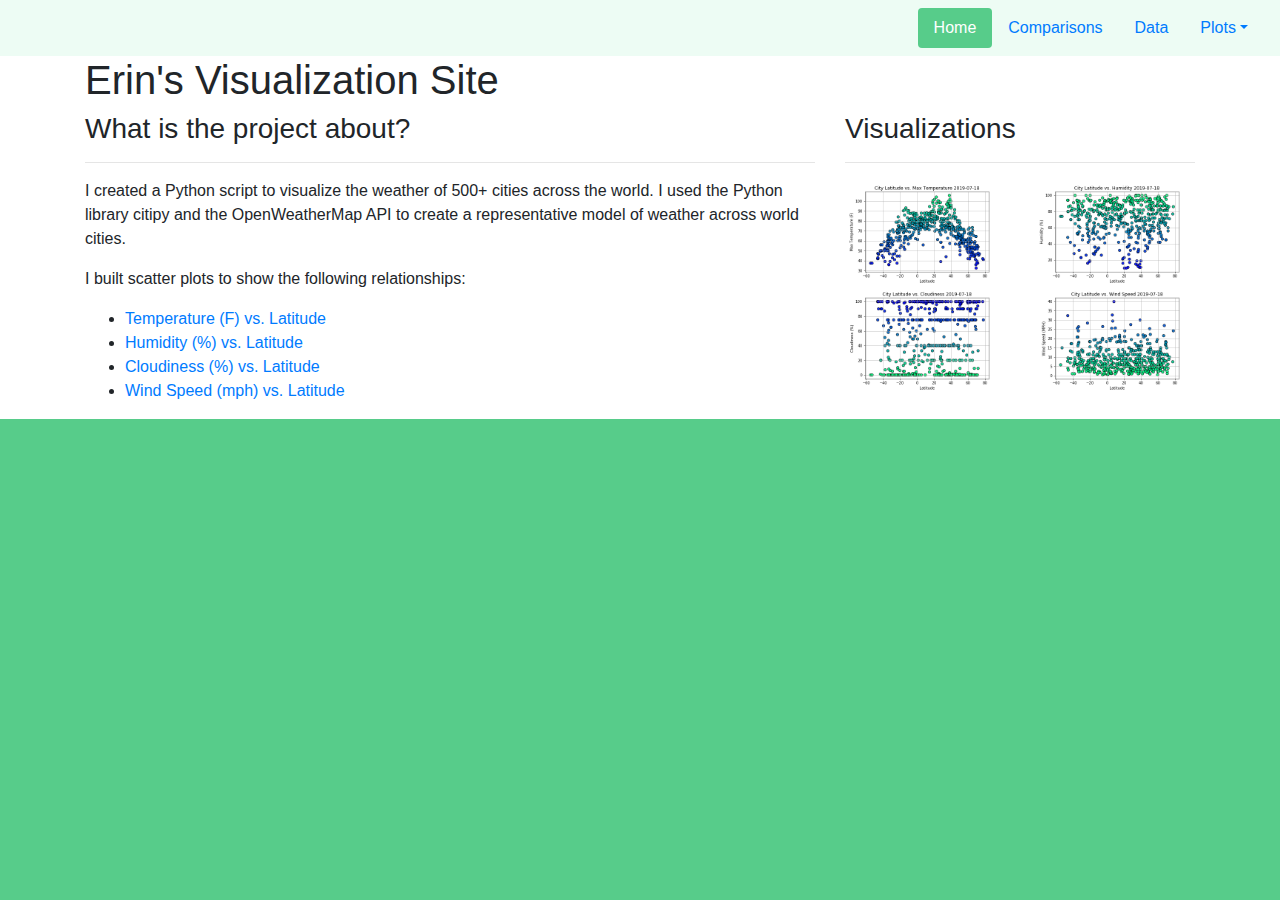
<file: index.html>
<!-- A [landing page](#landing-page) containing:
  * An explanation of the project.
  * Links to each visualizations page. -->


<!DOCTYPE html>
<html lang="en" class="bg-light">

<head>
  <meta charset="UTF-8">
  <title>Landing Page</title>
  <link rel="stylesheet" href="https://stackpath.bootstrapcdn.com/bootstrap/4.3.1/css/bootstrap.min.css" integrity="sha384-ggOyR0iXCbMQv3Xipma34MD+dH/1fQ784/j6cY/iJTQUOhcWr7x9JvoRxT2MZw1T" crossorigin="anonymous">

  <script src="https://code.jquery.com/jquery-3.3.1.slim.min.js" integrity="sha384-q8i/X+965DzO0rT7abK41JStQIAqVgRVzpbzo5smXKp4YfRvH+8abtTE1Pi6jizo" crossorigin="anonymous"></script>
  <script src="https://cdnjs.cloudflare.com/ajax/libs/popper.js/1.14.7/umd/popper.min.js" integrity="sha384-UO2eT0CpHqdSJQ6hJty5KVphtPhzWj9WO1clHTMGa3JDZwrnQq4sF86dIHNDz0W1" crossorigin="anonymous"></script>
  <script src="https://stackpath.bootstrapcdn.com/bootstrap/4.3.1/js/bootstrap.min.js" integrity="sha384-JjSmVgyd0p3pXB1rRibZUAYoIIy6OrQ6VrjIEaFf/nJGzIxFDsf4x0xIM+B07jRM" crossorigin="anonymous"></script>

  <link rel="stylesheet" href="style.css">
</head>
<body>
	<header>
		<nav class="navbar justify-content-end">
		<ul class="nav nav-pills">
				<li class="nav-item">
					<a class="nav-link active" href="./index.html">Home</a>
				</li>
				<li class="nav-item">
					<a class="nav-link" href="./comparisons.html">Comparisons</a>
				</li>
				<li class="nav-item">
					<a class="nav-link" href="./data.html">Data</a>
				</li>
				<li class="nav-item dropdown">
					 <a class="nav-link dropdown-toggle" href="http://example.com" id="navbarDropdownMenuLink" data-toggle="dropdown">Plots</a>
					<div class="dropdown-menu dropdown-menu-right" aria-labelledby="navbarDropdownMenuLink">
						<a class="dropdown-item" href='./temperature_v_latitude.html'>Temp. vs. Lat.</a>
						<a class="dropdown-item" href='./humidity_v_latitude.html'>Humidity vs. Lat.</a>
						<a class="dropdown-item" href='./cloudiness_v_latitude.html'>Clouds vs. Lat.</a>
						<a class="dropdown-item" href='./windspeed_v_latitude.html'>Wind vs. Lat.</a>
					</div>
				</li>
			</ul>
		</nav>
	</header>
  <div class="container">
	<div class="row">
		<div class="col-md-12">
			<div class="page-header">
				<h1>
					Erin's Visualization Site
				</h1>
			</div>
			
		</div>
	</div>
	<div class="row">
		<div class="col-md-8">
			<h3>
				What is the project about?
			</h3>
			<hr>
			<p>
				I created a Python script to visualize the weather of 500+ cities across the world. I used the Python library citipy and the OpenWeatherMap API to create a representative model of weather across world cities.
			</p>
			<p>
				I built scatter plots to show the following relationships:
			</p>

				<ul>
					<li><a href='./temperature_v_latitude.html'>Temperature (F) vs. Latitude</a></li>
					<li><a href='./humidity_v_latitude.html'>Humidity (%) vs. Latitude</a></li>
					<li><a href='./cloudiness_v_latitude.html'>Cloudiness (%) vs. Latitude</a></li>
					<li><a href='./windspeed_v_latitude.html'>Wind Speed (mph) vs. Latitude</a></li>
				</ul>
		</div>
		<div class="col-md-4">
			<h3>
				Visualizations
			</h3>
			<hr>
			<div class="row">
				<div class="col-md-6">
					<a href='./temperature_v_latitude.html'><img alt="Temperature vs. Latitude" class="img-fluid" src="./latitude_temperature.png" /></a>
				</div>
				<div class="col-md-6">
					<a href='./humidity_v_latitude.html'><img alt="Humidity vs. Latitude"  class="img-fluid" src="./latitude_humidity.png" /></a>
				</div>
			</div>
			<div class="row">
				<div class="col-md-6">
					<a href='./cloudiness_v_latitude.html'><img alt="Cloudiness vs. Latitude"  class="img-fluid" src="./latitude_cloud.png" /></a>
				</div>
				<div class="col-md-6">
					<a href='./windspeed_v_latitude.html'><img alt="Wind Speed vs. Latitude"  class="img-fluid" src="./latitude_wind.png" /></a>
				</div>
			</div>
		</div>
	</div>
</div>
</body>
</html>
</file>
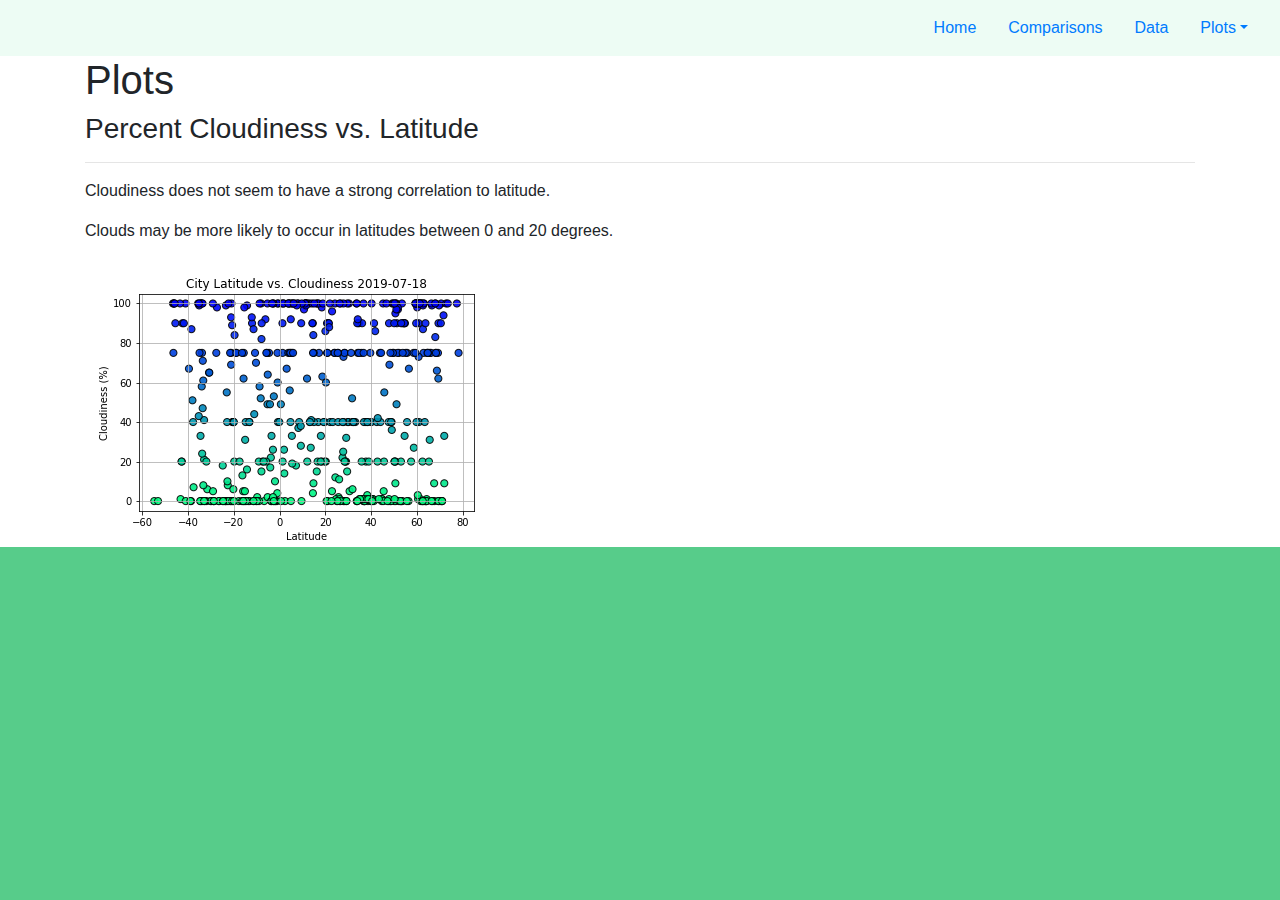
<file: cloudiness_v_latitude.html>
<!-- A descriptive title and heading tag.
  * The plot/visualization itself for the selected comparison.
  * A paragraph describing the plot and its significance. -->

<!DOCTYPE html>
<html lang="en" class="bg-light">

<head>
  <meta charset="UTF-8">
  <title>Clouds v. Lat</title>
  <link rel="stylesheet" href="https://stackpath.bootstrapcdn.com/bootstrap/4.3.1/css/bootstrap.min.css" integrity="sha384-ggOyR0iXCbMQv3Xipma34MD+dH/1fQ784/j6cY/iJTQUOhcWr7x9JvoRxT2MZw1T" crossorigin="anonymous">

  <script src="https://code.jquery.com/jquery-3.3.1.slim.min.js" integrity="sha384-q8i/X+965DzO0rT7abK41JStQIAqVgRVzpbzo5smXKp4YfRvH+8abtTE1Pi6jizo" crossorigin="anonymous"></script>
  <script src="https://cdnjs.cloudflare.com/ajax/libs/popper.js/1.14.7/umd/popper.min.js" integrity="sha384-UO2eT0CpHqdSJQ6hJty5KVphtPhzWj9WO1clHTMGa3JDZwrnQq4sF86dIHNDz0W1" crossorigin="anonymous"></script>
  <script src="https://stackpath.bootstrapcdn.com/bootstrap/4.3.1/js/bootstrap.min.js" integrity="sha384-JjSmVgyd0p3pXB1rRibZUAYoIIy6OrQ6VrjIEaFf/nJGzIxFDsf4x0xIM+B07jRM" crossorigin="anonymous"></script>

  <link rel="stylesheet" href="style.css">
</head>
<body>
	<header>
		<nav class="navbar justify-content-end">
		<ul class="nav nav-pills">
				<li class="nav-item">
					<a class="nav-link" href="./index.html">Home</a>
				</li>
				<li class="nav-item">
					<a class="nav-link" href="./comparisons.html">Comparisons</a>
				</li>
				<li class="nav-item">
					<a class="nav-link" href="./data.html">Data</a>
				</li>
				<li class="nav-item dropdown">
					 <a class="nav-link dropdown-toggle" href="http://example.com" id="navbarDropdownMenuLink" data-toggle="dropdown">Plots</a>
					<div class="dropdown-menu dropdown-menu-right" aria-labelledby="navbarDropdownMenuLink">
						<a class="dropdown-item" href='./temperature_v_latitude.html'>Temp. vs. Lat.</a>
						<a class="dropdown-item" href='./humidity_v_latitude.html'>Humidity vs. Lat.</a>
						<a class="dropdown-item" href='./windspeed_v_latitude.html'>Wind vs. Lat.</a>
						<div class="dropdown-divider">
						</div> <a class="dropdown-item" href='./cloudiness_v_latitude.html'>Clouds vs. Lat.</a>
					</div>
				</li>
			</ul>
		</nav>
	</header>
<div class="container">
	<div class="row">
		<div class="col-md-12">
			<div class="page-header">
				<h1>
					Plots
				</h1>
			</div>
		</div>
	</div>
	<div class="row">
		<div class="col-md-12">
			<h3>
				Percent Cloudiness vs. Latitude
			</h3>
			<hr>
			<p>
				Cloudiness does not seem to have a strong correlation to latitude.
			</p>
			<p>
				Clouds may be more likely to occur in latitudes between 0 and 20 degrees.
			</p>
		</div>
	</div>
	<div class="row">
		<div class="col-md-12">
			<img alt="Cloudiness vs. Latitude" src="./latitude_cloud.png" />
		</div>
	</div>
</div>
</body>
</html>
</file>
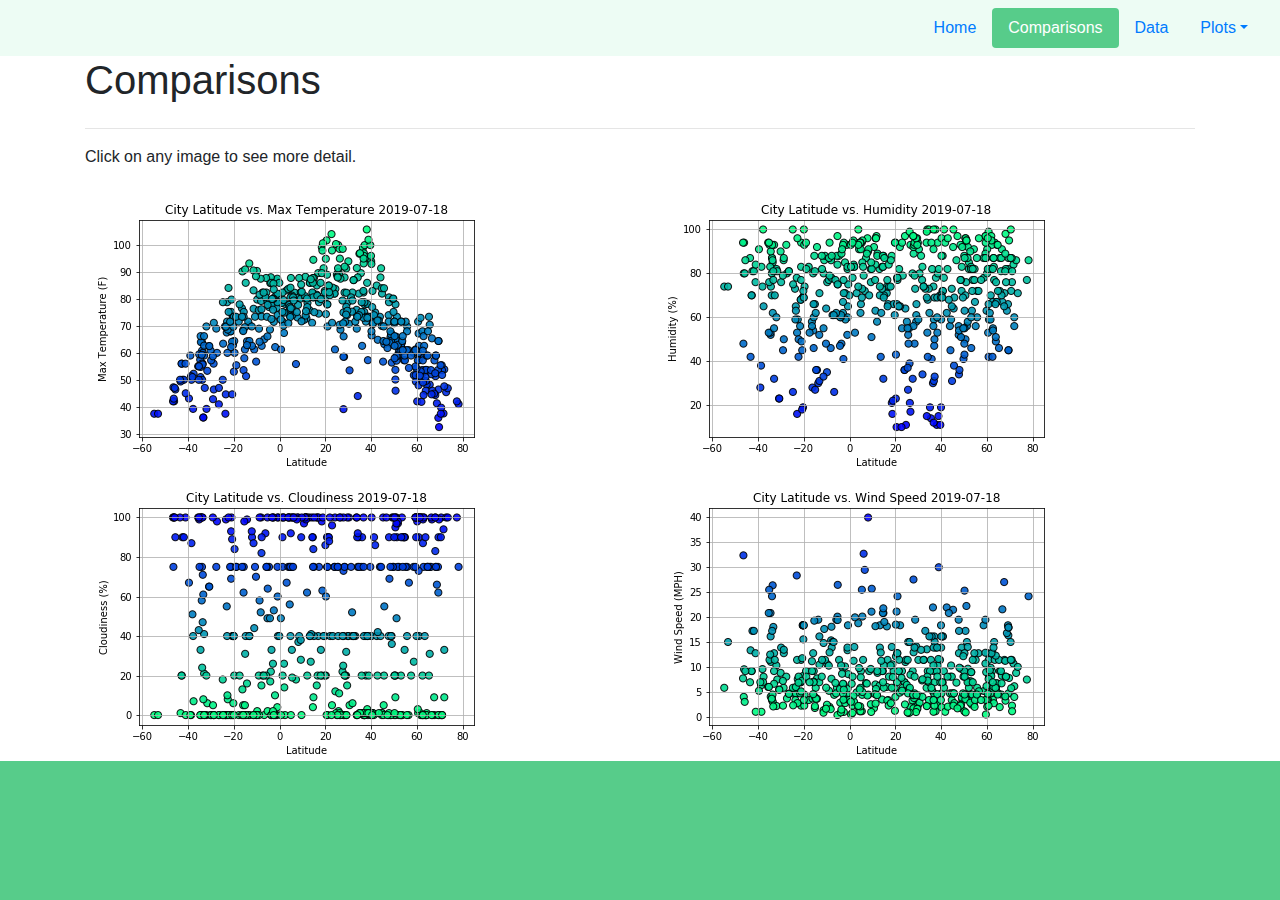
<file: comparisons.html>
<!-- A ["Comparisons" page](#comparisons-page) that:
  * Contains all of the visualizations on the same page so we can easily visually compare them.
  * Uses a bootstrap grid for the visualizations.
    * The grid must be two visualizations across on screens medium and larger, and 1 across on extra-small and small screens. -->

<!DOCTYPE html>
<html lang="en" class="bg-light">

<head>
  <meta charset="UTF-8">
  <title>Comparisons</title>
  <link rel="stylesheet" href="https://stackpath.bootstrapcdn.com/bootstrap/4.3.1/css/bootstrap.min.css" integrity="sha384-ggOyR0iXCbMQv3Xipma34MD+dH/1fQ784/j6cY/iJTQUOhcWr7x9JvoRxT2MZw1T" crossorigin="anonymous">

  <script src="https://code.jquery.com/jquery-3.3.1.slim.min.js" integrity="sha384-q8i/X+965DzO0rT7abK41JStQIAqVgRVzpbzo5smXKp4YfRvH+8abtTE1Pi6jizo" crossorigin="anonymous"></script>
  <script src="https://cdnjs.cloudflare.com/ajax/libs/popper.js/1.14.7/umd/popper.min.js" integrity="sha384-UO2eT0CpHqdSJQ6hJty5KVphtPhzWj9WO1clHTMGa3JDZwrnQq4sF86dIHNDz0W1" crossorigin="anonymous"></script>
  <script src="https://stackpath.bootstrapcdn.com/bootstrap/4.3.1/js/bootstrap.min.js" integrity="sha384-JjSmVgyd0p3pXB1rRibZUAYoIIy6OrQ6VrjIEaFf/nJGzIxFDsf4x0xIM+B07jRM" crossorigin="anonymous"></script>

  <link rel="stylesheet" href="style.css">
</head>
<body>
	<header>
		<nav class="navbar justify-content-end">
		<ul class="nav nav-pills">
				<li class="nav-item">
					<a class="nav-link" href="./index.html">Home</a>
				</li>
				<li class="nav-item">
					<a class="nav-link active" href="./comparisons.html">Comparisons</a>
				</li>
				<li class="nav-item">
					<a class="nav-link" href="./data.html">Data</a>
				</li>
				<li class="nav-item dropdown">
					 <a class="nav-link dropdown-toggle" href="http://example.com" id="navbarDropdownMenuLink" data-toggle="dropdown">Plots</a>
					<div class="dropdown-menu dropdown-menu-right" aria-labelledby="navbarDropdownMenuLink">
						<a class="dropdown-item" href='./temperature_v_latitude.html'>Temp. vs. Lat.</a>
						<a class="dropdown-item" href='./humidity_v_latitude.html'>Humidity vs. Lat.</a>
						<a class="dropdown-item" href='./cloudiness_v_latitude.html'>Clouds vs. Lat.</a>
						<a class="dropdown-item" href='./windspeed_v_latitude.html'>Wind vs. Lat.</a>
					</div>
				</li>
			</ul>
		</nav>
	</header>
<div class="container">
	<div class="row">
		<div class="col-md-12">
			<div class="page-header">
				<h1>
					Comparisons
				</h1>
			</div>
		</div>
	</div>
	<div class="row">
		<div class="col-md-12">
			<hr>
			<p>
				Click on any image to see more detail.
			</p>
			<div class="row">
				<div class="col-md-6">
					<a href='./temperature_v_latitude.html'><img alt="Temperature vs. Latitude" src="./latitude_temperature.png" /></a>
				</div>
				<div class="col-md-6">
					<a href='./humidity_v_latitude.html'><img alt="Humidity vs. Latitude" src="./latitude_humidity.png" /></a>
				</div>
			</div>
			<div class="row">
				<div class="col-md-6">
					<a href='./cloudiness_v_latitude.html'><img alt="Cloudiness vs. Latitude" src="./latitude_cloud.png" /></a>
				</div>
				<div class="col-md-6">
					<a href='./windspeed_v_latitude.html'><img alt="Wind Speed vs. Latitude" src="./latitude_wind.png" /></a>
				</div>
			</div>
		</div>
	</div>
</div>
</body>
</html>
</file>
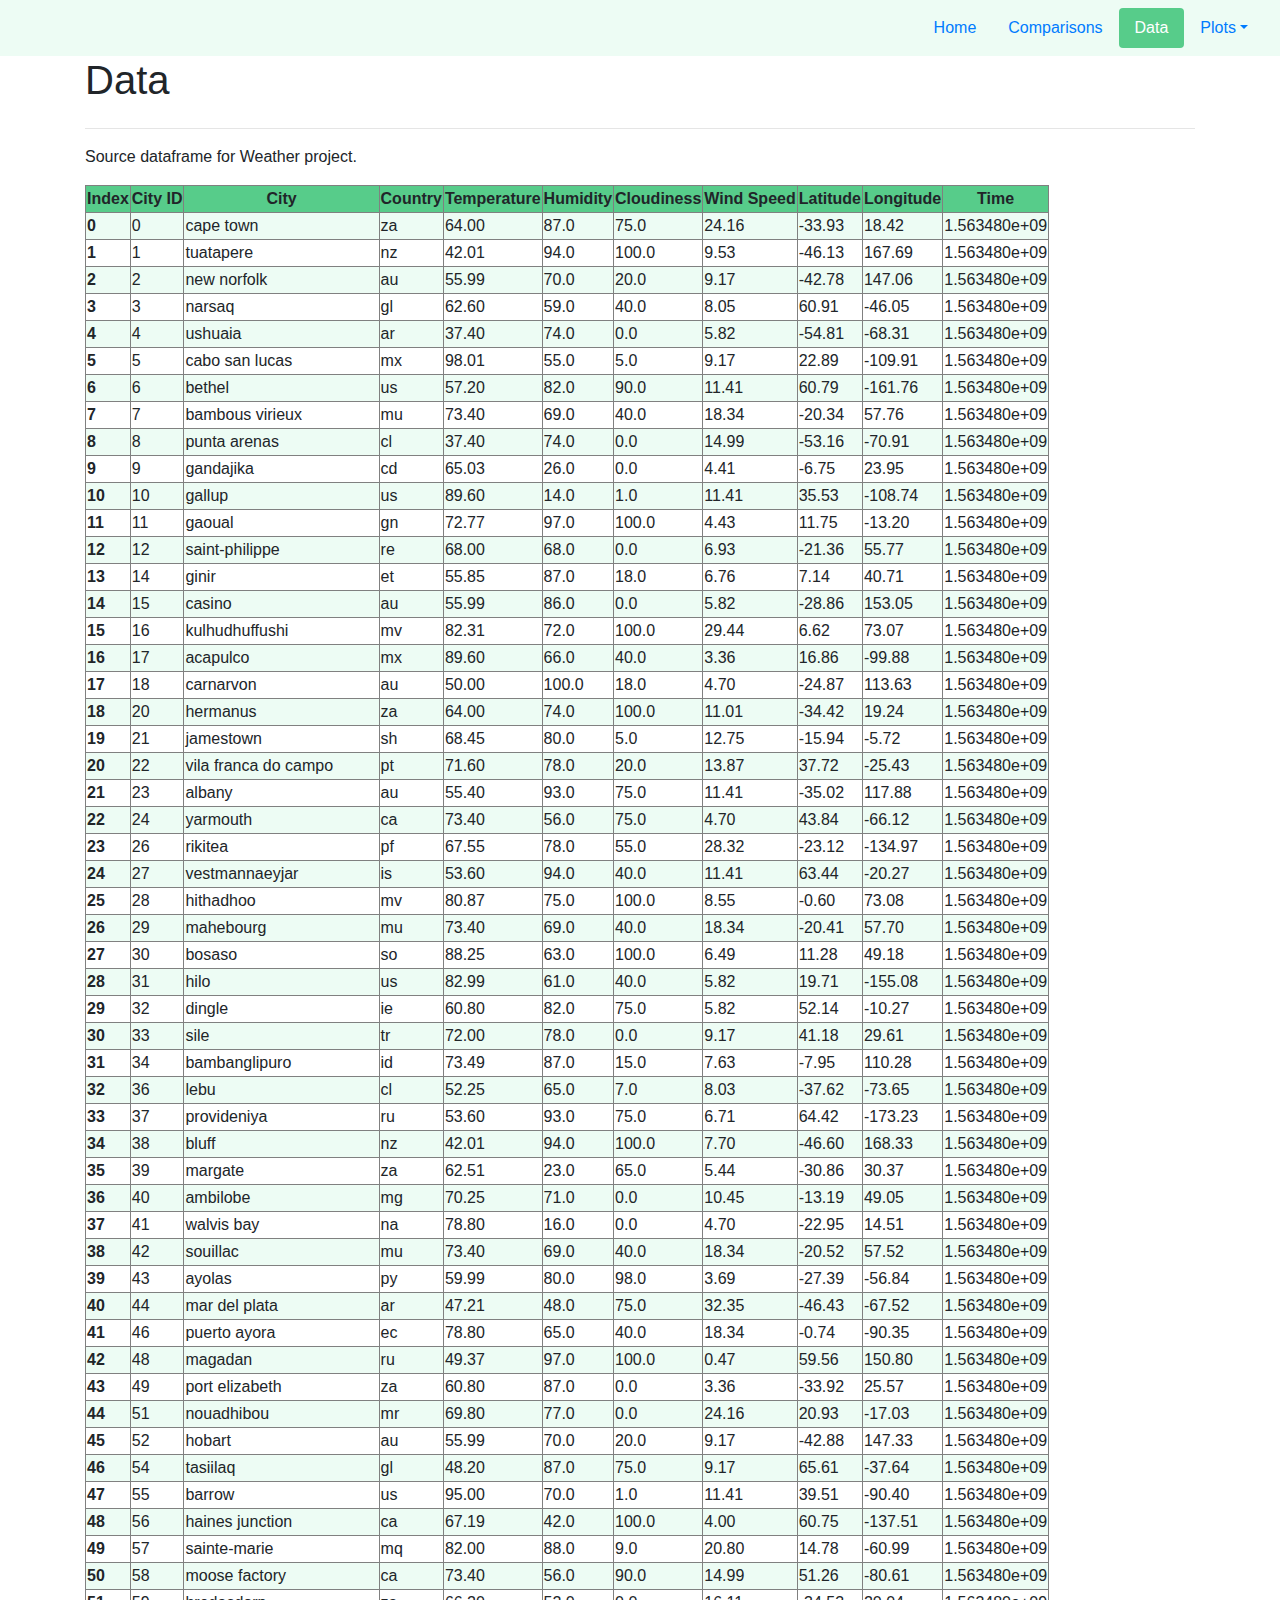
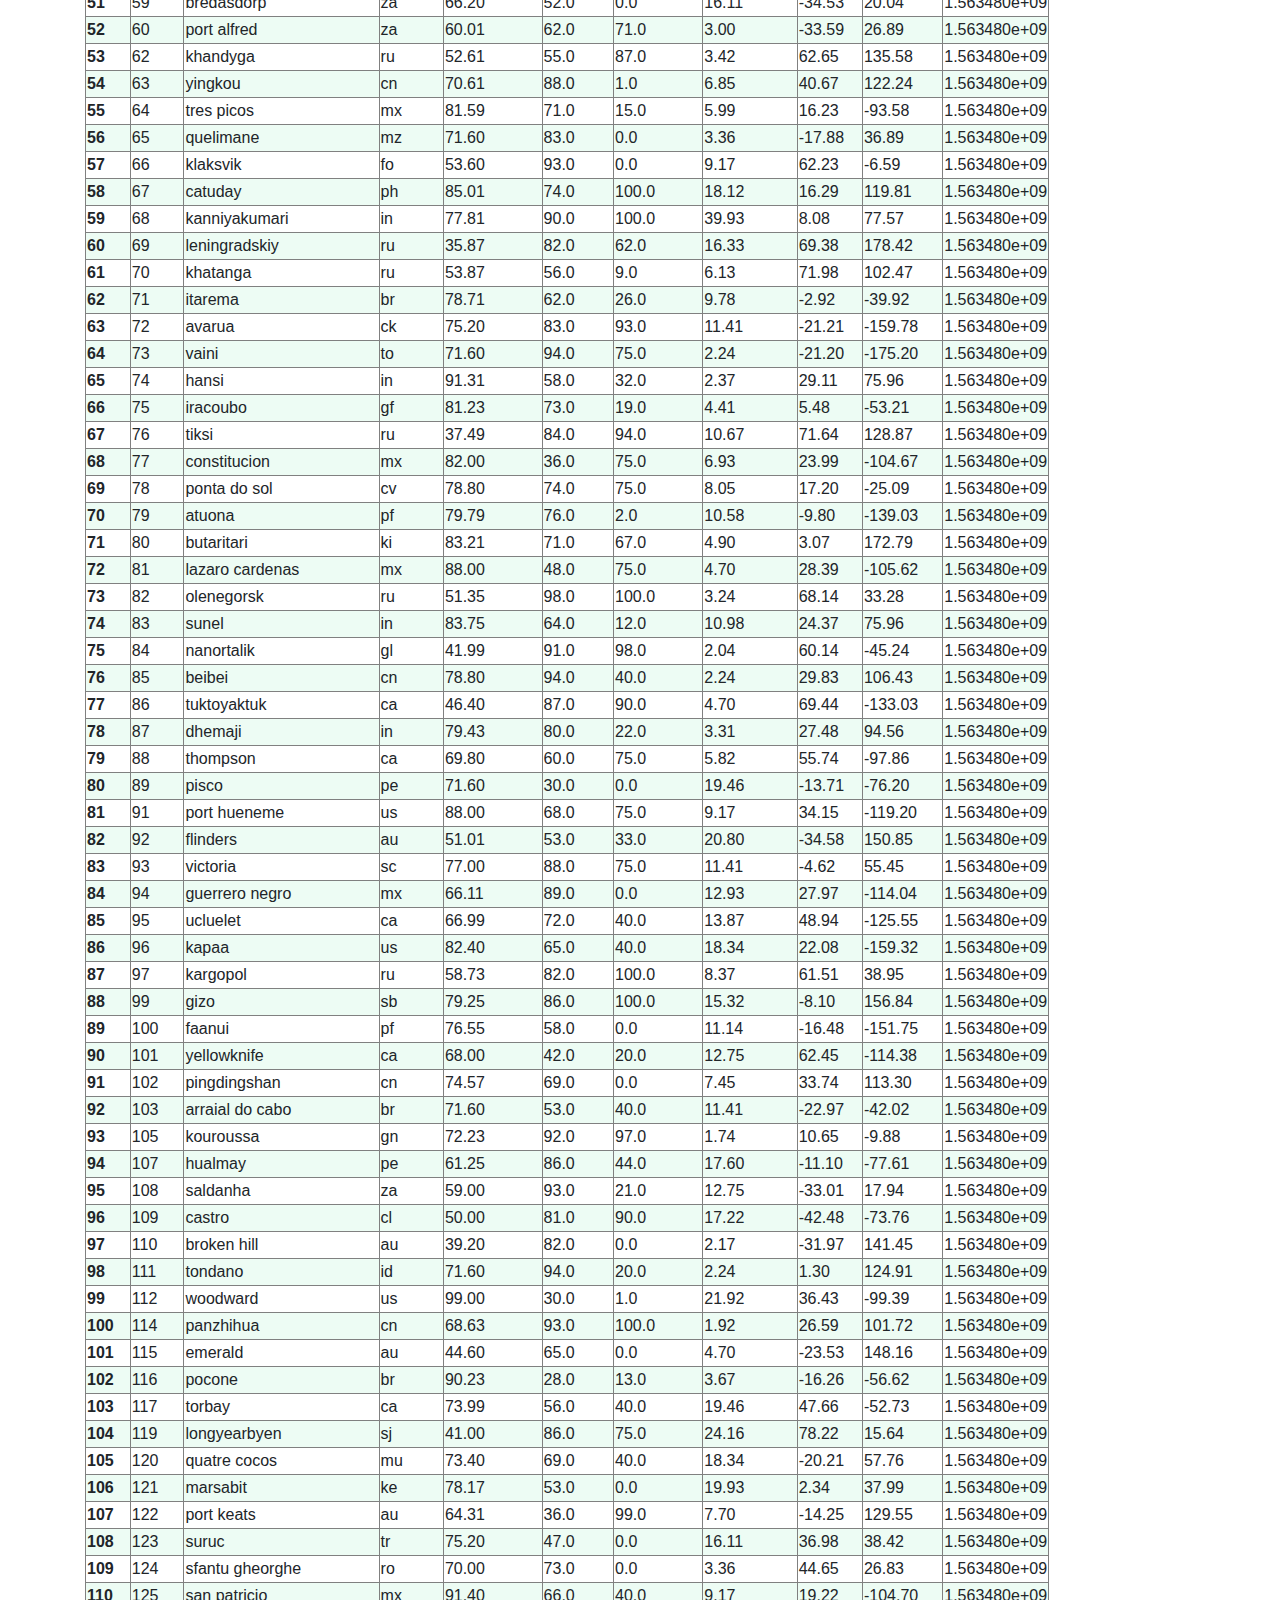
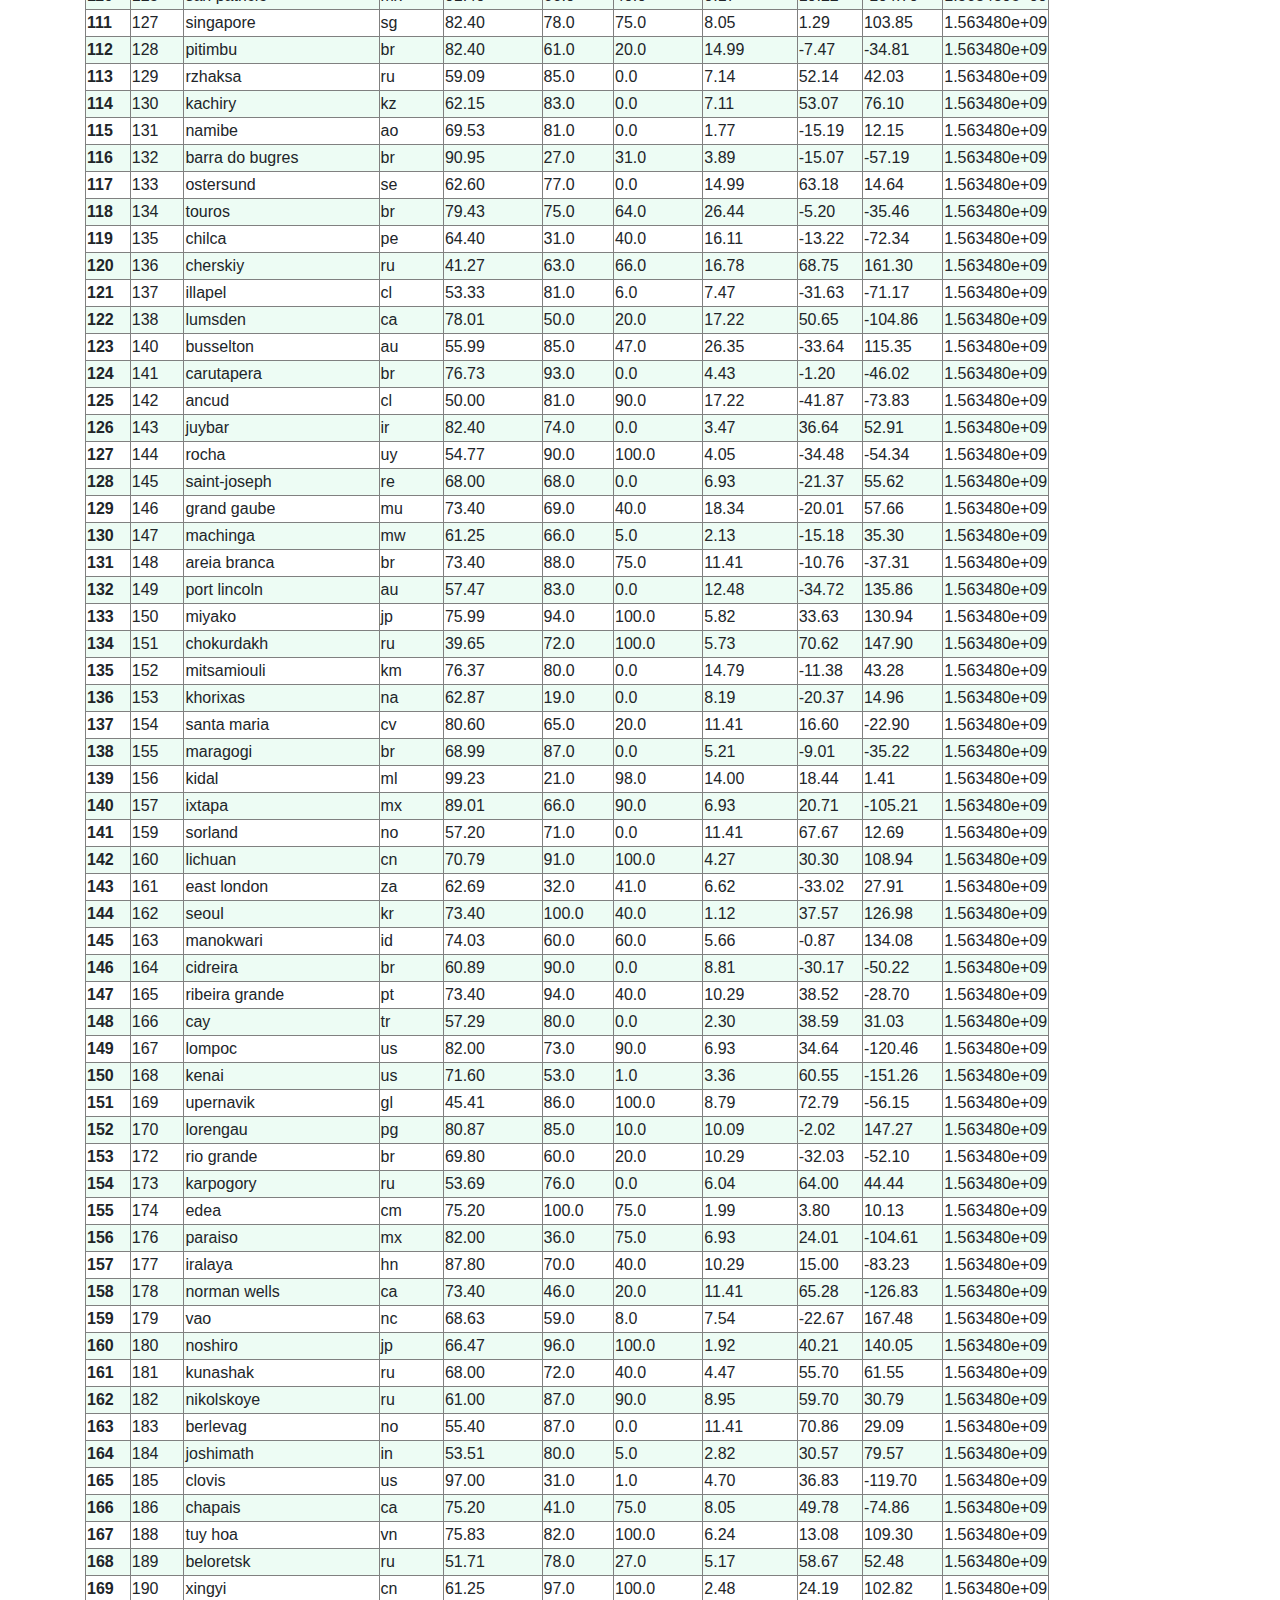
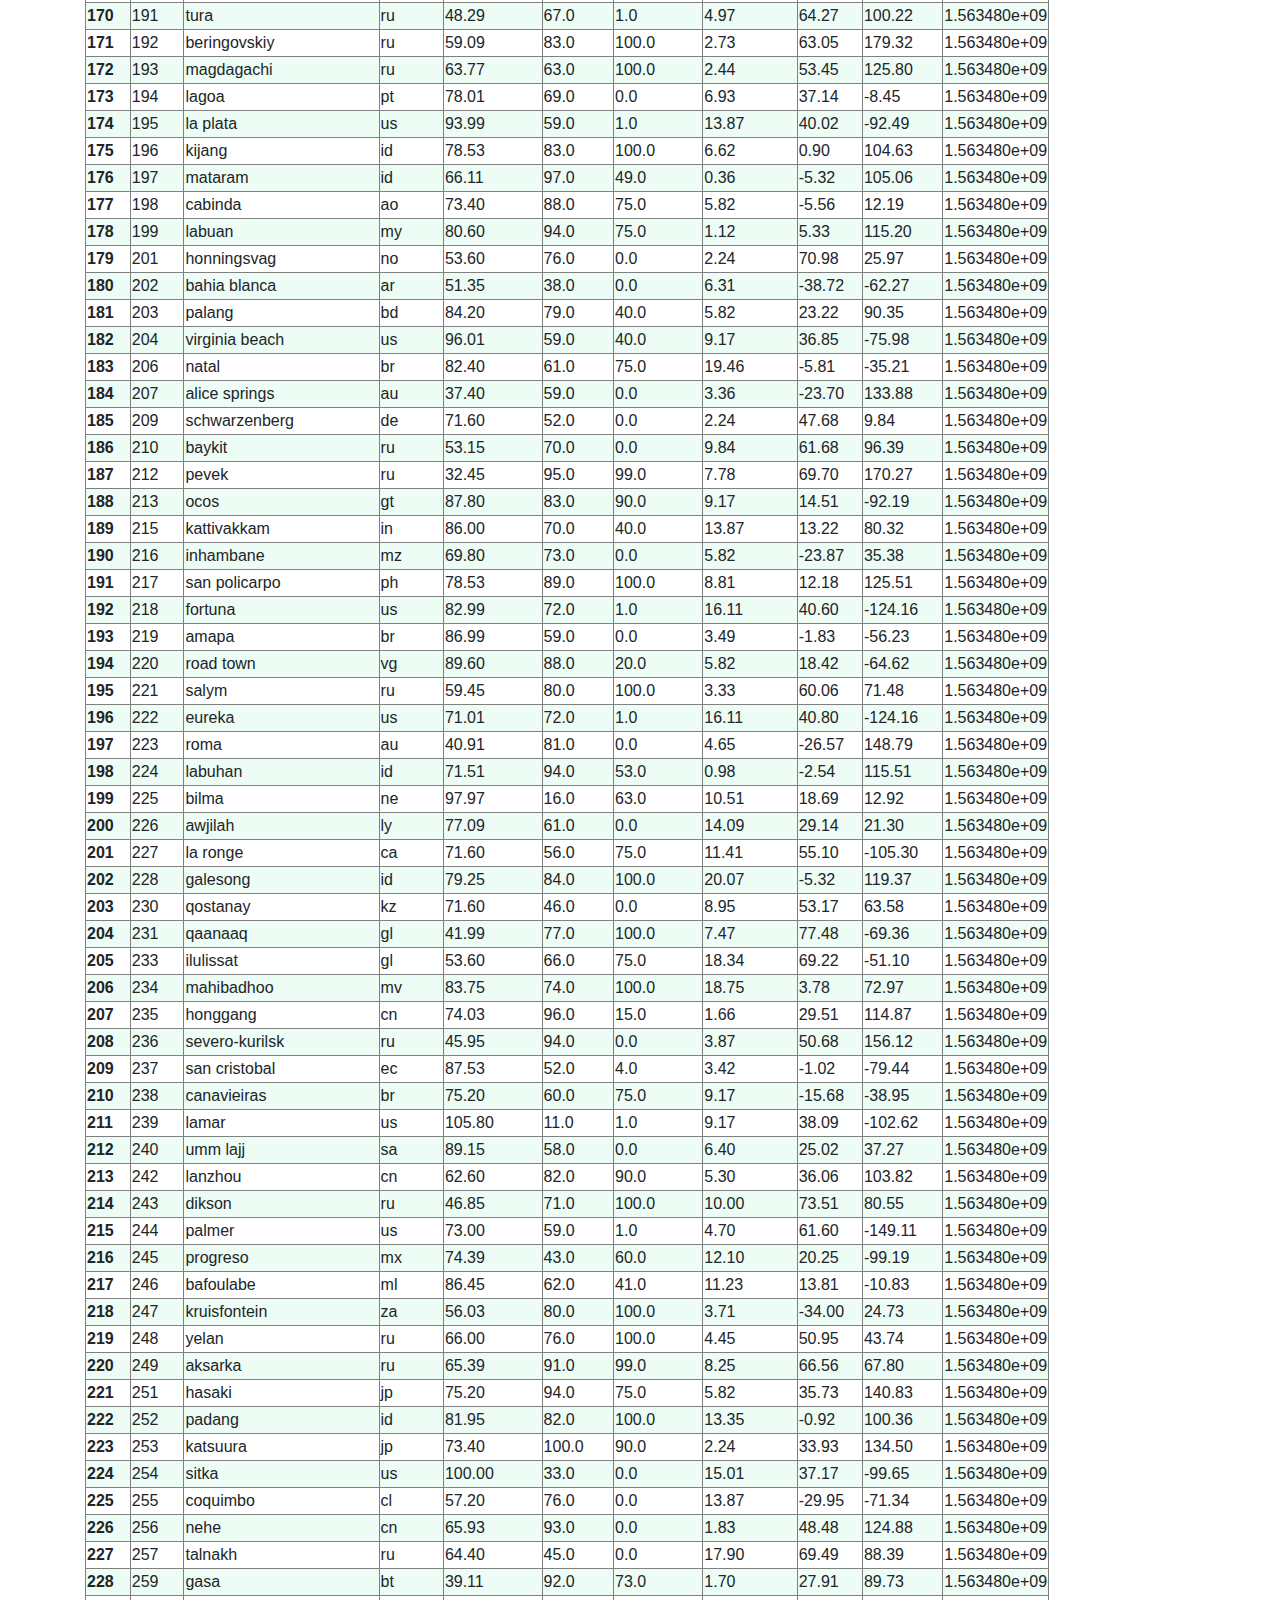
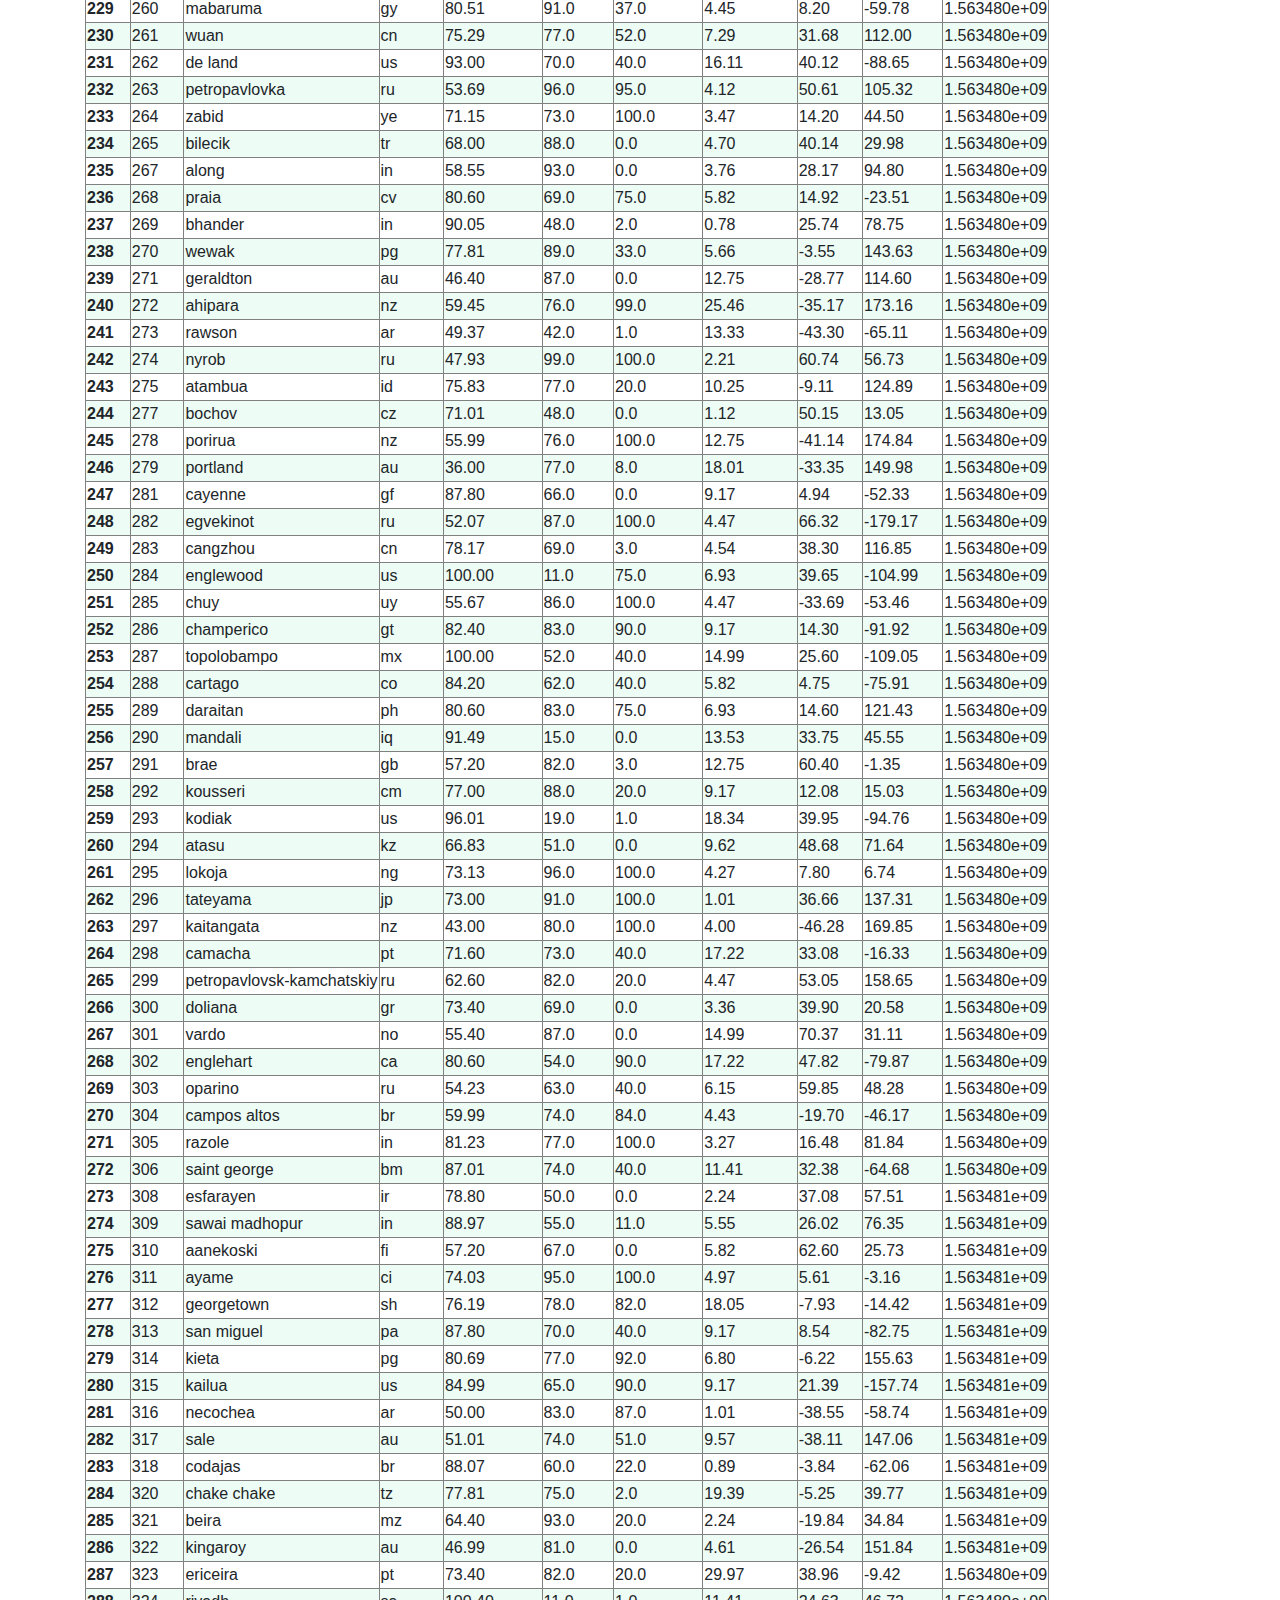
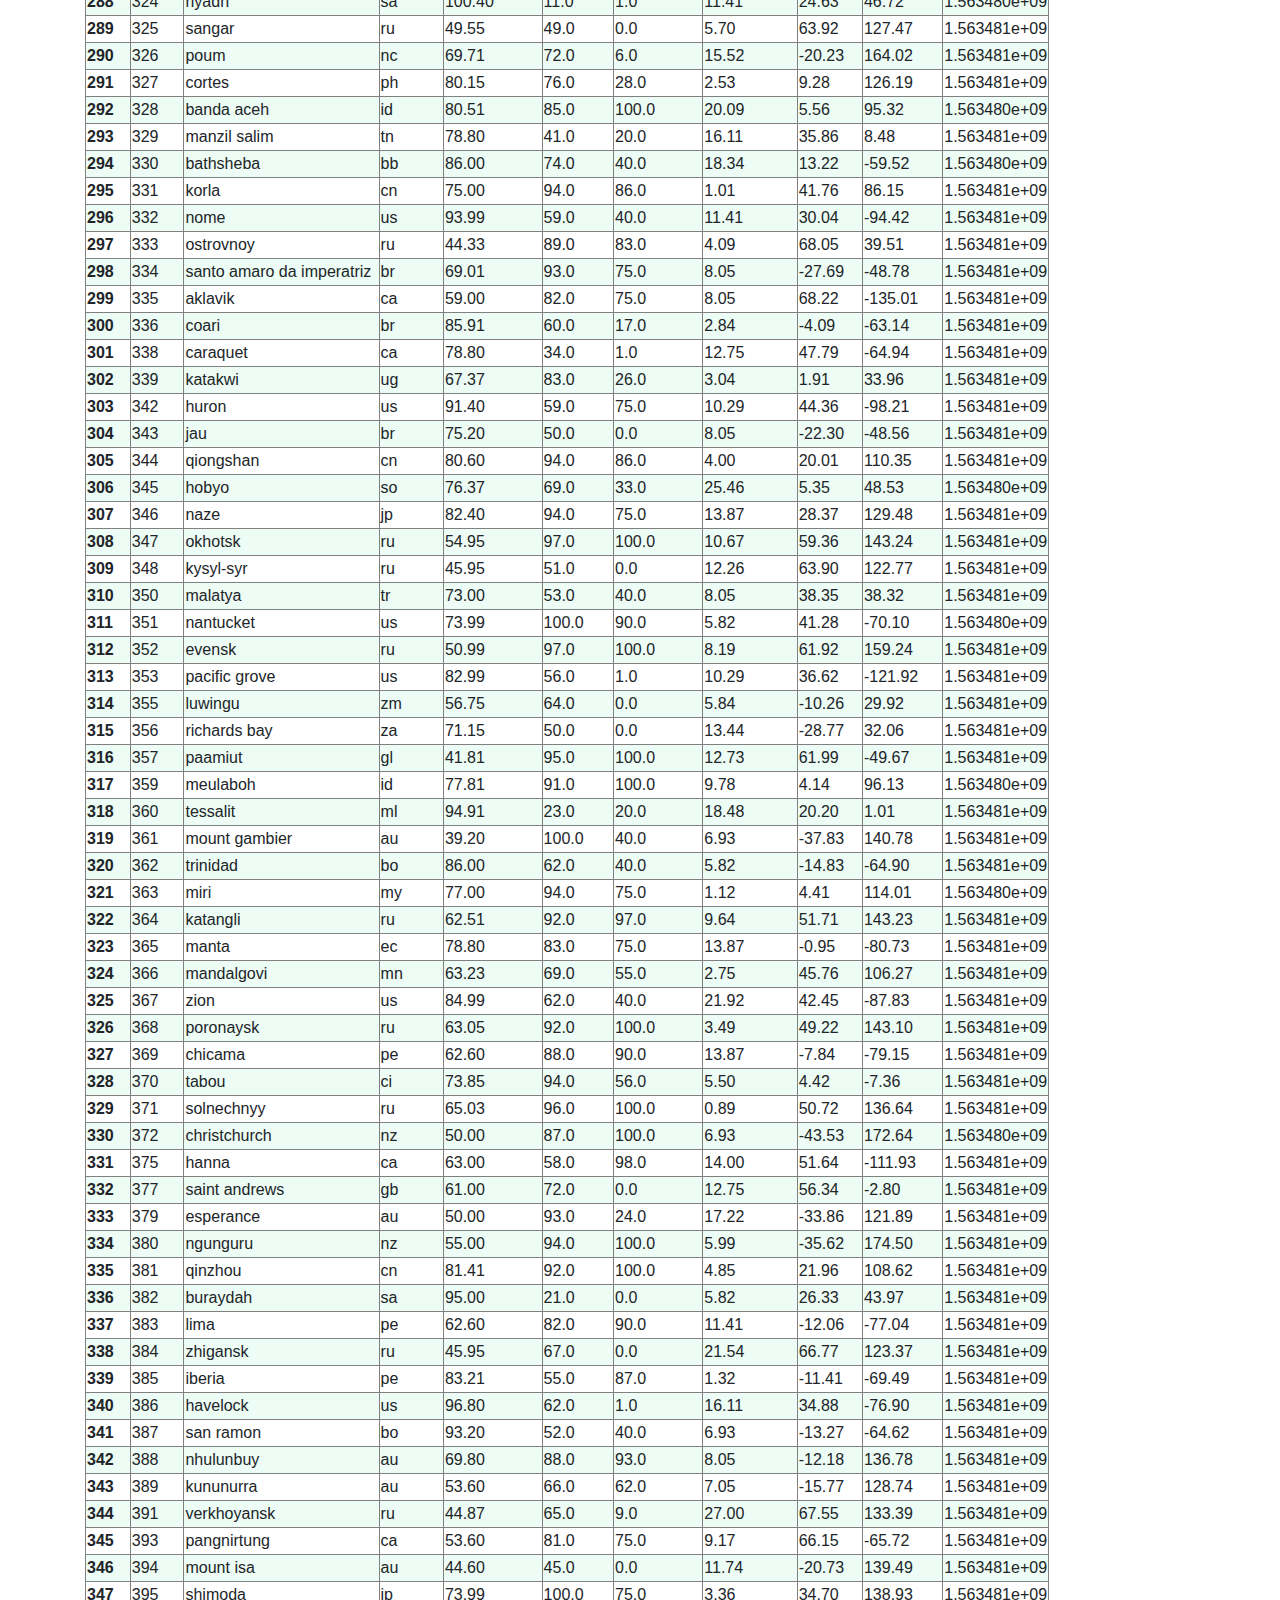
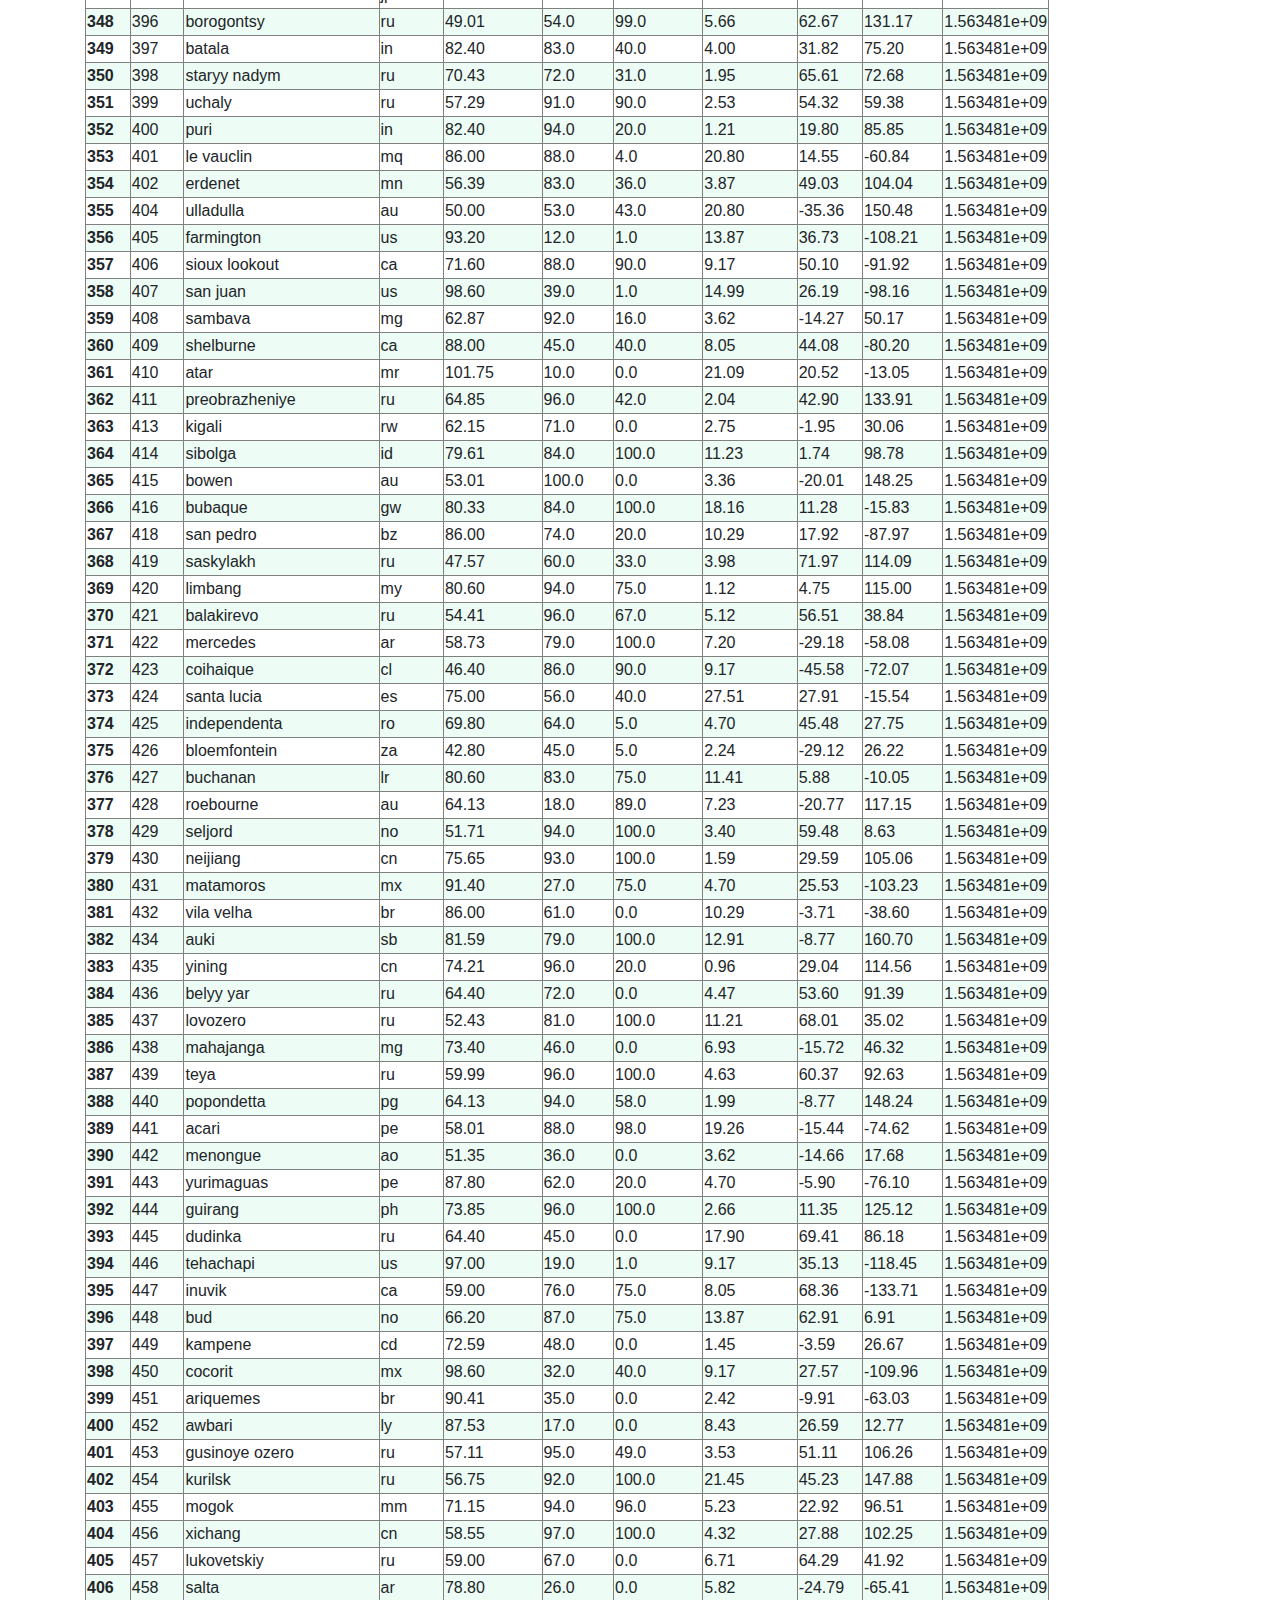
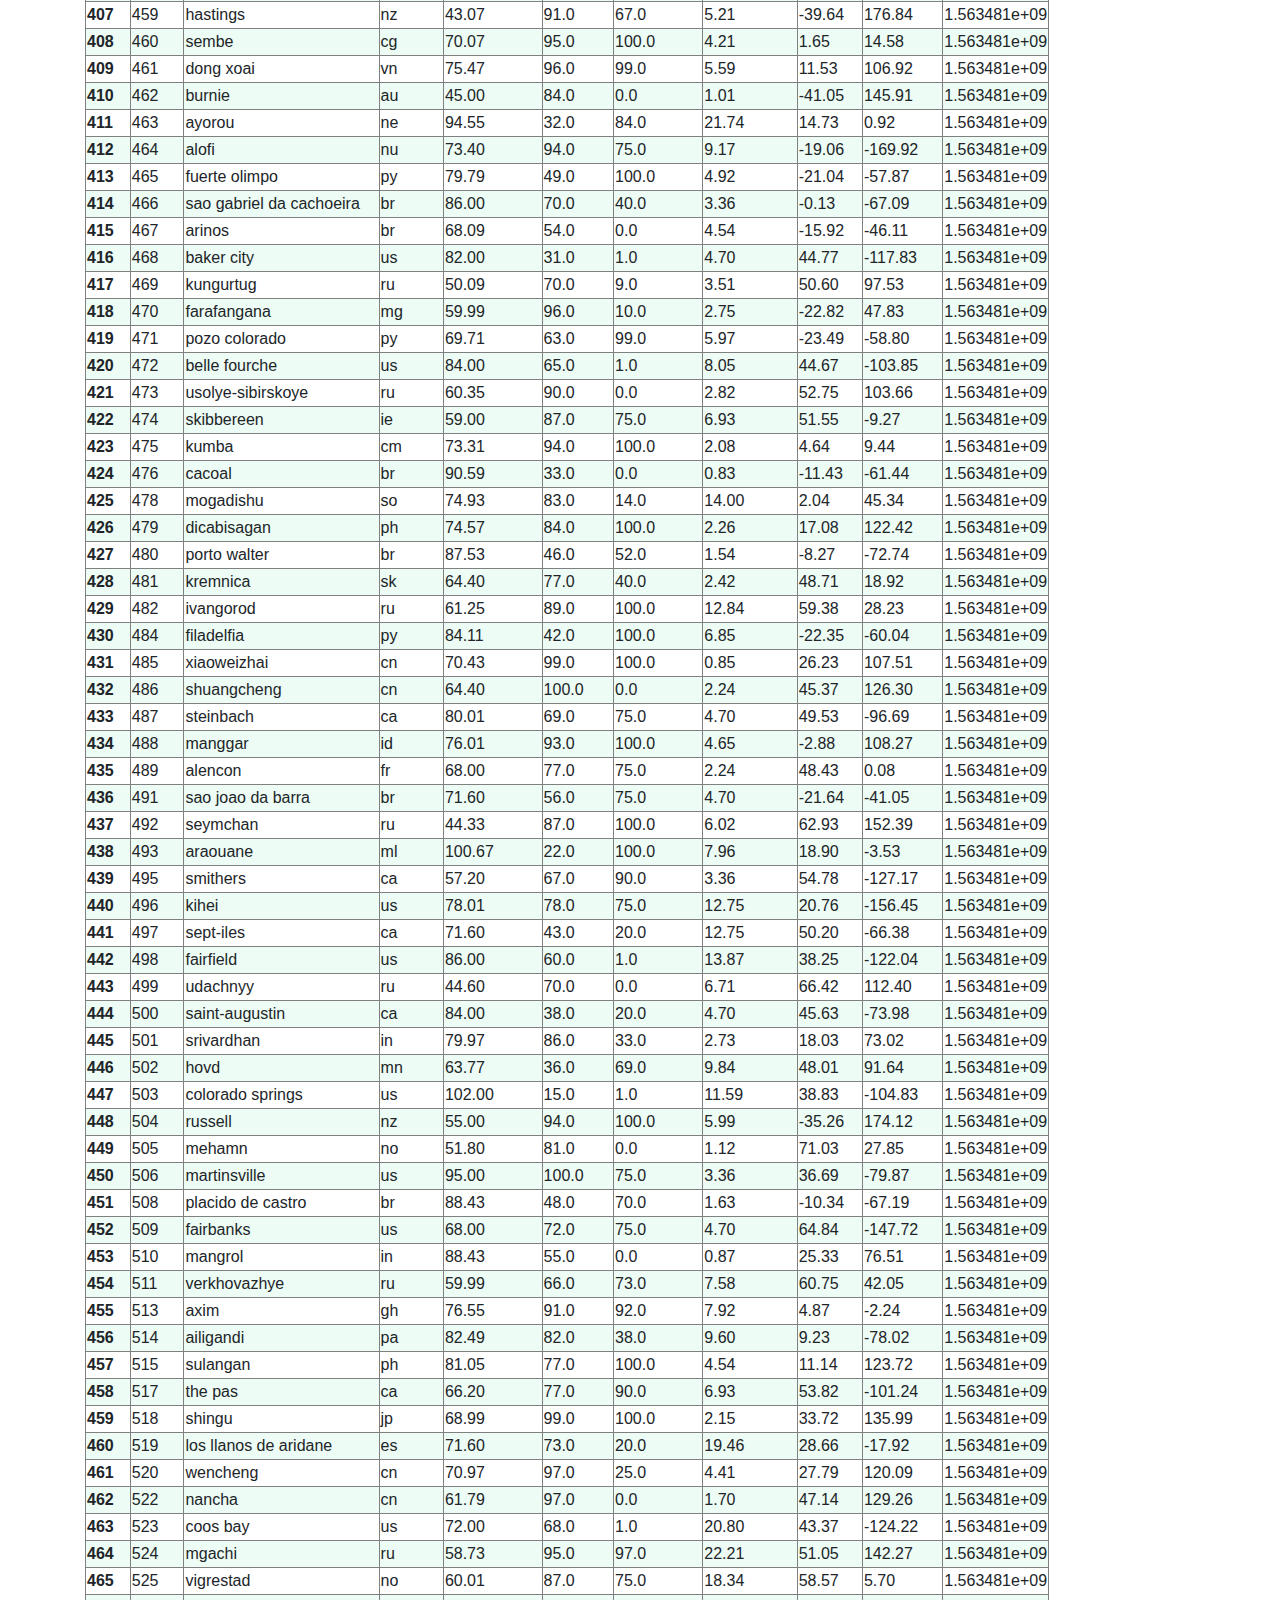
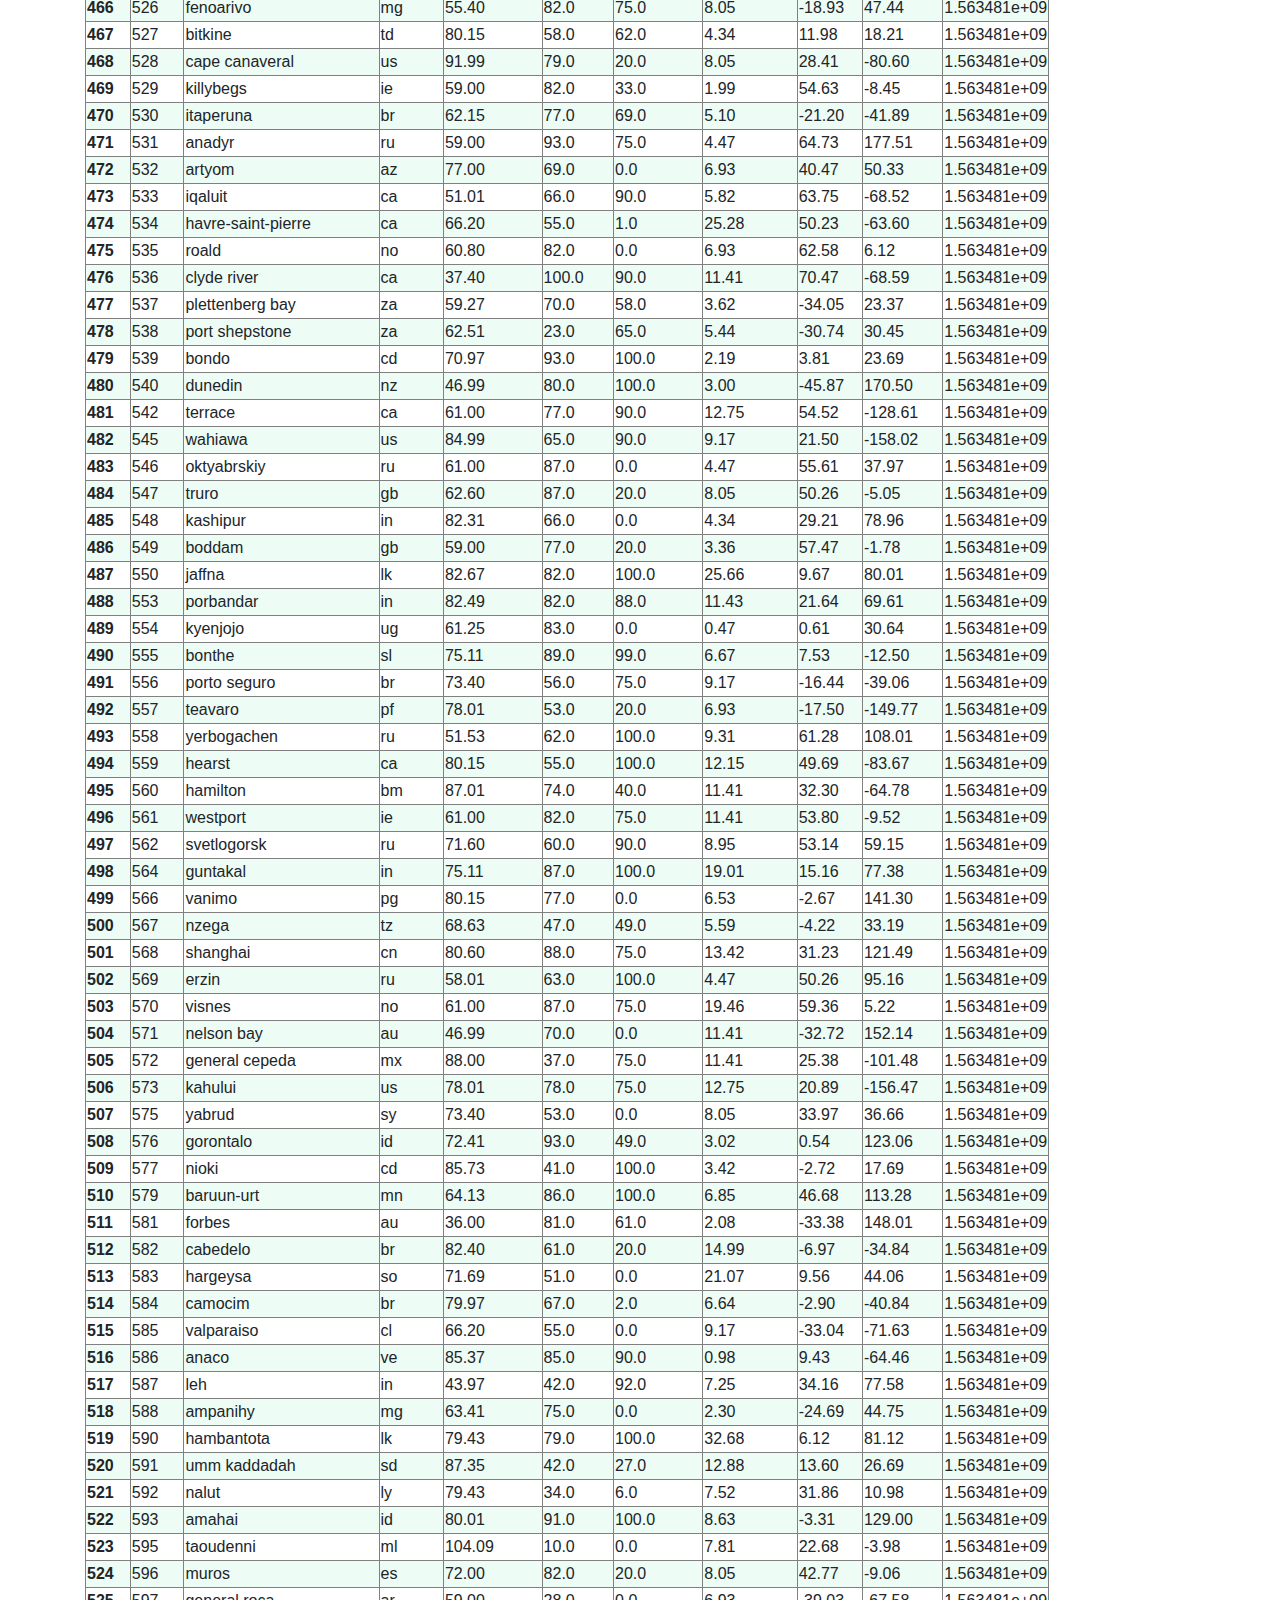
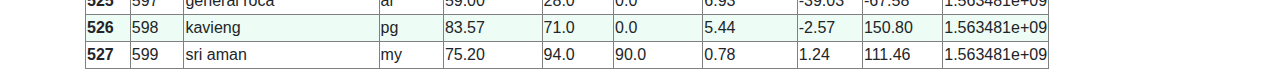
<file: data.html>
<!-- A ["Data" page](#data-page) that:
* Displays a responsive table containing the data used in the visualizations.
* The table must be a bootstrap table component.
* The data must come from exporting the `.csv` file as HTML, or converting it to HTML. Try using a tool you already know, pandas. Pandas has a nifty method approprately called `to_html` that allows you to generate a HTML table from a pandas dataframe. See the documentation [here](https://pandas.pydata.org/pandas-docs/version/0.17.0/generated/pandas.DataFrame.to_html.html) -->

<!DOCTYPE html>
<html lang="en" class="bg-light">

<head>
	<meta charset="UTF-8">
	<title>Data</title>
	<link rel="stylesheet" href="https://stackpath.bootstrapcdn.com/bootstrap/4.3.1/css/bootstrap.min.css" integrity="sha384-ggOyR0iXCbMQv3Xipma34MD+dH/1fQ784/j6cY/iJTQUOhcWr7x9JvoRxT2MZw1T" crossorigin="anonymous">

	<script src="https://code.jquery.com/jquery-3.3.1.slim.min.js" integrity="sha384-q8i/X+965DzO0rT7abK41JStQIAqVgRVzpbzo5smXKp4YfRvH+8abtTE1Pi6jizo" crossorigin="anonymous"></script>
	<script src="https://cdnjs.cloudflare.com/ajax/libs/popper.js/1.14.7/umd/popper.min.js" integrity="sha384-UO2eT0CpHqdSJQ6hJty5KVphtPhzWj9WO1clHTMGa3JDZwrnQq4sF86dIHNDz0W1" crossorigin="anonymous"></script>
	<script src="https://stackpath.bootstrapcdn.com/bootstrap/4.3.1/js/bootstrap.min.js" integrity="sha384-JjSmVgyd0p3pXB1rRibZUAYoIIy6OrQ6VrjIEaFf/nJGzIxFDsf4x0xIM+B07jRM" crossorigin="anonymous"></script>

	<link rel="stylesheet" href="style.css">
</head>
<body>
	<header>
		<nav class="navbar justify-content-end">
		<ul class="nav nav-pills">
				<li class="nav-item">
					<a class="nav-link" href="./index.html">Home</a>
				</li>
				<li class="nav-item">
					<a class="nav-link" href="./comparisons.html">Comparisons</a>
				</li>
				<li class="nav-item">
					<a class="nav-link active" href="./data.html">Data</a>
				</li>
				<li class="nav-item dropdown">
					 <a class="nav-link dropdown-toggle" href="http://example.com" id="navbarDropdownMenuLink" data-toggle="dropdown">Plots</a>
					<div class="dropdown-menu dropdown-menu-right" aria-labelledby="navbarDropdownMenuLink">
						<a class="dropdown-item" href='./temperature_v_latitude.html'>Temp. vs. Lat.</a>
						<a class="dropdown-item" href='./humidity_v_latitude.html'>Humidity vs. Lat.</a>
						<a class="dropdown-item" href='./cloudiness_v_latitude.html'>Clouds vs. Lat.</a>
						<a class="dropdown-item" href='./windspeed_v_latitude.html'>Wind vs. Lat.</a>
					</div>
				</li>
			</ul>
		</nav>
	</header>
	<div class="container">
		<div class="row">
			<div class="col-md-12">
				<div class="page-header">
					<h1>
						Data
					</h1>
				</div>
			</div>
		</div>
		<hr>
		<p>
			Source dataframe for Weather project.
		</p>
		<div class="row">
			<div class="col-md-12">
				<table border="1" class="dataframe">
					<thead>
						<tr style="text-align: center; background-color: #57CC8A">
							<th>Index</th>
							<th>City ID</th>
							<th>City</th>
							<th>Country</th>
							<th>Temperature</th>
							<th>Humidity</th>
							<th>Cloudiness</th>
							<th>Wind Speed</th>
							<th>Latitude</th>
							<th>Longitude</th>
							<th>Time</th>
						</tr>
					</thead>
					<tbody>
						<tr>
							<th>0</th>
							<td>0</td>
							<td>cape town</td>
							<td>za</td>
							<td>64.00</td>
							<td>87.0</td>
							<td>75.0</td>
							<td>24.16</td>
							<td>-33.93</td>
							<td>18.42</td>
							<td>1.563480e+09</td>
						</tr>
						<tr>
							<th>1</th>
							<td>1</td>
							<td>tuatapere</td>
							<td>nz</td>
							<td>42.01</td>
							<td>94.0</td>
							<td>100.0</td>
							<td>9.53</td>
							<td>-46.13</td>
							<td>167.69</td>
							<td>1.563480e+09</td>
						</tr>
						<tr>
							<th>2</th>
							<td>2</td>
							<td>new norfolk</td>
							<td>au</td>
							<td>55.99</td>
							<td>70.0</td>
							<td>20.0</td>
							<td>9.17</td>
							<td>-42.78</td>
							<td>147.06</td>
							<td>1.563480e+09</td>
						</tr>
						<tr>
							<th>3</th>
							<td>3</td>
							<td>narsaq</td>
							<td>gl</td>
							<td>62.60</td>
							<td>59.0</td>
							<td>40.0</td>
							<td>8.05</td>
							<td>60.91</td>
							<td>-46.05</td>
							<td>1.563480e+09</td>
						</tr>
						<tr>
							<th>4</th>
							<td>4</td>
							<td>ushuaia</td>
							<td>ar</td>
							<td>37.40</td>
							<td>74.0</td>
							<td>0.0</td>
							<td>5.82</td>
							<td>-54.81</td>
							<td>-68.31</td>
							<td>1.563480e+09</td>
						</tr>
						<tr>
							<th>5</th>
							<td>5</td>
							<td>cabo san lucas</td>
							<td>mx</td>
							<td>98.01</td>
							<td>55.0</td>
							<td>5.0</td>
							<td>9.17</td>
							<td>22.89</td>
							<td>-109.91</td>
							<td>1.563480e+09</td>
						</tr>
						<tr>
							<th>6</th>
							<td>6</td>
							<td>bethel</td>
							<td>us</td>
							<td>57.20</td>
							<td>82.0</td>
							<td>90.0</td>
							<td>11.41</td>
							<td>60.79</td>
							<td>-161.76</td>
							<td>1.563480e+09</td>
						</tr>
						<tr>
							<th>7</th>
							<td>7</td>
							<td>bambous virieux</td>
							<td>mu</td>
							<td>73.40</td>
							<td>69.0</td>
							<td>40.0</td>
							<td>18.34</td>
							<td>-20.34</td>
							<td>57.76</td>
							<td>1.563480e+09</td>
						</tr>
						<tr>
							<th>8</th>
							<td>8</td>
							<td>punta arenas</td>
							<td>cl</td>
							<td>37.40</td>
							<td>74.0</td>
							<td>0.0</td>
							<td>14.99</td>
							<td>-53.16</td>
							<td>-70.91</td>
							<td>1.563480e+09</td>
						</tr>
						<tr>
							<th>9</th>
							<td>9</td>
							<td>gandajika</td>
							<td>cd</td>
							<td>65.03</td>
							<td>26.0</td>
							<td>0.0</td>
							<td>4.41</td>
							<td>-6.75</td>
							<td>23.95</td>
							<td>1.563480e+09</td>
						</tr>
						<tr>
							<th>10</th>
							<td>10</td>
							<td>gallup</td>
							<td>us</td>
							<td>89.60</td>
							<td>14.0</td>
							<td>1.0</td>
							<td>11.41</td>
							<td>35.53</td>
							<td>-108.74</td>
							<td>1.563480e+09</td>
						</tr>
						<tr>
							<th>11</th>
							<td>11</td>
							<td>gaoual</td>
							<td>gn</td>
							<td>72.77</td>
							<td>97.0</td>
							<td>100.0</td>
							<td>4.43</td>
							<td>11.75</td>
							<td>-13.20</td>
							<td>1.563480e+09</td>
						</tr>
						<tr>
							<th>12</th>
							<td>12</td>
							<td>saint-philippe</td>
							<td>re</td>
							<td>68.00</td>
							<td>68.0</td>
							<td>0.0</td>
							<td>6.93</td>
							<td>-21.36</td>
							<td>55.77</td>
							<td>1.563480e+09</td>
						</tr>
						<tr>
							<th>13</th>
							<td>14</td>
							<td>ginir</td>
							<td>et</td>
							<td>55.85</td>
							<td>87.0</td>
							<td>18.0</td>
							<td>6.76</td>
							<td>7.14</td>
							<td>40.71</td>
							<td>1.563480e+09</td>
						</tr>
						<tr>
							<th>14</th>
							<td>15</td>
							<td>casino</td>
							<td>au</td>
							<td>55.99</td>
							<td>86.0</td>
							<td>0.0</td>
							<td>5.82</td>
							<td>-28.86</td>
							<td>153.05</td>
							<td>1.563480e+09</td>
						</tr>
						<tr>
							<th>15</th>
							<td>16</td>
							<td>kulhudhuffushi</td>
							<td>mv</td>
							<td>82.31</td>
							<td>72.0</td>
							<td>100.0</td>
							<td>29.44</td>
							<td>6.62</td>
							<td>73.07</td>
							<td>1.563480e+09</td>
						</tr>
						<tr>
							<th>16</th>
							<td>17</td>
							<td>acapulco</td>
							<td>mx</td>
							<td>89.60</td>
							<td>66.0</td>
							<td>40.0</td>
							<td>3.36</td>
							<td>16.86</td>
							<td>-99.88</td>
							<td>1.563480e+09</td>
						</tr>
						<tr>
							<th>17</th>
							<td>18</td>
							<td>carnarvon</td>
							<td>au</td>
							<td>50.00</td>
							<td>100.0</td>
							<td>18.0</td>
							<td>4.70</td>
							<td>-24.87</td>
							<td>113.63</td>
							<td>1.563480e+09</td>
						</tr>
						<tr>
							<th>18</th>
							<td>20</td>
							<td>hermanus</td>
							<td>za</td>
							<td>64.00</td>
							<td>74.0</td>
							<td>100.0</td>
							<td>11.01</td>
							<td>-34.42</td>
							<td>19.24</td>
							<td>1.563480e+09</td>
						</tr>
						<tr>
							<th>19</th>
							<td>21</td>
							<td>jamestown</td>
							<td>sh</td>
							<td>68.45</td>
							<td>80.0</td>
							<td>5.0</td>
							<td>12.75</td>
							<td>-15.94</td>
							<td>-5.72</td>
							<td>1.563480e+09</td>
						</tr>
						<tr>
							<th>20</th>
							<td>22</td>
							<td>vila franca do campo</td>
							<td>pt</td>
							<td>71.60</td>
							<td>78.0</td>
							<td>20.0</td>
							<td>13.87</td>
							<td>37.72</td>
							<td>-25.43</td>
							<td>1.563480e+09</td>
						</tr>
						<tr>
							<th>21</th>
							<td>23</td>
							<td>albany</td>
							<td>au</td>
							<td>55.40</td>
							<td>93.0</td>
							<td>75.0</td>
							<td>11.41</td>
							<td>-35.02</td>
							<td>117.88</td>
							<td>1.563480e+09</td>
						</tr>
						<tr>
							<th>22</th>
							<td>24</td>
							<td>yarmouth</td>
							<td>ca</td>
							<td>73.40</td>
							<td>56.0</td>
							<td>75.0</td>
							<td>4.70</td>
							<td>43.84</td>
							<td>-66.12</td>
							<td>1.563480e+09</td>
						</tr>
						<tr>
							<th>23</th>
							<td>26</td>
							<td>rikitea</td>
							<td>pf</td>
							<td>67.55</td>
							<td>78.0</td>
							<td>55.0</td>
							<td>28.32</td>
							<td>-23.12</td>
							<td>-134.97</td>
							<td>1.563480e+09</td>
						</tr>
						<tr>
							<th>24</th>
							<td>27</td>
							<td>vestmannaeyjar</td>
							<td>is</td>
							<td>53.60</td>
							<td>94.0</td>
							<td>40.0</td>
							<td>11.41</td>
							<td>63.44</td>
							<td>-20.27</td>
							<td>1.563480e+09</td>
						</tr>
						<tr>
							<th>25</th>
							<td>28</td>
							<td>hithadhoo</td>
							<td>mv</td>
							<td>80.87</td>
							<td>75.0</td>
							<td>100.0</td>
							<td>8.55</td>
							<td>-0.60</td>
							<td>73.08</td>
							<td>1.563480e+09</td>
						</tr>
						<tr>
							<th>26</th>
							<td>29</td>
							<td>mahebourg</td>
							<td>mu</td>
							<td>73.40</td>
							<td>69.0</td>
							<td>40.0</td>
							<td>18.34</td>
							<td>-20.41</td>
							<td>57.70</td>
							<td>1.563480e+09</td>
						</tr>
						<tr>
							<th>27</th>
							<td>30</td>
							<td>bosaso</td>
							<td>so</td>
							<td>88.25</td>
							<td>63.0</td>
							<td>100.0</td>
							<td>6.49</td>
							<td>11.28</td>
							<td>49.18</td>
							<td>1.563480e+09</td>
						</tr>
						<tr>
							<th>28</th>
							<td>31</td>
							<td>hilo</td>
							<td>us</td>
							<td>82.99</td>
							<td>61.0</td>
							<td>40.0</td>
							<td>5.82</td>
							<td>19.71</td>
							<td>-155.08</td>
							<td>1.563480e+09</td>
						</tr>
						<tr>
							<th>29</th>
							<td>32</td>
							<td>dingle</td>
							<td>ie</td>
							<td>60.80</td>
							<td>82.0</td>
							<td>75.0</td>
							<td>5.82</td>
							<td>52.14</td>
							<td>-10.27</td>
							<td>1.563480e+09</td>
						</tr>
						<tr>
							<th>30</th>
							<td>33</td>
							<td>sile</td>
							<td>tr</td>
							<td>72.00</td>
							<td>78.0</td>
							<td>0.0</td>
							<td>9.17</td>
							<td>41.18</td>
							<td>29.61</td>
							<td>1.563480e+09</td>
						</tr>
						<tr>
							<th>31</th>
							<td>34</td>
							<td>bambanglipuro</td>
							<td>id</td>
							<td>73.49</td>
							<td>87.0</td>
							<td>15.0</td>
							<td>7.63</td>
							<td>-7.95</td>
							<td>110.28</td>
							<td>1.563480e+09</td>
						</tr>
						<tr>
							<th>32</th>
							<td>36</td>
							<td>lebu</td>
							<td>cl</td>
							<td>52.25</td>
							<td>65.0</td>
							<td>7.0</td>
							<td>8.03</td>
							<td>-37.62</td>
							<td>-73.65</td>
							<td>1.563480e+09</td>
						</tr>
						<tr>
							<th>33</th>
							<td>37</td>
							<td>provideniya</td>
							<td>ru</td>
							<td>53.60</td>
							<td>93.0</td>
							<td>75.0</td>
							<td>6.71</td>
							<td>64.42</td>
							<td>-173.23</td>
							<td>1.563480e+09</td>
						</tr>
						<tr>
							<th>34</th>
							<td>38</td>
							<td>bluff</td>
							<td>nz</td>
							<td>42.01</td>
							<td>94.0</td>
							<td>100.0</td>
							<td>7.70</td>
							<td>-46.60</td>
							<td>168.33</td>
							<td>1.563480e+09</td>
						</tr>
						<tr>
							<th>35</th>
							<td>39</td>
							<td>margate</td>
							<td>za</td>
							<td>62.51</td>
							<td>23.0</td>
							<td>65.0</td>
							<td>5.44</td>
							<td>-30.86</td>
							<td>30.37</td>
							<td>1.563480e+09</td>
						</tr>
						<tr>
							<th>36</th>
							<td>40</td>
							<td>ambilobe</td>
							<td>mg</td>
							<td>70.25</td>
							<td>71.0</td>
							<td>0.0</td>
							<td>10.45</td>
							<td>-13.19</td>
							<td>49.05</td>
							<td>1.563480e+09</td>
						</tr>
						<tr>
							<th>37</th>
							<td>41</td>
							<td>walvis bay</td>
							<td>na</td>
							<td>78.80</td>
							<td>16.0</td>
							<td>0.0</td>
							<td>4.70</td>
							<td>-22.95</td>
							<td>14.51</td>
							<td>1.563480e+09</td>
						</tr>
						<tr>
							<th>38</th>
							<td>42</td>
							<td>souillac</td>
							<td>mu</td>
							<td>73.40</td>
							<td>69.0</td>
							<td>40.0</td>
							<td>18.34</td>
							<td>-20.52</td>
							<td>57.52</td>
							<td>1.563480e+09</td>
						</tr>
						<tr>
							<th>39</th>
							<td>43</td>
							<td>ayolas</td>
							<td>py</td>
							<td>59.99</td>
							<td>80.0</td>
							<td>98.0</td>
							<td>3.69</td>
							<td>-27.39</td>
							<td>-56.84</td>
							<td>1.563480e+09</td>
						</tr>
						<tr>
							<th>40</th>
							<td>44</td>
							<td>mar del plata</td>
							<td>ar</td>
							<td>47.21</td>
							<td>48.0</td>
							<td>75.0</td>
							<td>32.35</td>
							<td>-46.43</td>
							<td>-67.52</td>
							<td>1.563480e+09</td>
						</tr>
						<tr>
							<th>41</th>
							<td>46</td>
							<td>puerto ayora</td>
							<td>ec</td>
							<td>78.80</td>
							<td>65.0</td>
							<td>40.0</td>
							<td>18.34</td>
							<td>-0.74</td>
							<td>-90.35</td>
							<td>1.563480e+09</td>
						</tr>
						<tr>
							<th>42</th>
							<td>48</td>
							<td>magadan</td>
							<td>ru</td>
							<td>49.37</td>
							<td>97.0</td>
							<td>100.0</td>
							<td>0.47</td>
							<td>59.56</td>
							<td>150.80</td>
							<td>1.563480e+09</td>
						</tr>
						<tr>
							<th>43</th>
							<td>49</td>
							<td>port elizabeth</td>
							<td>za</td>
							<td>60.80</td>
							<td>87.0</td>
							<td>0.0</td>
							<td>3.36</td>
							<td>-33.92</td>
							<td>25.57</td>
							<td>1.563480e+09</td>
						</tr>
						<tr>
							<th>44</th>
							<td>51</td>
							<td>nouadhibou</td>
							<td>mr</td>
							<td>69.80</td>
							<td>77.0</td>
							<td>0.0</td>
							<td>24.16</td>
							<td>20.93</td>
							<td>-17.03</td>
							<td>1.563480e+09</td>
						</tr>
						<tr>
							<th>45</th>
							<td>52</td>
							<td>hobart</td>
							<td>au</td>
							<td>55.99</td>
							<td>70.0</td>
							<td>20.0</td>
							<td>9.17</td>
							<td>-42.88</td>
							<td>147.33</td>
							<td>1.563480e+09</td>
						</tr>
						<tr>
							<th>46</th>
							<td>54</td>
							<td>tasiilaq</td>
							<td>gl</td>
							<td>48.20</td>
							<td>87.0</td>
							<td>75.0</td>
							<td>9.17</td>
							<td>65.61</td>
							<td>-37.64</td>
							<td>1.563480e+09</td>
						</tr>
						<tr>
							<th>47</th>
							<td>55</td>
							<td>barrow</td>
							<td>us</td>
							<td>95.00</td>
							<td>70.0</td>
							<td>1.0</td>
							<td>11.41</td>
							<td>39.51</td>
							<td>-90.40</td>
							<td>1.563480e+09</td>
						</tr>
						<tr>
							<th>48</th>
							<td>56</td>
							<td>haines junction</td>
							<td>ca</td>
							<td>67.19</td>
							<td>42.0</td>
							<td>100.0</td>
							<td>4.00</td>
							<td>60.75</td>
							<td>-137.51</td>
							<td>1.563480e+09</td>
						</tr>
						<tr>
							<th>49</th>
							<td>57</td>
							<td>sainte-marie</td>
							<td>mq</td>
							<td>82.00</td>
							<td>88.0</td>
							<td>9.0</td>
							<td>20.80</td>
							<td>14.78</td>
							<td>-60.99</td>
							<td>1.563480e+09</td>
						</tr>
						<tr>
							<th>50</th>
							<td>58</td>
							<td>moose factory</td>
							<td>ca</td>
							<td>73.40</td>
							<td>56.0</td>
							<td>90.0</td>
							<td>14.99</td>
							<td>51.26</td>
							<td>-80.61</td>
							<td>1.563480e+09</td>
						</tr>
						<tr>
							<th>51</th>
							<td>59</td>
							<td>bredasdorp</td>
							<td>za</td>
							<td>66.20</td>
							<td>52.0</td>
							<td>0.0</td>
							<td>16.11</td>
							<td>-34.53</td>
							<td>20.04</td>
							<td>1.563480e+09</td>
						</tr>
						<tr>
							<th>52</th>
							<td>60</td>
							<td>port alfred</td>
							<td>za</td>
							<td>60.01</td>
							<td>62.0</td>
							<td>71.0</td>
							<td>3.00</td>
							<td>-33.59</td>
							<td>26.89</td>
							<td>1.563480e+09</td>
						</tr>
						<tr>
							<th>53</th>
							<td>62</td>
							<td>khandyga</td>
							<td>ru</td>
							<td>52.61</td>
							<td>55.0</td>
							<td>87.0</td>
							<td>3.42</td>
							<td>62.65</td>
							<td>135.58</td>
							<td>1.563480e+09</td>
						</tr>
						<tr>
							<th>54</th>
							<td>63</td>
							<td>yingkou</td>
							<td>cn</td>
							<td>70.61</td>
							<td>88.0</td>
							<td>1.0</td>
							<td>6.85</td>
							<td>40.67</td>
							<td>122.24</td>
							<td>1.563480e+09</td>
						</tr>
						<tr>
							<th>55</th>
							<td>64</td>
							<td>tres picos</td>
							<td>mx</td>
							<td>81.59</td>
							<td>71.0</td>
							<td>15.0</td>
							<td>5.99</td>
							<td>16.23</td>
							<td>-93.58</td>
							<td>1.563480e+09</td>
						</tr>
						<tr>
							<th>56</th>
							<td>65</td>
							<td>quelimane</td>
							<td>mz</td>
							<td>71.60</td>
							<td>83.0</td>
							<td>0.0</td>
							<td>3.36</td>
							<td>-17.88</td>
							<td>36.89</td>
							<td>1.563480e+09</td>
						</tr>
						<tr>
							<th>57</th>
							<td>66</td>
							<td>klaksvik</td>
							<td>fo</td>
							<td>53.60</td>
							<td>93.0</td>
							<td>0.0</td>
							<td>9.17</td>
							<td>62.23</td>
							<td>-6.59</td>
							<td>1.563480e+09</td>
						</tr>
						<tr>
							<th>58</th>
							<td>67</td>
							<td>catuday</td>
							<td>ph</td>
							<td>85.01</td>
							<td>74.0</td>
							<td>100.0</td>
							<td>18.12</td>
							<td>16.29</td>
							<td>119.81</td>
							<td>1.563480e+09</td>
						</tr>
						<tr>
							<th>59</th>
							<td>68</td>
							<td>kanniyakumari</td>
							<td>in</td>
							<td>77.81</td>
							<td>90.0</td>
							<td>100.0</td>
							<td>39.93</td>
							<td>8.08</td>
							<td>77.57</td>
							<td>1.563480e+09</td>
						</tr>
						<tr>
							<th>60</th>
							<td>69</td>
							<td>leningradskiy</td>
							<td>ru</td>
							<td>35.87</td>
							<td>82.0</td>
							<td>62.0</td>
							<td>16.33</td>
							<td>69.38</td>
							<td>178.42</td>
							<td>1.563480e+09</td>
						</tr>
						<tr>
							<th>61</th>
							<td>70</td>
							<td>khatanga</td>
							<td>ru</td>
							<td>53.87</td>
							<td>56.0</td>
							<td>9.0</td>
							<td>6.13</td>
							<td>71.98</td>
							<td>102.47</td>
							<td>1.563480e+09</td>
						</tr>
						<tr>
							<th>62</th>
							<td>71</td>
							<td>itarema</td>
							<td>br</td>
							<td>78.71</td>
							<td>62.0</td>
							<td>26.0</td>
							<td>9.78</td>
							<td>-2.92</td>
							<td>-39.92</td>
							<td>1.563480e+09</td>
						</tr>
						<tr>
							<th>63</th>
							<td>72</td>
							<td>avarua</td>
							<td>ck</td>
							<td>75.20</td>
							<td>83.0</td>
							<td>93.0</td>
							<td>11.41</td>
							<td>-21.21</td>
							<td>-159.78</td>
							<td>1.563480e+09</td>
						</tr>
						<tr>
							<th>64</th>
							<td>73</td>
							<td>vaini</td>
							<td>to</td>
							<td>71.60</td>
							<td>94.0</td>
							<td>75.0</td>
							<td>2.24</td>
							<td>-21.20</td>
							<td>-175.20</td>
							<td>1.563480e+09</td>
						</tr>
						<tr>
							<th>65</th>
							<td>74</td>
							<td>hansi</td>
							<td>in</td>
							<td>91.31</td>
							<td>58.0</td>
							<td>32.0</td>
							<td>2.37</td>
							<td>29.11</td>
							<td>75.96</td>
							<td>1.563480e+09</td>
						</tr>
						<tr>
							<th>66</th>
							<td>75</td>
							<td>iracoubo</td>
							<td>gf</td>
							<td>81.23</td>
							<td>73.0</td>
							<td>19.0</td>
							<td>4.41</td>
							<td>5.48</td>
							<td>-53.21</td>
							<td>1.563480e+09</td>
						</tr>
						<tr>
							<th>67</th>
							<td>76</td>
							<td>tiksi</td>
							<td>ru</td>
							<td>37.49</td>
							<td>84.0</td>
							<td>94.0</td>
							<td>10.67</td>
							<td>71.64</td>
							<td>128.87</td>
							<td>1.563480e+09</td>
						</tr>
						<tr>
							<th>68</th>
							<td>77</td>
							<td>constitucion</td>
							<td>mx</td>
							<td>82.00</td>
							<td>36.0</td>
							<td>75.0</td>
							<td>6.93</td>
							<td>23.99</td>
							<td>-104.67</td>
							<td>1.563480e+09</td>
						</tr>
						<tr>
							<th>69</th>
							<td>78</td>
							<td>ponta do sol</td>
							<td>cv</td>
							<td>78.80</td>
							<td>74.0</td>
							<td>75.0</td>
							<td>8.05</td>
							<td>17.20</td>
							<td>-25.09</td>
							<td>1.563480e+09</td>
						</tr>
						<tr>
							<th>70</th>
							<td>79</td>
							<td>atuona</td>
							<td>pf</td>
							<td>79.79</td>
							<td>76.0</td>
							<td>2.0</td>
							<td>10.58</td>
							<td>-9.80</td>
							<td>-139.03</td>
							<td>1.563480e+09</td>
						</tr>
						<tr>
							<th>71</th>
							<td>80</td>
							<td>butaritari</td>
							<td>ki</td>
							<td>83.21</td>
							<td>71.0</td>
							<td>67.0</td>
							<td>4.90</td>
							<td>3.07</td>
							<td>172.79</td>
							<td>1.563480e+09</td>
						</tr>
						<tr>
							<th>72</th>
							<td>81</td>
							<td>lazaro cardenas</td>
							<td>mx</td>
							<td>88.00</td>
							<td>48.0</td>
							<td>75.0</td>
							<td>4.70</td>
							<td>28.39</td>
							<td>-105.62</td>
							<td>1.563480e+09</td>
						</tr>
						<tr>
							<th>73</th>
							<td>82</td>
							<td>olenegorsk</td>
							<td>ru</td>
							<td>51.35</td>
							<td>98.0</td>
							<td>100.0</td>
							<td>3.24</td>
							<td>68.14</td>
							<td>33.28</td>
							<td>1.563480e+09</td>
						</tr>
						<tr>
							<th>74</th>
							<td>83</td>
							<td>sunel</td>
							<td>in</td>
							<td>83.75</td>
							<td>64.0</td>
							<td>12.0</td>
							<td>10.98</td>
							<td>24.37</td>
							<td>75.96</td>
							<td>1.563480e+09</td>
						</tr>
						<tr>
							<th>75</th>
							<td>84</td>
							<td>nanortalik</td>
							<td>gl</td>
							<td>41.99</td>
							<td>91.0</td>
							<td>98.0</td>
							<td>2.04</td>
							<td>60.14</td>
							<td>-45.24</td>
							<td>1.563480e+09</td>
						</tr>
						<tr>
							<th>76</th>
							<td>85</td>
							<td>beibei</td>
							<td>cn</td>
							<td>78.80</td>
							<td>94.0</td>
							<td>40.0</td>
							<td>2.24</td>
							<td>29.83</td>
							<td>106.43</td>
							<td>1.563480e+09</td>
						</tr>
						<tr>
							<th>77</th>
							<td>86</td>
							<td>tuktoyaktuk</td>
							<td>ca</td>
							<td>46.40</td>
							<td>87.0</td>
							<td>90.0</td>
							<td>4.70</td>
							<td>69.44</td>
							<td>-133.03</td>
							<td>1.563480e+09</td>
						</tr>
						<tr>
							<th>78</th>
							<td>87</td>
							<td>dhemaji</td>
							<td>in</td>
							<td>79.43</td>
							<td>80.0</td>
							<td>22.0</td>
							<td>3.31</td>
							<td>27.48</td>
							<td>94.56</td>
							<td>1.563480e+09</td>
						</tr>
						<tr>
							<th>79</th>
							<td>88</td>
							<td>thompson</td>
							<td>ca</td>
							<td>69.80</td>
							<td>60.0</td>
							<td>75.0</td>
							<td>5.82</td>
							<td>55.74</td>
							<td>-97.86</td>
							<td>1.563480e+09</td>
						</tr>
						<tr>
							<th>80</th>
							<td>89</td>
							<td>pisco</td>
							<td>pe</td>
							<td>71.60</td>
							<td>30.0</td>
							<td>0.0</td>
							<td>19.46</td>
							<td>-13.71</td>
							<td>-76.20</td>
							<td>1.563480e+09</td>
						</tr>
						<tr>
							<th>81</th>
							<td>91</td>
							<td>port hueneme</td>
							<td>us</td>
							<td>88.00</td>
							<td>68.0</td>
							<td>75.0</td>
							<td>9.17</td>
							<td>34.15</td>
							<td>-119.20</td>
							<td>1.563480e+09</td>
						</tr>
						<tr>
							<th>82</th>
							<td>92</td>
							<td>flinders</td>
							<td>au</td>
							<td>51.01</td>
							<td>53.0</td>
							<td>33.0</td>
							<td>20.80</td>
							<td>-34.58</td>
							<td>150.85</td>
							<td>1.563480e+09</td>
						</tr>
						<tr>
							<th>83</th>
							<td>93</td>
							<td>victoria</td>
							<td>sc</td>
							<td>77.00</td>
							<td>88.0</td>
							<td>75.0</td>
							<td>11.41</td>
							<td>-4.62</td>
							<td>55.45</td>
							<td>1.563480e+09</td>
						</tr>
						<tr>
							<th>84</th>
							<td>94</td>
							<td>guerrero negro</td>
							<td>mx</td>
							<td>66.11</td>
							<td>89.0</td>
							<td>0.0</td>
							<td>12.93</td>
							<td>27.97</td>
							<td>-114.04</td>
							<td>1.563480e+09</td>
						</tr>
						<tr>
							<th>85</th>
							<td>95</td>
							<td>ucluelet</td>
							<td>ca</td>
							<td>66.99</td>
							<td>72.0</td>
							<td>40.0</td>
							<td>13.87</td>
							<td>48.94</td>
							<td>-125.55</td>
							<td>1.563480e+09</td>
						</tr>
						<tr>
							<th>86</th>
							<td>96</td>
							<td>kapaa</td>
							<td>us</td>
							<td>82.40</td>
							<td>65.0</td>
							<td>40.0</td>
							<td>18.34</td>
							<td>22.08</td>
							<td>-159.32</td>
							<td>1.563480e+09</td>
						</tr>
						<tr>
							<th>87</th>
							<td>97</td>
							<td>kargopol</td>
							<td>ru</td>
							<td>58.73</td>
							<td>82.0</td>
							<td>100.0</td>
							<td>8.37</td>
							<td>61.51</td>
							<td>38.95</td>
							<td>1.563480e+09</td>
						</tr>
						<tr>
							<th>88</th>
							<td>99</td>
							<td>gizo</td>
							<td>sb</td>
							<td>79.25</td>
							<td>86.0</td>
							<td>100.0</td>
							<td>15.32</td>
							<td>-8.10</td>
							<td>156.84</td>
							<td>1.563480e+09</td>
						</tr>
						<tr>
							<th>89</th>
							<td>100</td>
							<td>faanui</td>
							<td>pf</td>
							<td>76.55</td>
							<td>58.0</td>
							<td>0.0</td>
							<td>11.14</td>
							<td>-16.48</td>
							<td>-151.75</td>
							<td>1.563480e+09</td>
						</tr>
						<tr>
							<th>90</th>
							<td>101</td>
							<td>yellowknife</td>
							<td>ca</td>
							<td>68.00</td>
							<td>42.0</td>
							<td>20.0</td>
							<td>12.75</td>
							<td>62.45</td>
							<td>-114.38</td>
							<td>1.563480e+09</td>
						</tr>
						<tr>
							<th>91</th>
							<td>102</td>
							<td>pingdingshan</td>
							<td>cn</td>
							<td>74.57</td>
							<td>69.0</td>
							<td>0.0</td>
							<td>7.45</td>
							<td>33.74</td>
							<td>113.30</td>
							<td>1.563480e+09</td>
						</tr>
						<tr>
							<th>92</th>
							<td>103</td>
							<td>arraial do cabo</td>
							<td>br</td>
							<td>71.60</td>
							<td>53.0</td>
							<td>40.0</td>
							<td>11.41</td>
							<td>-22.97</td>
							<td>-42.02</td>
							<td>1.563480e+09</td>
						</tr>
						<tr>
							<th>93</th>
							<td>105</td>
							<td>kouroussa</td>
							<td>gn</td>
							<td>72.23</td>
							<td>92.0</td>
							<td>97.0</td>
							<td>1.74</td>
							<td>10.65</td>
							<td>-9.88</td>
							<td>1.563480e+09</td>
						</tr>
						<tr>
							<th>94</th>
							<td>107</td>
							<td>hualmay</td>
							<td>pe</td>
							<td>61.25</td>
							<td>86.0</td>
							<td>44.0</td>
							<td>17.60</td>
							<td>-11.10</td>
							<td>-77.61</td>
							<td>1.563480e+09</td>
						</tr>
						<tr>
							<th>95</th>
							<td>108</td>
							<td>saldanha</td>
							<td>za</td>
							<td>59.00</td>
							<td>93.0</td>
							<td>21.0</td>
							<td>12.75</td>
							<td>-33.01</td>
							<td>17.94</td>
							<td>1.563480e+09</td>
						</tr>
						<tr>
							<th>96</th>
							<td>109</td>
							<td>castro</td>
							<td>cl</td>
							<td>50.00</td>
							<td>81.0</td>
							<td>90.0</td>
							<td>17.22</td>
							<td>-42.48</td>
							<td>-73.76</td>
							<td>1.563480e+09</td>
						</tr>
						<tr>
							<th>97</th>
							<td>110</td>
							<td>broken hill</td>
							<td>au</td>
							<td>39.20</td>
							<td>82.0</td>
							<td>0.0</td>
							<td>2.17</td>
							<td>-31.97</td>
							<td>141.45</td>
							<td>1.563480e+09</td>
						</tr>
						<tr>
							<th>98</th>
							<td>111</td>
							<td>tondano</td>
							<td>id</td>
							<td>71.60</td>
							<td>94.0</td>
							<td>20.0</td>
							<td>2.24</td>
							<td>1.30</td>
							<td>124.91</td>
							<td>1.563480e+09</td>
						</tr>
						<tr>
							<th>99</th>
							<td>112</td>
							<td>woodward</td>
							<td>us</td>
							<td>99.00</td>
							<td>30.0</td>
							<td>1.0</td>
							<td>21.92</td>
							<td>36.43</td>
							<td>-99.39</td>
							<td>1.563480e+09</td>
						</tr>
						<tr>
							<th>100</th>
							<td>114</td>
							<td>panzhihua</td>
							<td>cn</td>
							<td>68.63</td>
							<td>93.0</td>
							<td>100.0</td>
							<td>1.92</td>
							<td>26.59</td>
							<td>101.72</td>
							<td>1.563480e+09</td>
						</tr>
						<tr>
							<th>101</th>
							<td>115</td>
							<td>emerald</td>
							<td>au</td>
							<td>44.60</td>
							<td>65.0</td>
							<td>0.0</td>
							<td>4.70</td>
							<td>-23.53</td>
							<td>148.16</td>
							<td>1.563480e+09</td>
						</tr>
						<tr>
							<th>102</th>
							<td>116</td>
							<td>pocone</td>
							<td>br</td>
							<td>90.23</td>
							<td>28.0</td>
							<td>13.0</td>
							<td>3.67</td>
							<td>-16.26</td>
							<td>-56.62</td>
							<td>1.563480e+09</td>
						</tr>
						<tr>
							<th>103</th>
							<td>117</td>
							<td>torbay</td>
							<td>ca</td>
							<td>73.99</td>
							<td>56.0</td>
							<td>40.0</td>
							<td>19.46</td>
							<td>47.66</td>
							<td>-52.73</td>
							<td>1.563480e+09</td>
						</tr>
						<tr>
							<th>104</th>
							<td>119</td>
							<td>longyearbyen</td>
							<td>sj</td>
							<td>41.00</td>
							<td>86.0</td>
							<td>75.0</td>
							<td>24.16</td>
							<td>78.22</td>
							<td>15.64</td>
							<td>1.563480e+09</td>
						</tr>
						<tr>
							<th>105</th>
							<td>120</td>
							<td>quatre cocos</td>
							<td>mu</td>
							<td>73.40</td>
							<td>69.0</td>
							<td>40.0</td>
							<td>18.34</td>
							<td>-20.21</td>
							<td>57.76</td>
							<td>1.563480e+09</td>
						</tr>
						<tr>
							<th>106</th>
							<td>121</td>
							<td>marsabit</td>
							<td>ke</td>
							<td>78.17</td>
							<td>53.0</td>
							<td>0.0</td>
							<td>19.93</td>
							<td>2.34</td>
							<td>37.99</td>
							<td>1.563480e+09</td>
						</tr>
						<tr>
							<th>107</th>
							<td>122</td>
							<td>port keats</td>
							<td>au</td>
							<td>64.31</td>
							<td>36.0</td>
							<td>99.0</td>
							<td>7.70</td>
							<td>-14.25</td>
							<td>129.55</td>
							<td>1.563480e+09</td>
						</tr>
						<tr>
							<th>108</th>
							<td>123</td>
							<td>suruc</td>
							<td>tr</td>
							<td>75.20</td>
							<td>47.0</td>
							<td>0.0</td>
							<td>16.11</td>
							<td>36.98</td>
							<td>38.42</td>
							<td>1.563480e+09</td>
						</tr>
						<tr>
							<th>109</th>
							<td>124</td>
							<td>sfantu gheorghe</td>
							<td>ro</td>
							<td>70.00</td>
							<td>73.0</td>
							<td>0.0</td>
							<td>3.36</td>
							<td>44.65</td>
							<td>26.83</td>
							<td>1.563480e+09</td>
						</tr>
						<tr>
							<th>110</th>
							<td>125</td>
							<td>san patricio</td>
							<td>mx</td>
							<td>91.40</td>
							<td>66.0</td>
							<td>40.0</td>
							<td>9.17</td>
							<td>19.22</td>
							<td>-104.70</td>
							<td>1.563480e+09</td>
						</tr>
						<tr>
							<th>111</th>
							<td>127</td>
							<td>singapore</td>
							<td>sg</td>
							<td>82.40</td>
							<td>78.0</td>
							<td>75.0</td>
							<td>8.05</td>
							<td>1.29</td>
							<td>103.85</td>
							<td>1.563480e+09</td>
						</tr>
						<tr>
							<th>112</th>
							<td>128</td>
							<td>pitimbu</td>
							<td>br</td>
							<td>82.40</td>
							<td>61.0</td>
							<td>20.0</td>
							<td>14.99</td>
							<td>-7.47</td>
							<td>-34.81</td>
							<td>1.563480e+09</td>
						</tr>
						<tr>
							<th>113</th>
							<td>129</td>
							<td>rzhaksa</td>
							<td>ru</td>
							<td>59.09</td>
							<td>85.0</td>
							<td>0.0</td>
							<td>7.14</td>
							<td>52.14</td>
							<td>42.03</td>
							<td>1.563480e+09</td>
						</tr>
						<tr>
							<th>114</th>
							<td>130</td>
							<td>kachiry</td>
							<td>kz</td>
							<td>62.15</td>
							<td>83.0</td>
							<td>0.0</td>
							<td>7.11</td>
							<td>53.07</td>
							<td>76.10</td>
							<td>1.563480e+09</td>
						</tr>
						<tr>
							<th>115</th>
							<td>131</td>
							<td>namibe</td>
							<td>ao</td>
							<td>69.53</td>
							<td>81.0</td>
							<td>0.0</td>
							<td>1.77</td>
							<td>-15.19</td>
							<td>12.15</td>
							<td>1.563480e+09</td>
						</tr>
						<tr>
							<th>116</th>
							<td>132</td>
							<td>barra do bugres</td>
							<td>br</td>
							<td>90.95</td>
							<td>27.0</td>
							<td>31.0</td>
							<td>3.89</td>
							<td>-15.07</td>
							<td>-57.19</td>
							<td>1.563480e+09</td>
						</tr>
						<tr>
							<th>117</th>
							<td>133</td>
							<td>ostersund</td>
							<td>se</td>
							<td>62.60</td>
							<td>77.0</td>
							<td>0.0</td>
							<td>14.99</td>
							<td>63.18</td>
							<td>14.64</td>
							<td>1.563480e+09</td>
						</tr>
						<tr>
							<th>118</th>
							<td>134</td>
							<td>touros</td>
							<td>br</td>
							<td>79.43</td>
							<td>75.0</td>
							<td>64.0</td>
							<td>26.44</td>
							<td>-5.20</td>
							<td>-35.46</td>
							<td>1.563480e+09</td>
						</tr>
						<tr>
							<th>119</th>
							<td>135</td>
							<td>chilca</td>
							<td>pe</td>
							<td>64.40</td>
							<td>31.0</td>
							<td>40.0</td>
							<td>16.11</td>
							<td>-13.22</td>
							<td>-72.34</td>
							<td>1.563480e+09</td>
						</tr>
						<tr>
							<th>120</th>
							<td>136</td>
							<td>cherskiy</td>
							<td>ru</td>
							<td>41.27</td>
							<td>63.0</td>
							<td>66.0</td>
							<td>16.78</td>
							<td>68.75</td>
							<td>161.30</td>
							<td>1.563480e+09</td>
						</tr>
						<tr>
							<th>121</th>
							<td>137</td>
							<td>illapel</td>
							<td>cl</td>
							<td>53.33</td>
							<td>81.0</td>
							<td>6.0</td>
							<td>7.47</td>
							<td>-31.63</td>
							<td>-71.17</td>
							<td>1.563480e+09</td>
						</tr>
						<tr>
							<th>122</th>
							<td>138</td>
							<td>lumsden</td>
							<td>ca</td>
							<td>78.01</td>
							<td>50.0</td>
							<td>20.0</td>
							<td>17.22</td>
							<td>50.65</td>
							<td>-104.86</td>
							<td>1.563480e+09</td>
						</tr>
						<tr>
							<th>123</th>
							<td>140</td>
							<td>busselton</td>
							<td>au</td>
							<td>55.99</td>
							<td>85.0</td>
							<td>47.0</td>
							<td>26.35</td>
							<td>-33.64</td>
							<td>115.35</td>
							<td>1.563480e+09</td>
						</tr>
						<tr>
							<th>124</th>
							<td>141</td>
							<td>carutapera</td>
							<td>br</td>
							<td>76.73</td>
							<td>93.0</td>
							<td>0.0</td>
							<td>4.43</td>
							<td>-1.20</td>
							<td>-46.02</td>
							<td>1.563480e+09</td>
						</tr>
						<tr>
							<th>125</th>
							<td>142</td>
							<td>ancud</td>
							<td>cl</td>
							<td>50.00</td>
							<td>81.0</td>
							<td>90.0</td>
							<td>17.22</td>
							<td>-41.87</td>
							<td>-73.83</td>
							<td>1.563480e+09</td>
						</tr>
						<tr>
							<th>126</th>
							<td>143</td>
							<td>juybar</td>
							<td>ir</td>
							<td>82.40</td>
							<td>74.0</td>
							<td>0.0</td>
							<td>3.47</td>
							<td>36.64</td>
							<td>52.91</td>
							<td>1.563480e+09</td>
						</tr>
						<tr>
							<th>127</th>
							<td>144</td>
							<td>rocha</td>
							<td>uy</td>
							<td>54.77</td>
							<td>90.0</td>
							<td>100.0</td>
							<td>4.05</td>
							<td>-34.48</td>
							<td>-54.34</td>
							<td>1.563480e+09</td>
						</tr>
						<tr>
							<th>128</th>
							<td>145</td>
							<td>saint-joseph</td>
							<td>re</td>
							<td>68.00</td>
							<td>68.0</td>
							<td>0.0</td>
							<td>6.93</td>
							<td>-21.37</td>
							<td>55.62</td>
							<td>1.563480e+09</td>
						</tr>
						<tr>
							<th>129</th>
							<td>146</td>
							<td>grand gaube</td>
							<td>mu</td>
							<td>73.40</td>
							<td>69.0</td>
							<td>40.0</td>
							<td>18.34</td>
							<td>-20.01</td>
							<td>57.66</td>
							<td>1.563480e+09</td>
						</tr>
						<tr>
							<th>130</th>
							<td>147</td>
							<td>machinga</td>
							<td>mw</td>
							<td>61.25</td>
							<td>66.0</td>
							<td>5.0</td>
							<td>2.13</td>
							<td>-15.18</td>
							<td>35.30</td>
							<td>1.563480e+09</td>
						</tr>
						<tr>
							<th>131</th>
							<td>148</td>
							<td>areia branca</td>
							<td>br</td>
							<td>73.40</td>
							<td>88.0</td>
							<td>75.0</td>
							<td>11.41</td>
							<td>-10.76</td>
							<td>-37.31</td>
							<td>1.563480e+09</td>
						</tr>
						<tr>
							<th>132</th>
							<td>149</td>
							<td>port lincoln</td>
							<td>au</td>
							<td>57.47</td>
							<td>83.0</td>
							<td>0.0</td>
							<td>12.48</td>
							<td>-34.72</td>
							<td>135.86</td>
							<td>1.563480e+09</td>
						</tr>
						<tr>
							<th>133</th>
							<td>150</td>
							<td>miyako</td>
							<td>jp</td>
							<td>75.99</td>
							<td>94.0</td>
							<td>100.0</td>
							<td>5.82</td>
							<td>33.63</td>
							<td>130.94</td>
							<td>1.563480e+09</td>
						</tr>
						<tr>
							<th>134</th>
							<td>151</td>
							<td>chokurdakh</td>
							<td>ru</td>
							<td>39.65</td>
							<td>72.0</td>
							<td>100.0</td>
							<td>5.73</td>
							<td>70.62</td>
							<td>147.90</td>
							<td>1.563480e+09</td>
						</tr>
						<tr>
							<th>135</th>
							<td>152</td>
							<td>mitsamiouli</td>
							<td>km</td>
							<td>76.37</td>
							<td>80.0</td>
							<td>0.0</td>
							<td>14.79</td>
							<td>-11.38</td>
							<td>43.28</td>
							<td>1.563480e+09</td>
						</tr>
						<tr>
							<th>136</th>
							<td>153</td>
							<td>khorixas</td>
							<td>na</td>
							<td>62.87</td>
							<td>19.0</td>
							<td>0.0</td>
							<td>8.19</td>
							<td>-20.37</td>
							<td>14.96</td>
							<td>1.563480e+09</td>
						</tr>
						<tr>
							<th>137</th>
							<td>154</td>
							<td>santa maria</td>
							<td>cv</td>
							<td>80.60</td>
							<td>65.0</td>
							<td>20.0</td>
							<td>11.41</td>
							<td>16.60</td>
							<td>-22.90</td>
							<td>1.563480e+09</td>
						</tr>
						<tr>
							<th>138</th>
							<td>155</td>
							<td>maragogi</td>
							<td>br</td>
							<td>68.99</td>
							<td>87.0</td>
							<td>0.0</td>
							<td>5.21</td>
							<td>-9.01</td>
							<td>-35.22</td>
							<td>1.563480e+09</td>
						</tr>
						<tr>
							<th>139</th>
							<td>156</td>
							<td>kidal</td>
							<td>ml</td>
							<td>99.23</td>
							<td>21.0</td>
							<td>98.0</td>
							<td>14.00</td>
							<td>18.44</td>
							<td>1.41</td>
							<td>1.563480e+09</td>
						</tr>
						<tr>
							<th>140</th>
							<td>157</td>
							<td>ixtapa</td>
							<td>mx</td>
							<td>89.01</td>
							<td>66.0</td>
							<td>90.0</td>
							<td>6.93</td>
							<td>20.71</td>
							<td>-105.21</td>
							<td>1.563480e+09</td>
						</tr>
						<tr>
							<th>141</th>
							<td>159</td>
							<td>sorland</td>
							<td>no</td>
							<td>57.20</td>
							<td>71.0</td>
							<td>0.0</td>
							<td>11.41</td>
							<td>67.67</td>
							<td>12.69</td>
							<td>1.563480e+09</td>
						</tr>
						<tr>
							<th>142</th>
							<td>160</td>
							<td>lichuan</td>
							<td>cn</td>
							<td>70.79</td>
							<td>91.0</td>
							<td>100.0</td>
							<td>4.27</td>
							<td>30.30</td>
							<td>108.94</td>
							<td>1.563480e+09</td>
						</tr>
						<tr>
							<th>143</th>
							<td>161</td>
							<td>east london</td>
							<td>za</td>
							<td>62.69</td>
							<td>32.0</td>
							<td>41.0</td>
							<td>6.62</td>
							<td>-33.02</td>
							<td>27.91</td>
							<td>1.563480e+09</td>
						</tr>
						<tr>
							<th>144</th>
							<td>162</td>
							<td>seoul</td>
							<td>kr</td>
							<td>73.40</td>
							<td>100.0</td>
							<td>40.0</td>
							<td>1.12</td>
							<td>37.57</td>
							<td>126.98</td>
							<td>1.563480e+09</td>
						</tr>
						<tr>
							<th>145</th>
							<td>163</td>
							<td>manokwari</td>
							<td>id</td>
							<td>74.03</td>
							<td>60.0</td>
							<td>60.0</td>
							<td>5.66</td>
							<td>-0.87</td>
							<td>134.08</td>
							<td>1.563480e+09</td>
						</tr>
						<tr>
							<th>146</th>
							<td>164</td>
							<td>cidreira</td>
							<td>br</td>
							<td>60.89</td>
							<td>90.0</td>
							<td>0.0</td>
							<td>8.81</td>
							<td>-30.17</td>
							<td>-50.22</td>
							<td>1.563480e+09</td>
						</tr>
						<tr>
							<th>147</th>
							<td>165</td>
							<td>ribeira grande</td>
							<td>pt</td>
							<td>73.40</td>
							<td>94.0</td>
							<td>40.0</td>
							<td>10.29</td>
							<td>38.52</td>
							<td>-28.70</td>
							<td>1.563480e+09</td>
						</tr>
						<tr>
							<th>148</th>
							<td>166</td>
							<td>cay</td>
							<td>tr</td>
							<td>57.29</td>
							<td>80.0</td>
							<td>0.0</td>
							<td>2.30</td>
							<td>38.59</td>
							<td>31.03</td>
							<td>1.563480e+09</td>
						</tr>
						<tr>
							<th>149</th>
							<td>167</td>
							<td>lompoc</td>
							<td>us</td>
							<td>82.00</td>
							<td>73.0</td>
							<td>90.0</td>
							<td>6.93</td>
							<td>34.64</td>
							<td>-120.46</td>
							<td>1.563480e+09</td>
						</tr>
						<tr>
							<th>150</th>
							<td>168</td>
							<td>kenai</td>
							<td>us</td>
							<td>71.60</td>
							<td>53.0</td>
							<td>1.0</td>
							<td>3.36</td>
							<td>60.55</td>
							<td>-151.26</td>
							<td>1.563480e+09</td>
						</tr>
						<tr>
							<th>151</th>
							<td>169</td>
							<td>upernavik</td>
							<td>gl</td>
							<td>45.41</td>
							<td>86.0</td>
							<td>100.0</td>
							<td>8.79</td>
							<td>72.79</td>
							<td>-56.15</td>
							<td>1.563480e+09</td>
						</tr>
						<tr>
							<th>152</th>
							<td>170</td>
							<td>lorengau</td>
							<td>pg</td>
							<td>80.87</td>
							<td>85.0</td>
							<td>10.0</td>
							<td>10.09</td>
							<td>-2.02</td>
							<td>147.27</td>
							<td>1.563480e+09</td>
						</tr>
						<tr>
							<th>153</th>
							<td>172</td>
							<td>rio grande</td>
							<td>br</td>
							<td>69.80</td>
							<td>60.0</td>
							<td>20.0</td>
							<td>10.29</td>
							<td>-32.03</td>
							<td>-52.10</td>
							<td>1.563480e+09</td>
						</tr>
						<tr>
							<th>154</th>
							<td>173</td>
							<td>karpogory</td>
							<td>ru</td>
							<td>53.69</td>
							<td>76.0</td>
							<td>0.0</td>
							<td>6.04</td>
							<td>64.00</td>
							<td>44.44</td>
							<td>1.563480e+09</td>
						</tr>
						<tr>
							<th>155</th>
							<td>174</td>
							<td>edea</td>
							<td>cm</td>
							<td>75.20</td>
							<td>100.0</td>
							<td>75.0</td>
							<td>1.99</td>
							<td>3.80</td>
							<td>10.13</td>
							<td>1.563480e+09</td>
						</tr>
						<tr>
							<th>156</th>
							<td>176</td>
							<td>paraiso</td>
							<td>mx</td>
							<td>82.00</td>
							<td>36.0</td>
							<td>75.0</td>
							<td>6.93</td>
							<td>24.01</td>
							<td>-104.61</td>
							<td>1.563480e+09</td>
						</tr>
						<tr>
							<th>157</th>
							<td>177</td>
							<td>iralaya</td>
							<td>hn</td>
							<td>87.80</td>
							<td>70.0</td>
							<td>40.0</td>
							<td>10.29</td>
							<td>15.00</td>
							<td>-83.23</td>
							<td>1.563480e+09</td>
						</tr>
						<tr>
							<th>158</th>
							<td>178</td>
							<td>norman wells</td>
							<td>ca</td>
							<td>73.40</td>
							<td>46.0</td>
							<td>20.0</td>
							<td>11.41</td>
							<td>65.28</td>
							<td>-126.83</td>
							<td>1.563480e+09</td>
						</tr>
						<tr>
							<th>159</th>
							<td>179</td>
							<td>vao</td>
							<td>nc</td>
							<td>68.63</td>
							<td>59.0</td>
							<td>8.0</td>
							<td>7.54</td>
							<td>-22.67</td>
							<td>167.48</td>
							<td>1.563480e+09</td>
						</tr>
						<tr>
							<th>160</th>
							<td>180</td>
							<td>noshiro</td>
							<td>jp</td>
							<td>66.47</td>
							<td>96.0</td>
							<td>100.0</td>
							<td>1.92</td>
							<td>40.21</td>
							<td>140.05</td>
							<td>1.563480e+09</td>
						</tr>
						<tr>
							<th>161</th>
							<td>181</td>
							<td>kunashak</td>
							<td>ru</td>
							<td>68.00</td>
							<td>72.0</td>
							<td>40.0</td>
							<td>4.47</td>
							<td>55.70</td>
							<td>61.55</td>
							<td>1.563480e+09</td>
						</tr>
						<tr>
							<th>162</th>
							<td>182</td>
							<td>nikolskoye</td>
							<td>ru</td>
							<td>61.00</td>
							<td>87.0</td>
							<td>90.0</td>
							<td>8.95</td>
							<td>59.70</td>
							<td>30.79</td>
							<td>1.563480e+09</td>
						</tr>
						<tr>
							<th>163</th>
							<td>183</td>
							<td>berlevag</td>
							<td>no</td>
							<td>55.40</td>
							<td>87.0</td>
							<td>0.0</td>
							<td>11.41</td>
							<td>70.86</td>
							<td>29.09</td>
							<td>1.563480e+09</td>
						</tr>
						<tr>
							<th>164</th>
							<td>184</td>
							<td>joshimath</td>
							<td>in</td>
							<td>53.51</td>
							<td>80.0</td>
							<td>5.0</td>
							<td>2.82</td>
							<td>30.57</td>
							<td>79.57</td>
							<td>1.563480e+09</td>
						</tr>
						<tr>
							<th>165</th>
							<td>185</td>
							<td>clovis</td>
							<td>us</td>
							<td>97.00</td>
							<td>31.0</td>
							<td>1.0</td>
							<td>4.70</td>
							<td>36.83</td>
							<td>-119.70</td>
							<td>1.563480e+09</td>
						</tr>
						<tr>
							<th>166</th>
							<td>186</td>
							<td>chapais</td>
							<td>ca</td>
							<td>75.20</td>
							<td>41.0</td>
							<td>75.0</td>
							<td>8.05</td>
							<td>49.78</td>
							<td>-74.86</td>
							<td>1.563480e+09</td>
						</tr>
						<tr>
							<th>167</th>
							<td>188</td>
							<td>tuy hoa</td>
							<td>vn</td>
							<td>75.83</td>
							<td>82.0</td>
							<td>100.0</td>
							<td>6.24</td>
							<td>13.08</td>
							<td>109.30</td>
							<td>1.563480e+09</td>
						</tr>
						<tr>
							<th>168</th>
							<td>189</td>
							<td>beloretsk</td>
							<td>ru</td>
							<td>51.71</td>
							<td>78.0</td>
							<td>27.0</td>
							<td>5.17</td>
							<td>58.67</td>
							<td>52.48</td>
							<td>1.563480e+09</td>
						</tr>
						<tr>
							<th>169</th>
							<td>190</td>
							<td>xingyi</td>
							<td>cn</td>
							<td>61.25</td>
							<td>97.0</td>
							<td>100.0</td>
							<td>2.48</td>
							<td>24.19</td>
							<td>102.82</td>
							<td>1.563480e+09</td>
						</tr>
						<tr>
							<th>170</th>
							<td>191</td>
							<td>tura</td>
							<td>ru</td>
							<td>48.29</td>
							<td>67.0</td>
							<td>1.0</td>
							<td>4.97</td>
							<td>64.27</td>
							<td>100.22</td>
							<td>1.563480e+09</td>
						</tr>
						<tr>
							<th>171</th>
							<td>192</td>
							<td>beringovskiy</td>
							<td>ru</td>
							<td>59.09</td>
							<td>83.0</td>
							<td>100.0</td>
							<td>2.73</td>
							<td>63.05</td>
							<td>179.32</td>
							<td>1.563480e+09</td>
						</tr>
						<tr>
							<th>172</th>
							<td>193</td>
							<td>magdagachi</td>
							<td>ru</td>
							<td>63.77</td>
							<td>63.0</td>
							<td>100.0</td>
							<td>2.44</td>
							<td>53.45</td>
							<td>125.80</td>
							<td>1.563480e+09</td>
						</tr>
						<tr>
							<th>173</th>
							<td>194</td>
							<td>lagoa</td>
							<td>pt</td>
							<td>78.01</td>
							<td>69.0</td>
							<td>0.0</td>
							<td>6.93</td>
							<td>37.14</td>
							<td>-8.45</td>
							<td>1.563480e+09</td>
						</tr>
						<tr>
							<th>174</th>
							<td>195</td>
							<td>la plata</td>
							<td>us</td>
							<td>93.99</td>
							<td>59.0</td>
							<td>1.0</td>
							<td>13.87</td>
							<td>40.02</td>
							<td>-92.49</td>
							<td>1.563480e+09</td>
						</tr>
						<tr>
							<th>175</th>
							<td>196</td>
							<td>kijang</td>
							<td>id</td>
							<td>78.53</td>
							<td>83.0</td>
							<td>100.0</td>
							<td>6.62</td>
							<td>0.90</td>
							<td>104.63</td>
							<td>1.563480e+09</td>
						</tr>
						<tr>
							<th>176</th>
							<td>197</td>
							<td>mataram</td>
							<td>id</td>
							<td>66.11</td>
							<td>97.0</td>
							<td>49.0</td>
							<td>0.36</td>
							<td>-5.32</td>
							<td>105.06</td>
							<td>1.563480e+09</td>
						</tr>
						<tr>
							<th>177</th>
							<td>198</td>
							<td>cabinda</td>
							<td>ao</td>
							<td>73.40</td>
							<td>88.0</td>
							<td>75.0</td>
							<td>5.82</td>
							<td>-5.56</td>
							<td>12.19</td>
							<td>1.563480e+09</td>
						</tr>
						<tr>
							<th>178</th>
							<td>199</td>
							<td>labuan</td>
							<td>my</td>
							<td>80.60</td>
							<td>94.0</td>
							<td>75.0</td>
							<td>1.12</td>
							<td>5.33</td>
							<td>115.20</td>
							<td>1.563480e+09</td>
						</tr>
						<tr>
							<th>179</th>
							<td>201</td>
							<td>honningsvag</td>
							<td>no</td>
							<td>53.60</td>
							<td>76.0</td>
							<td>0.0</td>
							<td>2.24</td>
							<td>70.98</td>
							<td>25.97</td>
							<td>1.563480e+09</td>
						</tr>
						<tr>
							<th>180</th>
							<td>202</td>
							<td>bahia blanca</td>
							<td>ar</td>
							<td>51.35</td>
							<td>38.0</td>
							<td>0.0</td>
							<td>6.31</td>
							<td>-38.72</td>
							<td>-62.27</td>
							<td>1.563480e+09</td>
						</tr>
						<tr>
							<th>181</th>
							<td>203</td>
							<td>palang</td>
							<td>bd</td>
							<td>84.20</td>
							<td>79.0</td>
							<td>40.0</td>
							<td>5.82</td>
							<td>23.22</td>
							<td>90.35</td>
							<td>1.563480e+09</td>
						</tr>
						<tr>
							<th>182</th>
							<td>204</td>
							<td>virginia beach</td>
							<td>us</td>
							<td>96.01</td>
							<td>59.0</td>
							<td>40.0</td>
							<td>9.17</td>
							<td>36.85</td>
							<td>-75.98</td>
							<td>1.563480e+09</td>
						</tr>
						<tr>
							<th>183</th>
							<td>206</td>
							<td>natal</td>
							<td>br</td>
							<td>82.40</td>
							<td>61.0</td>
							<td>75.0</td>
							<td>19.46</td>
							<td>-5.81</td>
							<td>-35.21</td>
							<td>1.563480e+09</td>
						</tr>
						<tr>
							<th>184</th>
							<td>207</td>
							<td>alice springs</td>
							<td>au</td>
							<td>37.40</td>
							<td>59.0</td>
							<td>0.0</td>
							<td>3.36</td>
							<td>-23.70</td>
							<td>133.88</td>
							<td>1.563480e+09</td>
						</tr>
						<tr>
							<th>185</th>
							<td>209</td>
							<td>schwarzenberg</td>
							<td>de</td>
							<td>71.60</td>
							<td>52.0</td>
							<td>0.0</td>
							<td>2.24</td>
							<td>47.68</td>
							<td>9.84</td>
							<td>1.563480e+09</td>
						</tr>
						<tr>
							<th>186</th>
							<td>210</td>
							<td>baykit</td>
							<td>ru</td>
							<td>53.15</td>
							<td>70.0</td>
							<td>0.0</td>
							<td>9.84</td>
							<td>61.68</td>
							<td>96.39</td>
							<td>1.563480e+09</td>
						</tr>
						<tr>
							<th>187</th>
							<td>212</td>
							<td>pevek</td>
							<td>ru</td>
							<td>32.45</td>
							<td>95.0</td>
							<td>99.0</td>
							<td>7.78</td>
							<td>69.70</td>
							<td>170.27</td>
							<td>1.563480e+09</td>
						</tr>
						<tr>
							<th>188</th>
							<td>213</td>
							<td>ocos</td>
							<td>gt</td>
							<td>87.80</td>
							<td>83.0</td>
							<td>90.0</td>
							<td>9.17</td>
							<td>14.51</td>
							<td>-92.19</td>
							<td>1.563480e+09</td>
						</tr>
						<tr>
							<th>189</th>
							<td>215</td>
							<td>kattivakkam</td>
							<td>in</td>
							<td>86.00</td>
							<td>70.0</td>
							<td>40.0</td>
							<td>13.87</td>
							<td>13.22</td>
							<td>80.32</td>
							<td>1.563480e+09</td>
						</tr>
						<tr>
							<th>190</th>
							<td>216</td>
							<td>inhambane</td>
							<td>mz</td>
							<td>69.80</td>
							<td>73.0</td>
							<td>0.0</td>
							<td>5.82</td>
							<td>-23.87</td>
							<td>35.38</td>
							<td>1.563480e+09</td>
						</tr>
						<tr>
							<th>191</th>
							<td>217</td>
							<td>san policarpo</td>
							<td>ph</td>
							<td>78.53</td>
							<td>89.0</td>
							<td>100.0</td>
							<td>8.81</td>
							<td>12.18</td>
							<td>125.51</td>
							<td>1.563480e+09</td>
						</tr>
						<tr>
							<th>192</th>
							<td>218</td>
							<td>fortuna</td>
							<td>us</td>
							<td>82.99</td>
							<td>72.0</td>
							<td>1.0</td>
							<td>16.11</td>
							<td>40.60</td>
							<td>-124.16</td>
							<td>1.563480e+09</td>
						</tr>
						<tr>
							<th>193</th>
							<td>219</td>
							<td>amapa</td>
							<td>br</td>
							<td>86.99</td>
							<td>59.0</td>
							<td>0.0</td>
							<td>3.49</td>
							<td>-1.83</td>
							<td>-56.23</td>
							<td>1.563480e+09</td>
						</tr>
						<tr>
							<th>194</th>
							<td>220</td>
							<td>road town</td>
							<td>vg</td>
							<td>89.60</td>
							<td>88.0</td>
							<td>20.0</td>
							<td>5.82</td>
							<td>18.42</td>
							<td>-64.62</td>
							<td>1.563480e+09</td>
						</tr>
						<tr>
							<th>195</th>
							<td>221</td>
							<td>salym</td>
							<td>ru</td>
							<td>59.45</td>
							<td>80.0</td>
							<td>100.0</td>
							<td>3.33</td>
							<td>60.06</td>
							<td>71.48</td>
							<td>1.563480e+09</td>
						</tr>
						<tr>
							<th>196</th>
							<td>222</td>
							<td>eureka</td>
							<td>us</td>
							<td>71.01</td>
							<td>72.0</td>
							<td>1.0</td>
							<td>16.11</td>
							<td>40.80</td>
							<td>-124.16</td>
							<td>1.563480e+09</td>
						</tr>
						<tr>
							<th>197</th>
							<td>223</td>
							<td>roma</td>
							<td>au</td>
							<td>40.91</td>
							<td>81.0</td>
							<td>0.0</td>
							<td>4.65</td>
							<td>-26.57</td>
							<td>148.79</td>
							<td>1.563480e+09</td>
						</tr>
						<tr>
							<th>198</th>
							<td>224</td>
							<td>labuhan</td>
							<td>id</td>
							<td>71.51</td>
							<td>94.0</td>
							<td>53.0</td>
							<td>0.98</td>
							<td>-2.54</td>
							<td>115.51</td>
							<td>1.563480e+09</td>
						</tr>
						<tr>
							<th>199</th>
							<td>225</td>
							<td>bilma</td>
							<td>ne</td>
							<td>97.97</td>
							<td>16.0</td>
							<td>63.0</td>
							<td>10.51</td>
							<td>18.69</td>
							<td>12.92</td>
							<td>1.563480e+09</td>
						</tr>
						<tr>
							<th>200</th>
							<td>226</td>
							<td>awjilah</td>
							<td>ly</td>
							<td>77.09</td>
							<td>61.0</td>
							<td>0.0</td>
							<td>14.09</td>
							<td>29.14</td>
							<td>21.30</td>
							<td>1.563480e+09</td>
						</tr>
						<tr>
							<th>201</th>
							<td>227</td>
							<td>la ronge</td>
							<td>ca</td>
							<td>71.60</td>
							<td>56.0</td>
							<td>75.0</td>
							<td>11.41</td>
							<td>55.10</td>
							<td>-105.30</td>
							<td>1.563480e+09</td>
						</tr>
						<tr>
							<th>202</th>
							<td>228</td>
							<td>galesong</td>
							<td>id</td>
							<td>79.25</td>
							<td>84.0</td>
							<td>100.0</td>
							<td>20.07</td>
							<td>-5.32</td>
							<td>119.37</td>
							<td>1.563480e+09</td>
						</tr>
						<tr>
							<th>203</th>
							<td>230</td>
							<td>qostanay</td>
							<td>kz</td>
							<td>71.60</td>
							<td>46.0</td>
							<td>0.0</td>
							<td>8.95</td>
							<td>53.17</td>
							<td>63.58</td>
							<td>1.563480e+09</td>
						</tr>
						<tr>
							<th>204</th>
							<td>231</td>
							<td>qaanaaq</td>
							<td>gl</td>
							<td>41.99</td>
							<td>77.0</td>
							<td>100.0</td>
							<td>7.47</td>
							<td>77.48</td>
							<td>-69.36</td>
							<td>1.563480e+09</td>
						</tr>
						<tr>
							<th>205</th>
							<td>233</td>
							<td>ilulissat</td>
							<td>gl</td>
							<td>53.60</td>
							<td>66.0</td>
							<td>75.0</td>
							<td>18.34</td>
							<td>69.22</td>
							<td>-51.10</td>
							<td>1.563480e+09</td>
						</tr>
						<tr>
							<th>206</th>
							<td>234</td>
							<td>mahibadhoo</td>
							<td>mv</td>
							<td>83.75</td>
							<td>74.0</td>
							<td>100.0</td>
							<td>18.75</td>
							<td>3.78</td>
							<td>72.97</td>
							<td>1.563480e+09</td>
						</tr>
						<tr>
							<th>207</th>
							<td>235</td>
							<td>honggang</td>
							<td>cn</td>
							<td>74.03</td>
							<td>96.0</td>
							<td>15.0</td>
							<td>1.66</td>
							<td>29.51</td>
							<td>114.87</td>
							<td>1.563480e+09</td>
						</tr>
						<tr>
							<th>208</th>
							<td>236</td>
							<td>severo-kurilsk</td>
							<td>ru</td>
							<td>45.95</td>
							<td>94.0</td>
							<td>0.0</td>
							<td>3.87</td>
							<td>50.68</td>
							<td>156.12</td>
							<td>1.563480e+09</td>
						</tr>
						<tr>
							<th>209</th>
							<td>237</td>
							<td>san cristobal</td>
							<td>ec</td>
							<td>87.53</td>
							<td>52.0</td>
							<td>4.0</td>
							<td>3.42</td>
							<td>-1.02</td>
							<td>-79.44</td>
							<td>1.563480e+09</td>
						</tr>
						<tr>
							<th>210</th>
							<td>238</td>
							<td>canavieiras</td>
							<td>br</td>
							<td>75.20</td>
							<td>60.0</td>
							<td>75.0</td>
							<td>9.17</td>
							<td>-15.68</td>
							<td>-38.95</td>
							<td>1.563480e+09</td>
						</tr>
						<tr>
							<th>211</th>
							<td>239</td>
							<td>lamar</td>
							<td>us</td>
							<td>105.80</td>
							<td>11.0</td>
							<td>1.0</td>
							<td>9.17</td>
							<td>38.09</td>
							<td>-102.62</td>
							<td>1.563480e+09</td>
						</tr>
						<tr>
							<th>212</th>
							<td>240</td>
							<td>umm lajj</td>
							<td>sa</td>
							<td>89.15</td>
							<td>58.0</td>
							<td>0.0</td>
							<td>6.40</td>
							<td>25.02</td>
							<td>37.27</td>
							<td>1.563480e+09</td>
						</tr>
						<tr>
							<th>213</th>
							<td>242</td>
							<td>lanzhou</td>
							<td>cn</td>
							<td>62.60</td>
							<td>82.0</td>
							<td>90.0</td>
							<td>5.30</td>
							<td>36.06</td>
							<td>103.82</td>
							<td>1.563480e+09</td>
						</tr>
						<tr>
							<th>214</th>
							<td>243</td>
							<td>dikson</td>
							<td>ru</td>
							<td>46.85</td>
							<td>71.0</td>
							<td>100.0</td>
							<td>10.00</td>
							<td>73.51</td>
							<td>80.55</td>
							<td>1.563480e+09</td>
						</tr>
						<tr>
							<th>215</th>
							<td>244</td>
							<td>palmer</td>
							<td>us</td>
							<td>73.00</td>
							<td>59.0</td>
							<td>1.0</td>
							<td>4.70</td>
							<td>61.60</td>
							<td>-149.11</td>
							<td>1.563480e+09</td>
						</tr>
						<tr>
							<th>216</th>
							<td>245</td>
							<td>progreso</td>
							<td>mx</td>
							<td>74.39</td>
							<td>43.0</td>
							<td>60.0</td>
							<td>12.10</td>
							<td>20.25</td>
							<td>-99.19</td>
							<td>1.563480e+09</td>
						</tr>
						<tr>
							<th>217</th>
							<td>246</td>
							<td>bafoulabe</td>
							<td>ml</td>
							<td>86.45</td>
							<td>62.0</td>
							<td>41.0</td>
							<td>11.23</td>
							<td>13.81</td>
							<td>-10.83</td>
							<td>1.563480e+09</td>
						</tr>
						<tr>
							<th>218</th>
							<td>247</td>
							<td>kruisfontein</td>
							<td>za</td>
							<td>56.03</td>
							<td>80.0</td>
							<td>100.0</td>
							<td>3.71</td>
							<td>-34.00</td>
							<td>24.73</td>
							<td>1.563480e+09</td>
						</tr>
						<tr>
							<th>219</th>
							<td>248</td>
							<td>yelan</td>
							<td>ru</td>
							<td>66.00</td>
							<td>76.0</td>
							<td>100.0</td>
							<td>4.45</td>
							<td>50.95</td>
							<td>43.74</td>
							<td>1.563480e+09</td>
						</tr>
						<tr>
							<th>220</th>
							<td>249</td>
							<td>aksarka</td>
							<td>ru</td>
							<td>65.39</td>
							<td>91.0</td>
							<td>99.0</td>
							<td>8.25</td>
							<td>66.56</td>
							<td>67.80</td>
							<td>1.563480e+09</td>
						</tr>
						<tr>
							<th>221</th>
							<td>251</td>
							<td>hasaki</td>
							<td>jp</td>
							<td>75.20</td>
							<td>94.0</td>
							<td>75.0</td>
							<td>5.82</td>
							<td>35.73</td>
							<td>140.83</td>
							<td>1.563480e+09</td>
						</tr>
						<tr>
							<th>222</th>
							<td>252</td>
							<td>padang</td>
							<td>id</td>
							<td>81.95</td>
							<td>82.0</td>
							<td>100.0</td>
							<td>13.35</td>
							<td>-0.92</td>
							<td>100.36</td>
							<td>1.563480e+09</td>
						</tr>
						<tr>
							<th>223</th>
							<td>253</td>
							<td>katsuura</td>
							<td>jp</td>
							<td>73.40</td>
							<td>100.0</td>
							<td>90.0</td>
							<td>2.24</td>
							<td>33.93</td>
							<td>134.50</td>
							<td>1.563480e+09</td>
						</tr>
						<tr>
							<th>224</th>
							<td>254</td>
							<td>sitka</td>
							<td>us</td>
							<td>100.00</td>
							<td>33.0</td>
							<td>0.0</td>
							<td>15.01</td>
							<td>37.17</td>
							<td>-99.65</td>
							<td>1.563480e+09</td>
						</tr>
						<tr>
							<th>225</th>
							<td>255</td>
							<td>coquimbo</td>
							<td>cl</td>
							<td>57.20</td>
							<td>76.0</td>
							<td>0.0</td>
							<td>13.87</td>
							<td>-29.95</td>
							<td>-71.34</td>
							<td>1.563480e+09</td>
						</tr>
						<tr>
							<th>226</th>
							<td>256</td>
							<td>nehe</td>
							<td>cn</td>
							<td>65.93</td>
							<td>93.0</td>
							<td>0.0</td>
							<td>1.83</td>
							<td>48.48</td>
							<td>124.88</td>
							<td>1.563480e+09</td>
						</tr>
						<tr>
							<th>227</th>
							<td>257</td>
							<td>talnakh</td>
							<td>ru</td>
							<td>64.40</td>
							<td>45.0</td>
							<td>0.0</td>
							<td>17.90</td>
							<td>69.49</td>
							<td>88.39</td>
							<td>1.563480e+09</td>
						</tr>
						<tr>
							<th>228</th>
							<td>259</td>
							<td>gasa</td>
							<td>bt</td>
							<td>39.11</td>
							<td>92.0</td>
							<td>73.0</td>
							<td>1.70</td>
							<td>27.91</td>
							<td>89.73</td>
							<td>1.563480e+09</td>
						</tr>
						<tr>
							<th>229</th>
							<td>260</td>
							<td>mabaruma</td>
							<td>gy</td>
							<td>80.51</td>
							<td>91.0</td>
							<td>37.0</td>
							<td>4.45</td>
							<td>8.20</td>
							<td>-59.78</td>
							<td>1.563480e+09</td>
						</tr>
						<tr>
							<th>230</th>
							<td>261</td>
							<td>wuan</td>
							<td>cn</td>
							<td>75.29</td>
							<td>77.0</td>
							<td>52.0</td>
							<td>7.29</td>
							<td>31.68</td>
							<td>112.00</td>
							<td>1.563480e+09</td>
						</tr>
						<tr>
							<th>231</th>
							<td>262</td>
							<td>de land</td>
							<td>us</td>
							<td>93.00</td>
							<td>70.0</td>
							<td>40.0</td>
							<td>16.11</td>
							<td>40.12</td>
							<td>-88.65</td>
							<td>1.563480e+09</td>
						</tr>
						<tr>
							<th>232</th>
							<td>263</td>
							<td>petropavlovka</td>
							<td>ru</td>
							<td>53.69</td>
							<td>96.0</td>
							<td>95.0</td>
							<td>4.12</td>
							<td>50.61</td>
							<td>105.32</td>
							<td>1.563480e+09</td>
						</tr>
						<tr>
							<th>233</th>
							<td>264</td>
							<td>zabid</td>
							<td>ye</td>
							<td>71.15</td>
							<td>73.0</td>
							<td>100.0</td>
							<td>3.47</td>
							<td>14.20</td>
							<td>44.50</td>
							<td>1.563480e+09</td>
						</tr>
						<tr>
							<th>234</th>
							<td>265</td>
							<td>bilecik</td>
							<td>tr</td>
							<td>68.00</td>
							<td>88.0</td>
							<td>0.0</td>
							<td>4.70</td>
							<td>40.14</td>
							<td>29.98</td>
							<td>1.563480e+09</td>
						</tr>
						<tr>
							<th>235</th>
							<td>267</td>
							<td>along</td>
							<td>in</td>
							<td>58.55</td>
							<td>93.0</td>
							<td>0.0</td>
							<td>3.76</td>
							<td>28.17</td>
							<td>94.80</td>
							<td>1.563480e+09</td>
						</tr>
						<tr>
							<th>236</th>
							<td>268</td>
							<td>praia</td>
							<td>cv</td>
							<td>80.60</td>
							<td>69.0</td>
							<td>75.0</td>
							<td>5.82</td>
							<td>14.92</td>
							<td>-23.51</td>
							<td>1.563480e+09</td>
						</tr>
						<tr>
							<th>237</th>
							<td>269</td>
							<td>bhander</td>
							<td>in</td>
							<td>90.05</td>
							<td>48.0</td>
							<td>2.0</td>
							<td>0.78</td>
							<td>25.74</td>
							<td>78.75</td>
							<td>1.563480e+09</td>
						</tr>
						<tr>
							<th>238</th>
							<td>270</td>
							<td>wewak</td>
							<td>pg</td>
							<td>77.81</td>
							<td>89.0</td>
							<td>33.0</td>
							<td>5.66</td>
							<td>-3.55</td>
							<td>143.63</td>
							<td>1.563480e+09</td>
						</tr>
						<tr>
							<th>239</th>
							<td>271</td>
							<td>geraldton</td>
							<td>au</td>
							<td>46.40</td>
							<td>87.0</td>
							<td>0.0</td>
							<td>12.75</td>
							<td>-28.77</td>
							<td>114.60</td>
							<td>1.563480e+09</td>
						</tr>
						<tr>
							<th>240</th>
							<td>272</td>
							<td>ahipara</td>
							<td>nz</td>
							<td>59.45</td>
							<td>76.0</td>
							<td>99.0</td>
							<td>25.46</td>
							<td>-35.17</td>
							<td>173.16</td>
							<td>1.563480e+09</td>
						</tr>
						<tr>
							<th>241</th>
							<td>273</td>
							<td>rawson</td>
							<td>ar</td>
							<td>49.37</td>
							<td>42.0</td>
							<td>1.0</td>
							<td>13.33</td>
							<td>-43.30</td>
							<td>-65.11</td>
							<td>1.563480e+09</td>
						</tr>
						<tr>
							<th>242</th>
							<td>274</td>
							<td>nyrob</td>
							<td>ru</td>
							<td>47.93</td>
							<td>99.0</td>
							<td>100.0</td>
							<td>2.21</td>
							<td>60.74</td>
							<td>56.73</td>
							<td>1.563480e+09</td>
						</tr>
						<tr>
							<th>243</th>
							<td>275</td>
							<td>atambua</td>
							<td>id</td>
							<td>75.83</td>
							<td>77.0</td>
							<td>20.0</td>
							<td>10.25</td>
							<td>-9.11</td>
							<td>124.89</td>
							<td>1.563480e+09</td>
						</tr>
						<tr>
							<th>244</th>
							<td>277</td>
							<td>bochov</td>
							<td>cz</td>
							<td>71.01</td>
							<td>48.0</td>
							<td>0.0</td>
							<td>1.12</td>
							<td>50.15</td>
							<td>13.05</td>
							<td>1.563480e+09</td>
						</tr>
						<tr>
							<th>245</th>
							<td>278</td>
							<td>porirua</td>
							<td>nz</td>
							<td>55.99</td>
							<td>76.0</td>
							<td>100.0</td>
							<td>12.75</td>
							<td>-41.14</td>
							<td>174.84</td>
							<td>1.563480e+09</td>
						</tr>
						<tr>
							<th>246</th>
							<td>279</td>
							<td>portland</td>
							<td>au</td>
							<td>36.00</td>
							<td>77.0</td>
							<td>8.0</td>
							<td>18.01</td>
							<td>-33.35</td>
							<td>149.98</td>
							<td>1.563480e+09</td>
						</tr>
						<tr>
							<th>247</th>
							<td>281</td>
							<td>cayenne</td>
							<td>gf</td>
							<td>87.80</td>
							<td>66.0</td>
							<td>0.0</td>
							<td>9.17</td>
							<td>4.94</td>
							<td>-52.33</td>
							<td>1.563480e+09</td>
						</tr>
						<tr>
							<th>248</th>
							<td>282</td>
							<td>egvekinot</td>
							<td>ru</td>
							<td>52.07</td>
							<td>87.0</td>
							<td>100.0</td>
							<td>4.47</td>
							<td>66.32</td>
							<td>-179.17</td>
							<td>1.563480e+09</td>
						</tr>
						<tr>
							<th>249</th>
							<td>283</td>
							<td>cangzhou</td>
							<td>cn</td>
							<td>78.17</td>
							<td>69.0</td>
							<td>3.0</td>
							<td>4.54</td>
							<td>38.30</td>
							<td>116.85</td>
							<td>1.563480e+09</td>
						</tr>
						<tr>
							<th>250</th>
							<td>284</td>
							<td>englewood</td>
							<td>us</td>
							<td>100.00</td>
							<td>11.0</td>
							<td>75.0</td>
							<td>6.93</td>
							<td>39.65</td>
							<td>-104.99</td>
							<td>1.563480e+09</td>
						</tr>
						<tr>
							<th>251</th>
							<td>285</td>
							<td>chuy</td>
							<td>uy</td>
							<td>55.67</td>
							<td>86.0</td>
							<td>100.0</td>
							<td>4.47</td>
							<td>-33.69</td>
							<td>-53.46</td>
							<td>1.563480e+09</td>
						</tr>
						<tr>
							<th>252</th>
							<td>286</td>
							<td>champerico</td>
							<td>gt</td>
							<td>82.40</td>
							<td>83.0</td>
							<td>90.0</td>
							<td>9.17</td>
							<td>14.30</td>
							<td>-91.92</td>
							<td>1.563480e+09</td>
						</tr>
						<tr>
							<th>253</th>
							<td>287</td>
							<td>topolobampo</td>
							<td>mx</td>
							<td>100.00</td>
							<td>52.0</td>
							<td>40.0</td>
							<td>14.99</td>
							<td>25.60</td>
							<td>-109.05</td>
							<td>1.563480e+09</td>
						</tr>
						<tr>
							<th>254</th>
							<td>288</td>
							<td>cartago</td>
							<td>co</td>
							<td>84.20</td>
							<td>62.0</td>
							<td>40.0</td>
							<td>5.82</td>
							<td>4.75</td>
							<td>-75.91</td>
							<td>1.563480e+09</td>
						</tr>
						<tr>
							<th>255</th>
							<td>289</td>
							<td>daraitan</td>
							<td>ph</td>
							<td>80.60</td>
							<td>83.0</td>
							<td>75.0</td>
							<td>6.93</td>
							<td>14.60</td>
							<td>121.43</td>
							<td>1.563480e+09</td>
						</tr>
						<tr>
							<th>256</th>
							<td>290</td>
							<td>mandali</td>
							<td>iq</td>
							<td>91.49</td>
							<td>15.0</td>
							<td>0.0</td>
							<td>13.53</td>
							<td>33.75</td>
							<td>45.55</td>
							<td>1.563480e+09</td>
						</tr>
						<tr>
							<th>257</th>
							<td>291</td>
							<td>brae</td>
							<td>gb</td>
							<td>57.20</td>
							<td>82.0</td>
							<td>3.0</td>
							<td>12.75</td>
							<td>60.40</td>
							<td>-1.35</td>
							<td>1.563480e+09</td>
						</tr>
						<tr>
							<th>258</th>
							<td>292</td>
							<td>kousseri</td>
							<td>cm</td>
							<td>77.00</td>
							<td>88.0</td>
							<td>20.0</td>
							<td>9.17</td>
							<td>12.08</td>
							<td>15.03</td>
							<td>1.563480e+09</td>
						</tr>
						<tr>
							<th>259</th>
							<td>293</td>
							<td>kodiak</td>
							<td>us</td>
							<td>96.01</td>
							<td>19.0</td>
							<td>1.0</td>
							<td>18.34</td>
							<td>39.95</td>
							<td>-94.76</td>
							<td>1.563480e+09</td>
						</tr>
						<tr>
							<th>260</th>
							<td>294</td>
							<td>atasu</td>
							<td>kz</td>
							<td>66.83</td>
							<td>51.0</td>
							<td>0.0</td>
							<td>9.62</td>
							<td>48.68</td>
							<td>71.64</td>
							<td>1.563480e+09</td>
						</tr>
						<tr>
							<th>261</th>
							<td>295</td>
							<td>lokoja</td>
							<td>ng</td>
							<td>73.13</td>
							<td>96.0</td>
							<td>100.0</td>
							<td>4.27</td>
							<td>7.80</td>
							<td>6.74</td>
							<td>1.563480e+09</td>
						</tr>
						<tr>
							<th>262</th>
							<td>296</td>
							<td>tateyama</td>
							<td>jp</td>
							<td>73.00</td>
							<td>91.0</td>
							<td>100.0</td>
							<td>1.01</td>
							<td>36.66</td>
							<td>137.31</td>
							<td>1.563480e+09</td>
						</tr>
						<tr>
							<th>263</th>
							<td>297</td>
							<td>kaitangata</td>
							<td>nz</td>
							<td>43.00</td>
							<td>80.0</td>
							<td>100.0</td>
							<td>4.00</td>
							<td>-46.28</td>
							<td>169.85</td>
							<td>1.563480e+09</td>
						</tr>
						<tr>
							<th>264</th>
							<td>298</td>
							<td>camacha</td>
							<td>pt</td>
							<td>71.60</td>
							<td>73.0</td>
							<td>40.0</td>
							<td>17.22</td>
							<td>33.08</td>
							<td>-16.33</td>
							<td>1.563480e+09</td>
						</tr>
						<tr>
							<th>265</th>
							<td>299</td>
							<td>petropavlovsk-kamchatskiy</td>
							<td>ru</td>
							<td>62.60</td>
							<td>82.0</td>
							<td>20.0</td>
							<td>4.47</td>
							<td>53.05</td>
							<td>158.65</td>
							<td>1.563480e+09</td>
						</tr>
						<tr>
							<th>266</th>
							<td>300</td>
							<td>doliana</td>
							<td>gr</td>
							<td>73.40</td>
							<td>69.0</td>
							<td>0.0</td>
							<td>3.36</td>
							<td>39.90</td>
							<td>20.58</td>
							<td>1.563480e+09</td>
						</tr>
						<tr>
							<th>267</th>
							<td>301</td>
							<td>vardo</td>
							<td>no</td>
							<td>55.40</td>
							<td>87.0</td>
							<td>0.0</td>
							<td>14.99</td>
							<td>70.37</td>
							<td>31.11</td>
							<td>1.563480e+09</td>
						</tr>
						<tr>
							<th>268</th>
							<td>302</td>
							<td>englehart</td>
							<td>ca</td>
							<td>80.60</td>
							<td>54.0</td>
							<td>90.0</td>
							<td>17.22</td>
							<td>47.82</td>
							<td>-79.87</td>
							<td>1.563480e+09</td>
						</tr>
						<tr>
							<th>269</th>
							<td>303</td>
							<td>oparino</td>
							<td>ru</td>
							<td>54.23</td>
							<td>63.0</td>
							<td>40.0</td>
							<td>6.15</td>
							<td>59.85</td>
							<td>48.28</td>
							<td>1.563480e+09</td>
						</tr>
						<tr>
							<th>270</th>
							<td>304</td>
							<td>campos altos</td>
							<td>br</td>
							<td>59.99</td>
							<td>74.0</td>
							<td>84.0</td>
							<td>4.43</td>
							<td>-19.70</td>
							<td>-46.17</td>
							<td>1.563480e+09</td>
						</tr>
						<tr>
							<th>271</th>
							<td>305</td>
							<td>razole</td>
							<td>in</td>
							<td>81.23</td>
							<td>77.0</td>
							<td>100.0</td>
							<td>3.27</td>
							<td>16.48</td>
							<td>81.84</td>
							<td>1.563480e+09</td>
						</tr>
						<tr>
							<th>272</th>
							<td>306</td>
							<td>saint george</td>
							<td>bm</td>
							<td>87.01</td>
							<td>74.0</td>
							<td>40.0</td>
							<td>11.41</td>
							<td>32.38</td>
							<td>-64.68</td>
							<td>1.563480e+09</td>
						</tr>
						<tr>
							<th>273</th>
							<td>308</td>
							<td>esfarayen</td>
							<td>ir</td>
							<td>78.80</td>
							<td>50.0</td>
							<td>0.0</td>
							<td>2.24</td>
							<td>37.08</td>
							<td>57.51</td>
							<td>1.563481e+09</td>
						</tr>
						<tr>
							<th>274</th>
							<td>309</td>
							<td>sawai madhopur</td>
							<td>in</td>
							<td>88.97</td>
							<td>55.0</td>
							<td>11.0</td>
							<td>5.55</td>
							<td>26.02</td>
							<td>76.35</td>
							<td>1.563481e+09</td>
						</tr>
						<tr>
							<th>275</th>
							<td>310</td>
							<td>aanekoski</td>
							<td>fi</td>
							<td>57.20</td>
							<td>67.0</td>
							<td>0.0</td>
							<td>5.82</td>
							<td>62.60</td>
							<td>25.73</td>
							<td>1.563481e+09</td>
						</tr>
						<tr>
							<th>276</th>
							<td>311</td>
							<td>ayame</td>
							<td>ci</td>
							<td>74.03</td>
							<td>95.0</td>
							<td>100.0</td>
							<td>4.97</td>
							<td>5.61</td>
							<td>-3.16</td>
							<td>1.563481e+09</td>
						</tr>
						<tr>
							<th>277</th>
							<td>312</td>
							<td>georgetown</td>
							<td>sh</td>
							<td>76.19</td>
							<td>78.0</td>
							<td>82.0</td>
							<td>18.05</td>
							<td>-7.93</td>
							<td>-14.42</td>
							<td>1.563481e+09</td>
						</tr>
						<tr>
							<th>278</th>
							<td>313</td>
							<td>san miguel</td>
							<td>pa</td>
							<td>87.80</td>
							<td>70.0</td>
							<td>40.0</td>
							<td>9.17</td>
							<td>8.54</td>
							<td>-82.75</td>
							<td>1.563481e+09</td>
						</tr>
						<tr>
							<th>279</th>
							<td>314</td>
							<td>kieta</td>
							<td>pg</td>
							<td>80.69</td>
							<td>77.0</td>
							<td>92.0</td>
							<td>6.80</td>
							<td>-6.22</td>
							<td>155.63</td>
							<td>1.563481e+09</td>
						</tr>
						<tr>
							<th>280</th>
							<td>315</td>
							<td>kailua</td>
							<td>us</td>
							<td>84.99</td>
							<td>65.0</td>
							<td>90.0</td>
							<td>9.17</td>
							<td>21.39</td>
							<td>-157.74</td>
							<td>1.563481e+09</td>
						</tr>
						<tr>
							<th>281</th>
							<td>316</td>
							<td>necochea</td>
							<td>ar</td>
							<td>50.00</td>
							<td>83.0</td>
							<td>87.0</td>
							<td>1.01</td>
							<td>-38.55</td>
							<td>-58.74</td>
							<td>1.563481e+09</td>
						</tr>
						<tr>
							<th>282</th>
							<td>317</td>
							<td>sale</td>
							<td>au</td>
							<td>51.01</td>
							<td>74.0</td>
							<td>51.0</td>
							<td>9.57</td>
							<td>-38.11</td>
							<td>147.06</td>
							<td>1.563481e+09</td>
						</tr>
						<tr>
							<th>283</th>
							<td>318</td>
							<td>codajas</td>
							<td>br</td>
							<td>88.07</td>
							<td>60.0</td>
							<td>22.0</td>
							<td>0.89</td>
							<td>-3.84</td>
							<td>-62.06</td>
							<td>1.563481e+09</td>
						</tr>
						<tr>
							<th>284</th>
							<td>320</td>
							<td>chake chake</td>
							<td>tz</td>
							<td>77.81</td>
							<td>75.0</td>
							<td>2.0</td>
							<td>19.39</td>
							<td>-5.25</td>
							<td>39.77</td>
							<td>1.563481e+09</td>
						</tr>
						<tr>
							<th>285</th>
							<td>321</td>
							<td>beira</td>
							<td>mz</td>
							<td>64.40</td>
							<td>93.0</td>
							<td>20.0</td>
							<td>2.24</td>
							<td>-19.84</td>
							<td>34.84</td>
							<td>1.563481e+09</td>
						</tr>
						<tr>
							<th>286</th>
							<td>322</td>
							<td>kingaroy</td>
							<td>au</td>
							<td>46.99</td>
							<td>81.0</td>
							<td>0.0</td>
							<td>4.61</td>
							<td>-26.54</td>
							<td>151.84</td>
							<td>1.563481e+09</td>
						</tr>
						<tr>
							<th>287</th>
							<td>323</td>
							<td>ericeira</td>
							<td>pt</td>
							<td>73.40</td>
							<td>82.0</td>
							<td>20.0</td>
							<td>29.97</td>
							<td>38.96</td>
							<td>-9.42</td>
							<td>1.563480e+09</td>
						</tr>
						<tr>
							<th>288</th>
							<td>324</td>
							<td>riyadh</td>
							<td>sa</td>
							<td>100.40</td>
							<td>11.0</td>
							<td>1.0</td>
							<td>11.41</td>
							<td>24.63</td>
							<td>46.72</td>
							<td>1.563480e+09</td>
						</tr>
						<tr>
							<th>289</th>
							<td>325</td>
							<td>sangar</td>
							<td>ru</td>
							<td>49.55</td>
							<td>49.0</td>
							<td>0.0</td>
							<td>5.70</td>
							<td>63.92</td>
							<td>127.47</td>
							<td>1.563481e+09</td>
						</tr>
						<tr>
							<th>290</th>
							<td>326</td>
							<td>poum</td>
							<td>nc</td>
							<td>69.71</td>
							<td>72.0</td>
							<td>6.0</td>
							<td>15.52</td>
							<td>-20.23</td>
							<td>164.02</td>
							<td>1.563481e+09</td>
						</tr>
						<tr>
							<th>291</th>
							<td>327</td>
							<td>cortes</td>
							<td>ph</td>
							<td>80.15</td>
							<td>76.0</td>
							<td>28.0</td>
							<td>2.53</td>
							<td>9.28</td>
							<td>126.19</td>
							<td>1.563481e+09</td>
						</tr>
						<tr>
							<th>292</th>
							<td>328</td>
							<td>banda aceh</td>
							<td>id</td>
							<td>80.51</td>
							<td>85.0</td>
							<td>100.0</td>
							<td>20.09</td>
							<td>5.56</td>
							<td>95.32</td>
							<td>1.563480e+09</td>
						</tr>
						<tr>
							<th>293</th>
							<td>329</td>
							<td>manzil salim</td>
							<td>tn</td>
							<td>78.80</td>
							<td>41.0</td>
							<td>20.0</td>
							<td>16.11</td>
							<td>35.86</td>
							<td>8.48</td>
							<td>1.563481e+09</td>
						</tr>
						<tr>
							<th>294</th>
							<td>330</td>
							<td>bathsheba</td>
							<td>bb</td>
							<td>86.00</td>
							<td>74.0</td>
							<td>40.0</td>
							<td>18.34</td>
							<td>13.22</td>
							<td>-59.52</td>
							<td>1.563480e+09</td>
						</tr>
						<tr>
							<th>295</th>
							<td>331</td>
							<td>korla</td>
							<td>cn</td>
							<td>75.00</td>
							<td>94.0</td>
							<td>86.0</td>
							<td>1.01</td>
							<td>41.76</td>
							<td>86.15</td>
							<td>1.563481e+09</td>
						</tr>
						<tr>
							<th>296</th>
							<td>332</td>
							<td>nome</td>
							<td>us</td>
							<td>93.99</td>
							<td>59.0</td>
							<td>40.0</td>
							<td>11.41</td>
							<td>30.04</td>
							<td>-94.42</td>
							<td>1.563481e+09</td>
						</tr>
						<tr>
							<th>297</th>
							<td>333</td>
							<td>ostrovnoy</td>
							<td>ru</td>
							<td>44.33</td>
							<td>89.0</td>
							<td>83.0</td>
							<td>4.09</td>
							<td>68.05</td>
							<td>39.51</td>
							<td>1.563481e+09</td>
						</tr>
						<tr>
							<th>298</th>
							<td>334</td>
							<td>santo amaro da imperatriz</td>
							<td>br</td>
							<td>69.01</td>
							<td>93.0</td>
							<td>75.0</td>
							<td>8.05</td>
							<td>-27.69</td>
							<td>-48.78</td>
							<td>1.563481e+09</td>
						</tr>
						<tr>
							<th>299</th>
							<td>335</td>
							<td>aklavik</td>
							<td>ca</td>
							<td>59.00</td>
							<td>82.0</td>
							<td>75.0</td>
							<td>8.05</td>
							<td>68.22</td>
							<td>-135.01</td>
							<td>1.563481e+09</td>
						</tr>
						<tr>
							<th>300</th>
							<td>336</td>
							<td>coari</td>
							<td>br</td>
							<td>85.91</td>
							<td>60.0</td>
							<td>17.0</td>
							<td>2.84</td>
							<td>-4.09</td>
							<td>-63.14</td>
							<td>1.563481e+09</td>
						</tr>
						<tr>
							<th>301</th>
							<td>338</td>
							<td>caraquet</td>
							<td>ca</td>
							<td>78.80</td>
							<td>34.0</td>
							<td>1.0</td>
							<td>12.75</td>
							<td>47.79</td>
							<td>-64.94</td>
							<td>1.563481e+09</td>
						</tr>
						<tr>
							<th>302</th>
							<td>339</td>
							<td>katakwi</td>
							<td>ug</td>
							<td>67.37</td>
							<td>83.0</td>
							<td>26.0</td>
							<td>3.04</td>
							<td>1.91</td>
							<td>33.96</td>
							<td>1.563481e+09</td>
						</tr>
						<tr>
							<th>303</th>
							<td>342</td>
							<td>huron</td>
							<td>us</td>
							<td>91.40</td>
							<td>59.0</td>
							<td>75.0</td>
							<td>10.29</td>
							<td>44.36</td>
							<td>-98.21</td>
							<td>1.563481e+09</td>
						</tr>
						<tr>
							<th>304</th>
							<td>343</td>
							<td>jau</td>
							<td>br</td>
							<td>75.20</td>
							<td>50.0</td>
							<td>0.0</td>
							<td>8.05</td>
							<td>-22.30</td>
							<td>-48.56</td>
							<td>1.563481e+09</td>
						</tr>
						<tr>
							<th>305</th>
							<td>344</td>
							<td>qiongshan</td>
							<td>cn</td>
							<td>80.60</td>
							<td>94.0</td>
							<td>86.0</td>
							<td>4.00</td>
							<td>20.01</td>
							<td>110.35</td>
							<td>1.563481e+09</td>
						</tr>
						<tr>
							<th>306</th>
							<td>345</td>
							<td>hobyo</td>
							<td>so</td>
							<td>76.37</td>
							<td>69.0</td>
							<td>33.0</td>
							<td>25.46</td>
							<td>5.35</td>
							<td>48.53</td>
							<td>1.563480e+09</td>
						</tr>
						<tr>
							<th>307</th>
							<td>346</td>
							<td>naze</td>
							<td>jp</td>
							<td>82.40</td>
							<td>94.0</td>
							<td>75.0</td>
							<td>13.87</td>
							<td>28.37</td>
							<td>129.48</td>
							<td>1.563481e+09</td>
						</tr>
						<tr>
							<th>308</th>
							<td>347</td>
							<td>okhotsk</td>
							<td>ru</td>
							<td>54.95</td>
							<td>97.0</td>
							<td>100.0</td>
							<td>10.67</td>
							<td>59.36</td>
							<td>143.24</td>
							<td>1.563481e+09</td>
						</tr>
						<tr>
							<th>309</th>
							<td>348</td>
							<td>kysyl-syr</td>
							<td>ru</td>
							<td>45.95</td>
							<td>51.0</td>
							<td>0.0</td>
							<td>12.26</td>
							<td>63.90</td>
							<td>122.77</td>
							<td>1.563481e+09</td>
						</tr>
						<tr>
							<th>310</th>
							<td>350</td>
							<td>malatya</td>
							<td>tr</td>
							<td>73.00</td>
							<td>53.0</td>
							<td>40.0</td>
							<td>8.05</td>
							<td>38.35</td>
							<td>38.32</td>
							<td>1.563481e+09</td>
						</tr>
						<tr>
							<th>311</th>
							<td>351</td>
							<td>nantucket</td>
							<td>us</td>
							<td>73.99</td>
							<td>100.0</td>
							<td>90.0</td>
							<td>5.82</td>
							<td>41.28</td>
							<td>-70.10</td>
							<td>1.563480e+09</td>
						</tr>
						<tr>
							<th>312</th>
							<td>352</td>
							<td>evensk</td>
							<td>ru</td>
							<td>50.99</td>
							<td>97.0</td>
							<td>100.0</td>
							<td>8.19</td>
							<td>61.92</td>
							<td>159.24</td>
							<td>1.563481e+09</td>
						</tr>
						<tr>
							<th>313</th>
							<td>353</td>
							<td>pacific grove</td>
							<td>us</td>
							<td>82.99</td>
							<td>56.0</td>
							<td>1.0</td>
							<td>10.29</td>
							<td>36.62</td>
							<td>-121.92</td>
							<td>1.563481e+09</td>
						</tr>
						<tr>
							<th>314</th>
							<td>355</td>
							<td>luwingu</td>
							<td>zm</td>
							<td>56.75</td>
							<td>64.0</td>
							<td>0.0</td>
							<td>5.84</td>
							<td>-10.26</td>
							<td>29.92</td>
							<td>1.563481e+09</td>
						</tr>
						<tr>
							<th>315</th>
							<td>356</td>
							<td>richards bay</td>
							<td>za</td>
							<td>71.15</td>
							<td>50.0</td>
							<td>0.0</td>
							<td>13.44</td>
							<td>-28.77</td>
							<td>32.06</td>
							<td>1.563481e+09</td>
						</tr>
						<tr>
							<th>316</th>
							<td>357</td>
							<td>paamiut</td>
							<td>gl</td>
							<td>41.81</td>
							<td>95.0</td>
							<td>100.0</td>
							<td>12.73</td>
							<td>61.99</td>
							<td>-49.67</td>
							<td>1.563481e+09</td>
						</tr>
						<tr>
							<th>317</th>
							<td>359</td>
							<td>meulaboh</td>
							<td>id</td>
							<td>77.81</td>
							<td>91.0</td>
							<td>100.0</td>
							<td>9.78</td>
							<td>4.14</td>
							<td>96.13</td>
							<td>1.563480e+09</td>
						</tr>
						<tr>
							<th>318</th>
							<td>360</td>
							<td>tessalit</td>
							<td>ml</td>
							<td>94.91</td>
							<td>23.0</td>
							<td>20.0</td>
							<td>18.48</td>
							<td>20.20</td>
							<td>1.01</td>
							<td>1.563481e+09</td>
						</tr>
						<tr>
							<th>319</th>
							<td>361</td>
							<td>mount gambier</td>
							<td>au</td>
							<td>39.20</td>
							<td>100.0</td>
							<td>40.0</td>
							<td>6.93</td>
							<td>-37.83</td>
							<td>140.78</td>
							<td>1.563481e+09</td>
						</tr>
						<tr>
							<th>320</th>
							<td>362</td>
							<td>trinidad</td>
							<td>bo</td>
							<td>86.00</td>
							<td>62.0</td>
							<td>40.0</td>
							<td>5.82</td>
							<td>-14.83</td>
							<td>-64.90</td>
							<td>1.563481e+09</td>
						</tr>
						<tr>
							<th>321</th>
							<td>363</td>
							<td>miri</td>
							<td>my</td>
							<td>77.00</td>
							<td>94.0</td>
							<td>75.0</td>
							<td>1.12</td>
							<td>4.41</td>
							<td>114.01</td>
							<td>1.563480e+09</td>
						</tr>
						<tr>
							<th>322</th>
							<td>364</td>
							<td>katangli</td>
							<td>ru</td>
							<td>62.51</td>
							<td>92.0</td>
							<td>97.0</td>
							<td>9.64</td>
							<td>51.71</td>
							<td>143.23</td>
							<td>1.563481e+09</td>
						</tr>
						<tr>
							<th>323</th>
							<td>365</td>
							<td>manta</td>
							<td>ec</td>
							<td>78.80</td>
							<td>83.0</td>
							<td>75.0</td>
							<td>13.87</td>
							<td>-0.95</td>
							<td>-80.73</td>
							<td>1.563481e+09</td>
						</tr>
						<tr>
							<th>324</th>
							<td>366</td>
							<td>mandalgovi</td>
							<td>mn</td>
							<td>63.23</td>
							<td>69.0</td>
							<td>55.0</td>
							<td>2.75</td>
							<td>45.76</td>
							<td>106.27</td>
							<td>1.563481e+09</td>
						</tr>
						<tr>
							<th>325</th>
							<td>367</td>
							<td>zion</td>
							<td>us</td>
							<td>84.99</td>
							<td>62.0</td>
							<td>40.0</td>
							<td>21.92</td>
							<td>42.45</td>
							<td>-87.83</td>
							<td>1.563481e+09</td>
						</tr>
						<tr>
							<th>326</th>
							<td>368</td>
							<td>poronaysk</td>
							<td>ru</td>
							<td>63.05</td>
							<td>92.0</td>
							<td>100.0</td>
							<td>3.49</td>
							<td>49.22</td>
							<td>143.10</td>
							<td>1.563481e+09</td>
						</tr>
						<tr>
							<th>327</th>
							<td>369</td>
							<td>chicama</td>
							<td>pe</td>
							<td>62.60</td>
							<td>88.0</td>
							<td>90.0</td>
							<td>13.87</td>
							<td>-7.84</td>
							<td>-79.15</td>
							<td>1.563481e+09</td>
						</tr>
						<tr>
							<th>328</th>
							<td>370</td>
							<td>tabou</td>
							<td>ci</td>
							<td>73.85</td>
							<td>94.0</td>
							<td>56.0</td>
							<td>5.50</td>
							<td>4.42</td>
							<td>-7.36</td>
							<td>1.563481e+09</td>
						</tr>
						<tr>
							<th>329</th>
							<td>371</td>
							<td>solnechnyy</td>
							<td>ru</td>
							<td>65.03</td>
							<td>96.0</td>
							<td>100.0</td>
							<td>0.89</td>
							<td>50.72</td>
							<td>136.64</td>
							<td>1.563481e+09</td>
						</tr>
						<tr>
							<th>330</th>
							<td>372</td>
							<td>christchurch</td>
							<td>nz</td>
							<td>50.00</td>
							<td>87.0</td>
							<td>100.0</td>
							<td>6.93</td>
							<td>-43.53</td>
							<td>172.64</td>
							<td>1.563480e+09</td>
						</tr>
						<tr>
							<th>331</th>
							<td>375</td>
							<td>hanna</td>
							<td>ca</td>
							<td>63.00</td>
							<td>58.0</td>
							<td>98.0</td>
							<td>14.00</td>
							<td>51.64</td>
							<td>-111.93</td>
							<td>1.563481e+09</td>
						</tr>
						<tr>
							<th>332</th>
							<td>377</td>
							<td>saint andrews</td>
							<td>gb</td>
							<td>61.00</td>
							<td>72.0</td>
							<td>0.0</td>
							<td>12.75</td>
							<td>56.34</td>
							<td>-2.80</td>
							<td>1.563481e+09</td>
						</tr>
						<tr>
							<th>333</th>
							<td>379</td>
							<td>esperance</td>
							<td>au</td>
							<td>50.00</td>
							<td>93.0</td>
							<td>24.0</td>
							<td>17.22</td>
							<td>-33.86</td>
							<td>121.89</td>
							<td>1.563481e+09</td>
						</tr>
						<tr>
							<th>334</th>
							<td>380</td>
							<td>ngunguru</td>
							<td>nz</td>
							<td>55.00</td>
							<td>94.0</td>
							<td>100.0</td>
							<td>5.99</td>
							<td>-35.62</td>
							<td>174.50</td>
							<td>1.563481e+09</td>
						</tr>
						<tr>
							<th>335</th>
							<td>381</td>
							<td>qinzhou</td>
							<td>cn</td>
							<td>81.41</td>
							<td>92.0</td>
							<td>100.0</td>
							<td>4.85</td>
							<td>21.96</td>
							<td>108.62</td>
							<td>1.563481e+09</td>
						</tr>
						<tr>
							<th>336</th>
							<td>382</td>
							<td>buraydah</td>
							<td>sa</td>
							<td>95.00</td>
							<td>21.0</td>
							<td>0.0</td>
							<td>5.82</td>
							<td>26.33</td>
							<td>43.97</td>
							<td>1.563481e+09</td>
						</tr>
						<tr>
							<th>337</th>
							<td>383</td>
							<td>lima</td>
							<td>pe</td>
							<td>62.60</td>
							<td>82.0</td>
							<td>90.0</td>
							<td>11.41</td>
							<td>-12.06</td>
							<td>-77.04</td>
							<td>1.563481e+09</td>
						</tr>
						<tr>
							<th>338</th>
							<td>384</td>
							<td>zhigansk</td>
							<td>ru</td>
							<td>45.95</td>
							<td>67.0</td>
							<td>0.0</td>
							<td>21.54</td>
							<td>66.77</td>
							<td>123.37</td>
							<td>1.563481e+09</td>
						</tr>
						<tr>
							<th>339</th>
							<td>385</td>
							<td>iberia</td>
							<td>pe</td>
							<td>83.21</td>
							<td>55.0</td>
							<td>87.0</td>
							<td>1.32</td>
							<td>-11.41</td>
							<td>-69.49</td>
							<td>1.563481e+09</td>
						</tr>
						<tr>
							<th>340</th>
							<td>386</td>
							<td>havelock</td>
							<td>us</td>
							<td>96.80</td>
							<td>62.0</td>
							<td>1.0</td>
							<td>16.11</td>
							<td>34.88</td>
							<td>-76.90</td>
							<td>1.563481e+09</td>
						</tr>
						<tr>
							<th>341</th>
							<td>387</td>
							<td>san ramon</td>
							<td>bo</td>
							<td>93.20</td>
							<td>52.0</td>
							<td>40.0</td>
							<td>6.93</td>
							<td>-13.27</td>
							<td>-64.62</td>
							<td>1.563481e+09</td>
						</tr>
						<tr>
							<th>342</th>
							<td>388</td>
							<td>nhulunbuy</td>
							<td>au</td>
							<td>69.80</td>
							<td>88.0</td>
							<td>93.0</td>
							<td>8.05</td>
							<td>-12.18</td>
							<td>136.78</td>
							<td>1.563481e+09</td>
						</tr>
						<tr>
							<th>343</th>
							<td>389</td>
							<td>kununurra</td>
							<td>au</td>
							<td>53.60</td>
							<td>66.0</td>
							<td>62.0</td>
							<td>7.05</td>
							<td>-15.77</td>
							<td>128.74</td>
							<td>1.563481e+09</td>
						</tr>
						<tr>
							<th>344</th>
							<td>391</td>
							<td>verkhoyansk</td>
							<td>ru</td>
							<td>44.87</td>
							<td>65.0</td>
							<td>9.0</td>
							<td>27.00</td>
							<td>67.55</td>
							<td>133.39</td>
							<td>1.563481e+09</td>
						</tr>
						<tr>
							<th>345</th>
							<td>393</td>
							<td>pangnirtung</td>
							<td>ca</td>
							<td>53.60</td>
							<td>81.0</td>
							<td>75.0</td>
							<td>9.17</td>
							<td>66.15</td>
							<td>-65.72</td>
							<td>1.563481e+09</td>
						</tr>
						<tr>
							<th>346</th>
							<td>394</td>
							<td>mount isa</td>
							<td>au</td>
							<td>44.60</td>
							<td>45.0</td>
							<td>0.0</td>
							<td>11.74</td>
							<td>-20.73</td>
							<td>139.49</td>
							<td>1.563481e+09</td>
						</tr>
						<tr>
							<th>347</th>
							<td>395</td>
							<td>shimoda</td>
							<td>jp</td>
							<td>73.99</td>
							<td>100.0</td>
							<td>75.0</td>
							<td>3.36</td>
							<td>34.70</td>
							<td>138.93</td>
							<td>1.563481e+09</td>
						</tr>
						<tr>
							<th>348</th>
							<td>396</td>
							<td>borogontsy</td>
							<td>ru</td>
							<td>49.01</td>
							<td>54.0</td>
							<td>99.0</td>
							<td>5.66</td>
							<td>62.67</td>
							<td>131.17</td>
							<td>1.563481e+09</td>
						</tr>
						<tr>
							<th>349</th>
							<td>397</td>
							<td>batala</td>
							<td>in</td>
							<td>82.40</td>
							<td>83.0</td>
							<td>40.0</td>
							<td>4.00</td>
							<td>31.82</td>
							<td>75.20</td>
							<td>1.563481e+09</td>
						</tr>
						<tr>
							<th>350</th>
							<td>398</td>
							<td>staryy nadym</td>
							<td>ru</td>
							<td>70.43</td>
							<td>72.0</td>
							<td>31.0</td>
							<td>1.95</td>
							<td>65.61</td>
							<td>72.68</td>
							<td>1.563481e+09</td>
						</tr>
						<tr>
							<th>351</th>
							<td>399</td>
							<td>uchaly</td>
							<td>ru</td>
							<td>57.29</td>
							<td>91.0</td>
							<td>90.0</td>
							<td>2.53</td>
							<td>54.32</td>
							<td>59.38</td>
							<td>1.563481e+09</td>
						</tr>
						<tr>
							<th>352</th>
							<td>400</td>
							<td>puri</td>
							<td>in</td>
							<td>82.40</td>
							<td>94.0</td>
							<td>20.0</td>
							<td>1.21</td>
							<td>19.80</td>
							<td>85.85</td>
							<td>1.563481e+09</td>
						</tr>
						<tr>
							<th>353</th>
							<td>401</td>
							<td>le vauclin</td>
							<td>mq</td>
							<td>86.00</td>
							<td>88.0</td>
							<td>4.0</td>
							<td>20.80</td>
							<td>14.55</td>
							<td>-60.84</td>
							<td>1.563481e+09</td>
						</tr>
						<tr>
							<th>354</th>
							<td>402</td>
							<td>erdenet</td>
							<td>mn</td>
							<td>56.39</td>
							<td>83.0</td>
							<td>36.0</td>
							<td>3.87</td>
							<td>49.03</td>
							<td>104.04</td>
							<td>1.563481e+09</td>
						</tr>
						<tr>
							<th>355</th>
							<td>404</td>
							<td>ulladulla</td>
							<td>au</td>
							<td>50.00</td>
							<td>53.0</td>
							<td>43.0</td>
							<td>20.80</td>
							<td>-35.36</td>
							<td>150.48</td>
							<td>1.563481e+09</td>
						</tr>
						<tr>
							<th>356</th>
							<td>405</td>
							<td>farmington</td>
							<td>us</td>
							<td>93.20</td>
							<td>12.0</td>
							<td>1.0</td>
							<td>13.87</td>
							<td>36.73</td>
							<td>-108.21</td>
							<td>1.563481e+09</td>
						</tr>
						<tr>
							<th>357</th>
							<td>406</td>
							<td>sioux lookout</td>
							<td>ca</td>
							<td>71.60</td>
							<td>88.0</td>
							<td>90.0</td>
							<td>9.17</td>
							<td>50.10</td>
							<td>-91.92</td>
							<td>1.563481e+09</td>
						</tr>
						<tr>
							<th>358</th>
							<td>407</td>
							<td>san juan</td>
							<td>us</td>
							<td>98.60</td>
							<td>39.0</td>
							<td>1.0</td>
							<td>14.99</td>
							<td>26.19</td>
							<td>-98.16</td>
							<td>1.563481e+09</td>
						</tr>
						<tr>
							<th>359</th>
							<td>408</td>
							<td>sambava</td>
							<td>mg</td>
							<td>62.87</td>
							<td>92.0</td>
							<td>16.0</td>
							<td>3.62</td>
							<td>-14.27</td>
							<td>50.17</td>
							<td>1.563481e+09</td>
						</tr>
						<tr>
							<th>360</th>
							<td>409</td>
							<td>shelburne</td>
							<td>ca</td>
							<td>88.00</td>
							<td>45.0</td>
							<td>40.0</td>
							<td>8.05</td>
							<td>44.08</td>
							<td>-80.20</td>
							<td>1.563481e+09</td>
						</tr>
						<tr>
							<th>361</th>
							<td>410</td>
							<td>atar</td>
							<td>mr</td>
							<td>101.75</td>
							<td>10.0</td>
							<td>0.0</td>
							<td>21.09</td>
							<td>20.52</td>
							<td>-13.05</td>
							<td>1.563481e+09</td>
						</tr>
						<tr>
							<th>362</th>
							<td>411</td>
							<td>preobrazheniye</td>
							<td>ru</td>
							<td>64.85</td>
							<td>96.0</td>
							<td>42.0</td>
							<td>2.04</td>
							<td>42.90</td>
							<td>133.91</td>
							<td>1.563481e+09</td>
						</tr>
						<tr>
							<th>363</th>
							<td>413</td>
							<td>kigali</td>
							<td>rw</td>
							<td>62.15</td>
							<td>71.0</td>
							<td>0.0</td>
							<td>2.75</td>
							<td>-1.95</td>
							<td>30.06</td>
							<td>1.563481e+09</td>
						</tr>
						<tr>
							<th>364</th>
							<td>414</td>
							<td>sibolga</td>
							<td>id</td>
							<td>79.61</td>
							<td>84.0</td>
							<td>100.0</td>
							<td>11.23</td>
							<td>1.74</td>
							<td>98.78</td>
							<td>1.563481e+09</td>
						</tr>
						<tr>
							<th>365</th>
							<td>415</td>
							<td>bowen</td>
							<td>au</td>
							<td>53.01</td>
							<td>100.0</td>
							<td>0.0</td>
							<td>3.36</td>
							<td>-20.01</td>
							<td>148.25</td>
							<td>1.563481e+09</td>
						</tr>
						<tr>
							<th>366</th>
							<td>416</td>
							<td>bubaque</td>
							<td>gw</td>
							<td>80.33</td>
							<td>84.0</td>
							<td>100.0</td>
							<td>18.16</td>
							<td>11.28</td>
							<td>-15.83</td>
							<td>1.563481e+09</td>
						</tr>
						<tr>
							<th>367</th>
							<td>418</td>
							<td>san pedro</td>
							<td>bz</td>
							<td>86.00</td>
							<td>74.0</td>
							<td>20.0</td>
							<td>10.29</td>
							<td>17.92</td>
							<td>-87.97</td>
							<td>1.563481e+09</td>
						</tr>
						<tr>
							<th>368</th>
							<td>419</td>
							<td>saskylakh</td>
							<td>ru</td>
							<td>47.57</td>
							<td>60.0</td>
							<td>33.0</td>
							<td>3.98</td>
							<td>71.97</td>
							<td>114.09</td>
							<td>1.563481e+09</td>
						</tr>
						<tr>
							<th>369</th>
							<td>420</td>
							<td>limbang</td>
							<td>my</td>
							<td>80.60</td>
							<td>94.0</td>
							<td>75.0</td>
							<td>1.12</td>
							<td>4.75</td>
							<td>115.00</td>
							<td>1.563481e+09</td>
						</tr>
						<tr>
							<th>370</th>
							<td>421</td>
							<td>balakirevo</td>
							<td>ru</td>
							<td>54.41</td>
							<td>96.0</td>
							<td>67.0</td>
							<td>5.12</td>
							<td>56.51</td>
							<td>38.84</td>
							<td>1.563481e+09</td>
						</tr>
						<tr>
							<th>371</th>
							<td>422</td>
							<td>mercedes</td>
							<td>ar</td>
							<td>58.73</td>
							<td>79.0</td>
							<td>100.0</td>
							<td>7.20</td>
							<td>-29.18</td>
							<td>-58.08</td>
							<td>1.563481e+09</td>
						</tr>
						<tr>
							<th>372</th>
							<td>423</td>
							<td>coihaique</td>
							<td>cl</td>
							<td>46.40</td>
							<td>86.0</td>
							<td>90.0</td>
							<td>9.17</td>
							<td>-45.58</td>
							<td>-72.07</td>
							<td>1.563481e+09</td>
						</tr>
						<tr>
							<th>373</th>
							<td>424</td>
							<td>santa lucia</td>
							<td>es</td>
							<td>75.00</td>
							<td>56.0</td>
							<td>40.0</td>
							<td>27.51</td>
							<td>27.91</td>
							<td>-15.54</td>
							<td>1.563481e+09</td>
						</tr>
						<tr>
							<th>374</th>
							<td>425</td>
							<td>independenta</td>
							<td>ro</td>
							<td>69.80</td>
							<td>64.0</td>
							<td>5.0</td>
							<td>4.70</td>
							<td>45.48</td>
							<td>27.75</td>
							<td>1.563481e+09</td>
						</tr>
						<tr>
							<th>375</th>
							<td>426</td>
							<td>bloemfontein</td>
							<td>za</td>
							<td>42.80</td>
							<td>45.0</td>
							<td>5.0</td>
							<td>2.24</td>
							<td>-29.12</td>
							<td>26.22</td>
							<td>1.563481e+09</td>
						</tr>
						<tr>
							<th>376</th>
							<td>427</td>
							<td>buchanan</td>
							<td>lr</td>
							<td>80.60</td>
							<td>83.0</td>
							<td>75.0</td>
							<td>11.41</td>
							<td>5.88</td>
							<td>-10.05</td>
							<td>1.563481e+09</td>
						</tr>
						<tr>
							<th>377</th>
							<td>428</td>
							<td>roebourne</td>
							<td>au</td>
							<td>64.13</td>
							<td>18.0</td>
							<td>89.0</td>
							<td>7.23</td>
							<td>-20.77</td>
							<td>117.15</td>
							<td>1.563481e+09</td>
						</tr>
						<tr>
							<th>378</th>
							<td>429</td>
							<td>seljord</td>
							<td>no</td>
							<td>51.71</td>
							<td>94.0</td>
							<td>100.0</td>
							<td>3.40</td>
							<td>59.48</td>
							<td>8.63</td>
							<td>1.563481e+09</td>
						</tr>
						<tr>
							<th>379</th>
							<td>430</td>
							<td>neijiang</td>
							<td>cn</td>
							<td>75.65</td>
							<td>93.0</td>
							<td>100.0</td>
							<td>1.59</td>
							<td>29.59</td>
							<td>105.06</td>
							<td>1.563481e+09</td>
						</tr>
						<tr>
							<th>380</th>
							<td>431</td>
							<td>matamoros</td>
							<td>mx</td>
							<td>91.40</td>
							<td>27.0</td>
							<td>75.0</td>
							<td>4.70</td>
							<td>25.53</td>
							<td>-103.23</td>
							<td>1.563481e+09</td>
						</tr>
						<tr>
							<th>381</th>
							<td>432</td>
							<td>vila velha</td>
							<td>br</td>
							<td>86.00</td>
							<td>61.0</td>
							<td>0.0</td>
							<td>10.29</td>
							<td>-3.71</td>
							<td>-38.60</td>
							<td>1.563481e+09</td>
						</tr>
						<tr>
							<th>382</th>
							<td>434</td>
							<td>auki</td>
							<td>sb</td>
							<td>81.59</td>
							<td>79.0</td>
							<td>100.0</td>
							<td>12.91</td>
							<td>-8.77</td>
							<td>160.70</td>
							<td>1.563481e+09</td>
						</tr>
						<tr>
							<th>383</th>
							<td>435</td>
							<td>yining</td>
							<td>cn</td>
							<td>74.21</td>
							<td>96.0</td>
							<td>20.0</td>
							<td>0.96</td>
							<td>29.04</td>
							<td>114.56</td>
							<td>1.563481e+09</td>
						</tr>
						<tr>
							<th>384</th>
							<td>436</td>
							<td>belyy yar</td>
							<td>ru</td>
							<td>64.40</td>
							<td>72.0</td>
							<td>0.0</td>
							<td>4.47</td>
							<td>53.60</td>
							<td>91.39</td>
							<td>1.563481e+09</td>
						</tr>
						<tr>
							<th>385</th>
							<td>437</td>
							<td>lovozero</td>
							<td>ru</td>
							<td>52.43</td>
							<td>81.0</td>
							<td>100.0</td>
							<td>11.21</td>
							<td>68.01</td>
							<td>35.02</td>
							<td>1.563481e+09</td>
						</tr>
						<tr>
							<th>386</th>
							<td>438</td>
							<td>mahajanga</td>
							<td>mg</td>
							<td>73.40</td>
							<td>46.0</td>
							<td>0.0</td>
							<td>6.93</td>
							<td>-15.72</td>
							<td>46.32</td>
							<td>1.563481e+09</td>
						</tr>
						<tr>
							<th>387</th>
							<td>439</td>
							<td>teya</td>
							<td>ru</td>
							<td>59.99</td>
							<td>96.0</td>
							<td>100.0</td>
							<td>4.63</td>
							<td>60.37</td>
							<td>92.63</td>
							<td>1.563481e+09</td>
						</tr>
						<tr>
							<th>388</th>
							<td>440</td>
							<td>popondetta</td>
							<td>pg</td>
							<td>64.13</td>
							<td>94.0</td>
							<td>58.0</td>
							<td>1.99</td>
							<td>-8.77</td>
							<td>148.24</td>
							<td>1.563481e+09</td>
						</tr>
						<tr>
							<th>389</th>
							<td>441</td>
							<td>acari</td>
							<td>pe</td>
							<td>58.01</td>
							<td>88.0</td>
							<td>98.0</td>
							<td>19.26</td>
							<td>-15.44</td>
							<td>-74.62</td>
							<td>1.563481e+09</td>
						</tr>
						<tr>
							<th>390</th>
							<td>442</td>
							<td>menongue</td>
							<td>ao</td>
							<td>51.35</td>
							<td>36.0</td>
							<td>0.0</td>
							<td>3.62</td>
							<td>-14.66</td>
							<td>17.68</td>
							<td>1.563481e+09</td>
						</tr>
						<tr>
							<th>391</th>
							<td>443</td>
							<td>yurimaguas</td>
							<td>pe</td>
							<td>87.80</td>
							<td>62.0</td>
							<td>20.0</td>
							<td>4.70</td>
							<td>-5.90</td>
							<td>-76.10</td>
							<td>1.563481e+09</td>
						</tr>
						<tr>
							<th>392</th>
							<td>444</td>
							<td>guirang</td>
							<td>ph</td>
							<td>73.85</td>
							<td>96.0</td>
							<td>100.0</td>
							<td>2.66</td>
							<td>11.35</td>
							<td>125.12</td>
							<td>1.563481e+09</td>
						</tr>
						<tr>
							<th>393</th>
							<td>445</td>
							<td>dudinka</td>
							<td>ru</td>
							<td>64.40</td>
							<td>45.0</td>
							<td>0.0</td>
							<td>17.90</td>
							<td>69.41</td>
							<td>86.18</td>
							<td>1.563481e+09</td>
						</tr>
						<tr>
							<th>394</th>
							<td>446</td>
							<td>tehachapi</td>
							<td>us</td>
							<td>97.00</td>
							<td>19.0</td>
							<td>1.0</td>
							<td>9.17</td>
							<td>35.13</td>
							<td>-118.45</td>
							<td>1.563481e+09</td>
						</tr>
						<tr>
							<th>395</th>
							<td>447</td>
							<td>inuvik</td>
							<td>ca</td>
							<td>59.00</td>
							<td>76.0</td>
							<td>75.0</td>
							<td>8.05</td>
							<td>68.36</td>
							<td>-133.71</td>
							<td>1.563481e+09</td>
						</tr>
						<tr>
							<th>396</th>
							<td>448</td>
							<td>bud</td>
							<td>no</td>
							<td>66.20</td>
							<td>87.0</td>
							<td>75.0</td>
							<td>13.87</td>
							<td>62.91</td>
							<td>6.91</td>
							<td>1.563481e+09</td>
						</tr>
						<tr>
							<th>397</th>
							<td>449</td>
							<td>kampene</td>
							<td>cd</td>
							<td>72.59</td>
							<td>48.0</td>
							<td>0.0</td>
							<td>1.45</td>
							<td>-3.59</td>
							<td>26.67</td>
							<td>1.563481e+09</td>
						</tr>
						<tr>
							<th>398</th>
							<td>450</td>
							<td>cocorit</td>
							<td>mx</td>
							<td>98.60</td>
							<td>32.0</td>
							<td>40.0</td>
							<td>9.17</td>
							<td>27.57</td>
							<td>-109.96</td>
							<td>1.563481e+09</td>
						</tr>
						<tr>
							<th>399</th>
							<td>451</td>
							<td>ariquemes</td>
							<td>br</td>
							<td>90.41</td>
							<td>35.0</td>
							<td>0.0</td>
							<td>2.42</td>
							<td>-9.91</td>
							<td>-63.03</td>
							<td>1.563481e+09</td>
						</tr>
						<tr>
							<th>400</th>
							<td>452</td>
							<td>awbari</td>
							<td>ly</td>
							<td>87.53</td>
							<td>17.0</td>
							<td>0.0</td>
							<td>8.43</td>
							<td>26.59</td>
							<td>12.77</td>
							<td>1.563481e+09</td>
						</tr>
						<tr>
							<th>401</th>
							<td>453</td>
							<td>gusinoye ozero</td>
							<td>ru</td>
							<td>57.11</td>
							<td>95.0</td>
							<td>49.0</td>
							<td>3.53</td>
							<td>51.11</td>
							<td>106.26</td>
							<td>1.563481e+09</td>
						</tr>
						<tr>
							<th>402</th>
							<td>454</td>
							<td>kurilsk</td>
							<td>ru</td>
							<td>56.75</td>
							<td>92.0</td>
							<td>100.0</td>
							<td>21.45</td>
							<td>45.23</td>
							<td>147.88</td>
							<td>1.563481e+09</td>
						</tr>
						<tr>
							<th>403</th>
							<td>455</td>
							<td>mogok</td>
							<td>mm</td>
							<td>71.15</td>
							<td>94.0</td>
							<td>96.0</td>
							<td>5.23</td>
							<td>22.92</td>
							<td>96.51</td>
							<td>1.563481e+09</td>
						</tr>
						<tr>
							<th>404</th>
							<td>456</td>
							<td>xichang</td>
							<td>cn</td>
							<td>58.55</td>
							<td>97.0</td>
							<td>100.0</td>
							<td>4.32</td>
							<td>27.88</td>
							<td>102.25</td>
							<td>1.563481e+09</td>
						</tr>
						<tr>
							<th>405</th>
							<td>457</td>
							<td>lukovetskiy</td>
							<td>ru</td>
							<td>59.00</td>
							<td>67.0</td>
							<td>0.0</td>
							<td>6.71</td>
							<td>64.29</td>
							<td>41.92</td>
							<td>1.563481e+09</td>
						</tr>
						<tr>
							<th>406</th>
							<td>458</td>
							<td>salta</td>
							<td>ar</td>
							<td>78.80</td>
							<td>26.0</td>
							<td>0.0</td>
							<td>5.82</td>
							<td>-24.79</td>
							<td>-65.41</td>
							<td>1.563481e+09</td>
						</tr>
						<tr>
							<th>407</th>
							<td>459</td>
							<td>hastings</td>
							<td>nz</td>
							<td>43.07</td>
							<td>91.0</td>
							<td>67.0</td>
							<td>5.21</td>
							<td>-39.64</td>
							<td>176.84</td>
							<td>1.563481e+09</td>
						</tr>
						<tr>
							<th>408</th>
							<td>460</td>
							<td>sembe</td>
							<td>cg</td>
							<td>70.07</td>
							<td>95.0</td>
							<td>100.0</td>
							<td>4.21</td>
							<td>1.65</td>
							<td>14.58</td>
							<td>1.563481e+09</td>
						</tr>
						<tr>
							<th>409</th>
							<td>461</td>
							<td>dong xoai</td>
							<td>vn</td>
							<td>75.47</td>
							<td>96.0</td>
							<td>99.0</td>
							<td>5.59</td>
							<td>11.53</td>
							<td>106.92</td>
							<td>1.563481e+09</td>
						</tr>
						<tr>
							<th>410</th>
							<td>462</td>
							<td>burnie</td>
							<td>au</td>
							<td>45.00</td>
							<td>84.0</td>
							<td>0.0</td>
							<td>1.01</td>
							<td>-41.05</td>
							<td>145.91</td>
							<td>1.563481e+09</td>
						</tr>
						<tr>
							<th>411</th>
							<td>463</td>
							<td>ayorou</td>
							<td>ne</td>
							<td>94.55</td>
							<td>32.0</td>
							<td>84.0</td>
							<td>21.74</td>
							<td>14.73</td>
							<td>0.92</td>
							<td>1.563481e+09</td>
						</tr>
						<tr>
							<th>412</th>
							<td>464</td>
							<td>alofi</td>
							<td>nu</td>
							<td>73.40</td>
							<td>94.0</td>
							<td>75.0</td>
							<td>9.17</td>
							<td>-19.06</td>
							<td>-169.92</td>
							<td>1.563481e+09</td>
						</tr>
						<tr>
							<th>413</th>
							<td>465</td>
							<td>fuerte olimpo</td>
							<td>py</td>
							<td>79.79</td>
							<td>49.0</td>
							<td>100.0</td>
							<td>4.92</td>
							<td>-21.04</td>
							<td>-57.87</td>
							<td>1.563481e+09</td>
						</tr>
						<tr>
							<th>414</th>
							<td>466</td>
							<td>sao gabriel da cachoeira</td>
							<td>br</td>
							<td>86.00</td>
							<td>70.0</td>
							<td>40.0</td>
							<td>3.36</td>
							<td>-0.13</td>
							<td>-67.09</td>
							<td>1.563481e+09</td>
						</tr>
						<tr>
							<th>415</th>
							<td>467</td>
							<td>arinos</td>
							<td>br</td>
							<td>68.09</td>
							<td>54.0</td>
							<td>0.0</td>
							<td>4.54</td>
							<td>-15.92</td>
							<td>-46.11</td>
							<td>1.563481e+09</td>
						</tr>
						<tr>
							<th>416</th>
							<td>468</td>
							<td>baker city</td>
							<td>us</td>
							<td>82.00</td>
							<td>31.0</td>
							<td>1.0</td>
							<td>4.70</td>
							<td>44.77</td>
							<td>-117.83</td>
							<td>1.563481e+09</td>
						</tr>
						<tr>
							<th>417</th>
							<td>469</td>
							<td>kungurtug</td>
							<td>ru</td>
							<td>50.09</td>
							<td>70.0</td>
							<td>9.0</td>
							<td>3.51</td>
							<td>50.60</td>
							<td>97.53</td>
							<td>1.563481e+09</td>
						</tr>
						<tr>
							<th>418</th>
							<td>470</td>
							<td>farafangana</td>
							<td>mg</td>
							<td>59.99</td>
							<td>96.0</td>
							<td>10.0</td>
							<td>2.75</td>
							<td>-22.82</td>
							<td>47.83</td>
							<td>1.563481e+09</td>
						</tr>
						<tr>
							<th>419</th>
							<td>471</td>
							<td>pozo colorado</td>
							<td>py</td>
							<td>69.71</td>
							<td>63.0</td>
							<td>99.0</td>
							<td>5.97</td>
							<td>-23.49</td>
							<td>-58.80</td>
							<td>1.563481e+09</td>
						</tr>
						<tr>
							<th>420</th>
							<td>472</td>
							<td>belle fourche</td>
							<td>us</td>
							<td>84.00</td>
							<td>65.0</td>
							<td>1.0</td>
							<td>8.05</td>
							<td>44.67</td>
							<td>-103.85</td>
							<td>1.563481e+09</td>
						</tr>
						<tr>
							<th>421</th>
							<td>473</td>
							<td>usolye-sibirskoye</td>
							<td>ru</td>
							<td>60.35</td>
							<td>90.0</td>
							<td>0.0</td>
							<td>2.82</td>
							<td>52.75</td>
							<td>103.66</td>
							<td>1.563481e+09</td>
						</tr>
						<tr>
							<th>422</th>
							<td>474</td>
							<td>skibbereen</td>
							<td>ie</td>
							<td>59.00</td>
							<td>87.0</td>
							<td>75.0</td>
							<td>6.93</td>
							<td>51.55</td>
							<td>-9.27</td>
							<td>1.563481e+09</td>
						</tr>
						<tr>
							<th>423</th>
							<td>475</td>
							<td>kumba</td>
							<td>cm</td>
							<td>73.31</td>
							<td>94.0</td>
							<td>100.0</td>
							<td>2.08</td>
							<td>4.64</td>
							<td>9.44</td>
							<td>1.563481e+09</td>
						</tr>
						<tr>
							<th>424</th>
							<td>476</td>
							<td>cacoal</td>
							<td>br</td>
							<td>90.59</td>
							<td>33.0</td>
							<td>0.0</td>
							<td>0.83</td>
							<td>-11.43</td>
							<td>-61.44</td>
							<td>1.563481e+09</td>
						</tr>
						<tr>
							<th>425</th>
							<td>478</td>
							<td>mogadishu</td>
							<td>so</td>
							<td>74.93</td>
							<td>83.0</td>
							<td>14.0</td>
							<td>14.00</td>
							<td>2.04</td>
							<td>45.34</td>
							<td>1.563481e+09</td>
						</tr>
						<tr>
							<th>426</th>
							<td>479</td>
							<td>dicabisagan</td>
							<td>ph</td>
							<td>74.57</td>
							<td>84.0</td>
							<td>100.0</td>
							<td>2.26</td>
							<td>17.08</td>
							<td>122.42</td>
							<td>1.563481e+09</td>
						</tr>
						<tr>
							<th>427</th>
							<td>480</td>
							<td>porto walter</td>
							<td>br</td>
							<td>87.53</td>
							<td>46.0</td>
							<td>52.0</td>
							<td>1.54</td>
							<td>-8.27</td>
							<td>-72.74</td>
							<td>1.563481e+09</td>
						</tr>
						<tr>
							<th>428</th>
							<td>481</td>
							<td>kremnica</td>
							<td>sk</td>
							<td>64.40</td>
							<td>77.0</td>
							<td>40.0</td>
							<td>2.42</td>
							<td>48.71</td>
							<td>18.92</td>
							<td>1.563481e+09</td>
						</tr>
						<tr>
							<th>429</th>
							<td>482</td>
							<td>ivangorod</td>
							<td>ru</td>
							<td>61.25</td>
							<td>89.0</td>
							<td>100.0</td>
							<td>12.84</td>
							<td>59.38</td>
							<td>28.23</td>
							<td>1.563481e+09</td>
						</tr>
						<tr>
							<th>430</th>
							<td>484</td>
							<td>filadelfia</td>
							<td>py</td>
							<td>84.11</td>
							<td>42.0</td>
							<td>100.0</td>
							<td>6.85</td>
							<td>-22.35</td>
							<td>-60.04</td>
							<td>1.563481e+09</td>
						</tr>
						<tr>
							<th>431</th>
							<td>485</td>
							<td>xiaoweizhai</td>
							<td>cn</td>
							<td>70.43</td>
							<td>99.0</td>
							<td>100.0</td>
							<td>0.85</td>
							<td>26.23</td>
							<td>107.51</td>
							<td>1.563481e+09</td>
						</tr>
						<tr>
							<th>432</th>
							<td>486</td>
							<td>shuangcheng</td>
							<td>cn</td>
							<td>64.40</td>
							<td>100.0</td>
							<td>0.0</td>
							<td>2.24</td>
							<td>45.37</td>
							<td>126.30</td>
							<td>1.563481e+09</td>
						</tr>
						<tr>
							<th>433</th>
							<td>487</td>
							<td>steinbach</td>
							<td>ca</td>
							<td>80.01</td>
							<td>69.0</td>
							<td>75.0</td>
							<td>4.70</td>
							<td>49.53</td>
							<td>-96.69</td>
							<td>1.563481e+09</td>
						</tr>
						<tr>
							<th>434</th>
							<td>488</td>
							<td>manggar</td>
							<td>id</td>
							<td>76.01</td>
							<td>93.0</td>
							<td>100.0</td>
							<td>4.65</td>
							<td>-2.88</td>
							<td>108.27</td>
							<td>1.563481e+09</td>
						</tr>
						<tr>
							<th>435</th>
							<td>489</td>
							<td>alencon</td>
							<td>fr</td>
							<td>68.00</td>
							<td>77.0</td>
							<td>75.0</td>
							<td>2.24</td>
							<td>48.43</td>
							<td>0.08</td>
							<td>1.563481e+09</td>
						</tr>
						<tr>
							<th>436</th>
							<td>491</td>
							<td>sao joao da barra</td>
							<td>br</td>
							<td>71.60</td>
							<td>56.0</td>
							<td>75.0</td>
							<td>4.70</td>
							<td>-21.64</td>
							<td>-41.05</td>
							<td>1.563481e+09</td>
						</tr>
						<tr>
							<th>437</th>
							<td>492</td>
							<td>seymchan</td>
							<td>ru</td>
							<td>44.33</td>
							<td>87.0</td>
							<td>100.0</td>
							<td>6.02</td>
							<td>62.93</td>
							<td>152.39</td>
							<td>1.563481e+09</td>
						</tr>
						<tr>
							<th>438</th>
							<td>493</td>
							<td>araouane</td>
							<td>ml</td>
							<td>100.67</td>
							<td>22.0</td>
							<td>100.0</td>
							<td>7.96</td>
							<td>18.90</td>
							<td>-3.53</td>
							<td>1.563481e+09</td>
						</tr>
						<tr>
							<th>439</th>
							<td>495</td>
							<td>smithers</td>
							<td>ca</td>
							<td>57.20</td>
							<td>67.0</td>
							<td>90.0</td>
							<td>3.36</td>
							<td>54.78</td>
							<td>-127.17</td>
							<td>1.563481e+09</td>
						</tr>
						<tr>
							<th>440</th>
							<td>496</td>
							<td>kihei</td>
							<td>us</td>
							<td>78.01</td>
							<td>78.0</td>
							<td>75.0</td>
							<td>12.75</td>
							<td>20.76</td>
							<td>-156.45</td>
							<td>1.563481e+09</td>
						</tr>
						<tr>
							<th>441</th>
							<td>497</td>
							<td>sept-iles</td>
							<td>ca</td>
							<td>71.60</td>
							<td>43.0</td>
							<td>20.0</td>
							<td>12.75</td>
							<td>50.20</td>
							<td>-66.38</td>
							<td>1.563481e+09</td>
						</tr>
						<tr>
							<th>442</th>
							<td>498</td>
							<td>fairfield</td>
							<td>us</td>
							<td>86.00</td>
							<td>60.0</td>
							<td>1.0</td>
							<td>13.87</td>
							<td>38.25</td>
							<td>-122.04</td>
							<td>1.563481e+09</td>
						</tr>
						<tr>
							<th>443</th>
							<td>499</td>
							<td>udachnyy</td>
							<td>ru</td>
							<td>44.60</td>
							<td>70.0</td>
							<td>0.0</td>
							<td>6.71</td>
							<td>66.42</td>
							<td>112.40</td>
							<td>1.563481e+09</td>
						</tr>
						<tr>
							<th>444</th>
							<td>500</td>
							<td>saint-augustin</td>
							<td>ca</td>
							<td>84.00</td>
							<td>38.0</td>
							<td>20.0</td>
							<td>4.70</td>
							<td>45.63</td>
							<td>-73.98</td>
							<td>1.563481e+09</td>
						</tr>
						<tr>
							<th>445</th>
							<td>501</td>
							<td>srivardhan</td>
							<td>in</td>
							<td>79.97</td>
							<td>86.0</td>
							<td>33.0</td>
							<td>2.73</td>
							<td>18.03</td>
							<td>73.02</td>
							<td>1.563481e+09</td>
						</tr>
						<tr>
							<th>446</th>
							<td>502</td>
							<td>hovd</td>
							<td>mn</td>
							<td>63.77</td>
							<td>36.0</td>
							<td>69.0</td>
							<td>9.84</td>
							<td>48.01</td>
							<td>91.64</td>
							<td>1.563481e+09</td>
						</tr>
						<tr>
							<th>447</th>
							<td>503</td>
							<td>colorado springs</td>
							<td>us</td>
							<td>102.00</td>
							<td>15.0</td>
							<td>1.0</td>
							<td>11.59</td>
							<td>38.83</td>
							<td>-104.83</td>
							<td>1.563481e+09</td>
						</tr>
						<tr>
							<th>448</th>
							<td>504</td>
							<td>russell</td>
							<td>nz</td>
							<td>55.00</td>
							<td>94.0</td>
							<td>100.0</td>
							<td>5.99</td>
							<td>-35.26</td>
							<td>174.12</td>
							<td>1.563481e+09</td>
						</tr>
						<tr>
							<th>449</th>
							<td>505</td>
							<td>mehamn</td>
							<td>no</td>
							<td>51.80</td>
							<td>81.0</td>
							<td>0.0</td>
							<td>1.12</td>
							<td>71.03</td>
							<td>27.85</td>
							<td>1.563481e+09</td>
						</tr>
						<tr>
							<th>450</th>
							<td>506</td>
							<td>martinsville</td>
							<td>us</td>
							<td>95.00</td>
							<td>100.0</td>
							<td>75.0</td>
							<td>3.36</td>
							<td>36.69</td>
							<td>-79.87</td>
							<td>1.563481e+09</td>
						</tr>
						<tr>
							<th>451</th>
							<td>508</td>
							<td>placido de castro</td>
							<td>br</td>
							<td>88.43</td>
							<td>48.0</td>
							<td>70.0</td>
							<td>1.63</td>
							<td>-10.34</td>
							<td>-67.19</td>
							<td>1.563481e+09</td>
						</tr>
						<tr>
							<th>452</th>
							<td>509</td>
							<td>fairbanks</td>
							<td>us</td>
							<td>68.00</td>
							<td>72.0</td>
							<td>75.0</td>
							<td>4.70</td>
							<td>64.84</td>
							<td>-147.72</td>
							<td>1.563481e+09</td>
						</tr>
						<tr>
							<th>453</th>
							<td>510</td>
							<td>mangrol</td>
							<td>in</td>
							<td>88.43</td>
							<td>55.0</td>
							<td>0.0</td>
							<td>0.87</td>
							<td>25.33</td>
							<td>76.51</td>
							<td>1.563481e+09</td>
						</tr>
						<tr>
							<th>454</th>
							<td>511</td>
							<td>verkhovazhye</td>
							<td>ru</td>
							<td>59.99</td>
							<td>66.0</td>
							<td>73.0</td>
							<td>7.58</td>
							<td>60.75</td>
							<td>42.05</td>
							<td>1.563481e+09</td>
						</tr>
						<tr>
							<th>455</th>
							<td>513</td>
							<td>axim</td>
							<td>gh</td>
							<td>76.55</td>
							<td>91.0</td>
							<td>92.0</td>
							<td>7.92</td>
							<td>4.87</td>
							<td>-2.24</td>
							<td>1.563481e+09</td>
						</tr>
						<tr>
							<th>456</th>
							<td>514</td>
							<td>ailigandi</td>
							<td>pa</td>
							<td>82.49</td>
							<td>82.0</td>
							<td>38.0</td>
							<td>9.60</td>
							<td>9.23</td>
							<td>-78.02</td>
							<td>1.563481e+09</td>
						</tr>
						<tr>
							<th>457</th>
							<td>515</td>
							<td>sulangan</td>
							<td>ph</td>
							<td>81.05</td>
							<td>77.0</td>
							<td>100.0</td>
							<td>4.54</td>
							<td>11.14</td>
							<td>123.72</td>
							<td>1.563481e+09</td>
						</tr>
						<tr>
							<th>458</th>
							<td>517</td>
							<td>the pas</td>
							<td>ca</td>
							<td>66.20</td>
							<td>77.0</td>
							<td>90.0</td>
							<td>6.93</td>
							<td>53.82</td>
							<td>-101.24</td>
							<td>1.563481e+09</td>
						</tr>
						<tr>
							<th>459</th>
							<td>518</td>
							<td>shingu</td>
							<td>jp</td>
							<td>68.99</td>
							<td>99.0</td>
							<td>100.0</td>
							<td>2.15</td>
							<td>33.72</td>
							<td>135.99</td>
							<td>1.563481e+09</td>
						</tr>
						<tr>
							<th>460</th>
							<td>519</td>
							<td>los llanos de aridane</td>
							<td>es</td>
							<td>71.60</td>
							<td>73.0</td>
							<td>20.0</td>
							<td>19.46</td>
							<td>28.66</td>
							<td>-17.92</td>
							<td>1.563481e+09</td>
						</tr>
						<tr>
							<th>461</th>
							<td>520</td>
							<td>wencheng</td>
							<td>cn</td>
							<td>70.97</td>
							<td>97.0</td>
							<td>25.0</td>
							<td>4.41</td>
							<td>27.79</td>
							<td>120.09</td>
							<td>1.563481e+09</td>
						</tr>
						<tr>
							<th>462</th>
							<td>522</td>
							<td>nancha</td>
							<td>cn</td>
							<td>61.79</td>
							<td>97.0</td>
							<td>0.0</td>
							<td>1.70</td>
							<td>47.14</td>
							<td>129.26</td>
							<td>1.563481e+09</td>
						</tr>
						<tr>
							<th>463</th>
							<td>523</td>
							<td>coos bay</td>
							<td>us</td>
							<td>72.00</td>
							<td>68.0</td>
							<td>1.0</td>
							<td>20.80</td>
							<td>43.37</td>
							<td>-124.22</td>
							<td>1.563481e+09</td>
						</tr>
						<tr>
							<th>464</th>
							<td>524</td>
							<td>mgachi</td>
							<td>ru</td>
							<td>58.73</td>
							<td>95.0</td>
							<td>97.0</td>
							<td>22.21</td>
							<td>51.05</td>
							<td>142.27</td>
							<td>1.563481e+09</td>
						</tr>
						<tr>
							<th>465</th>
							<td>525</td>
							<td>vigrestad</td>
							<td>no</td>
							<td>60.01</td>
							<td>87.0</td>
							<td>75.0</td>
							<td>18.34</td>
							<td>58.57</td>
							<td>5.70</td>
							<td>1.563481e+09</td>
						</tr>
						<tr>
							<th>466</th>
							<td>526</td>
							<td>fenoarivo</td>
							<td>mg</td>
							<td>55.40</td>
							<td>82.0</td>
							<td>75.0</td>
							<td>8.05</td>
							<td>-18.93</td>
							<td>47.44</td>
							<td>1.563481e+09</td>
						</tr>
						<tr>
							<th>467</th>
							<td>527</td>
							<td>bitkine</td>
							<td>td</td>
							<td>80.15</td>
							<td>58.0</td>
							<td>62.0</td>
							<td>4.34</td>
							<td>11.98</td>
							<td>18.21</td>
							<td>1.563481e+09</td>
						</tr>
						<tr>
							<th>468</th>
							<td>528</td>
							<td>cape canaveral</td>
							<td>us</td>
							<td>91.99</td>
							<td>79.0</td>
							<td>20.0</td>
							<td>8.05</td>
							<td>28.41</td>
							<td>-80.60</td>
							<td>1.563481e+09</td>
						</tr>
						<tr>
							<th>469</th>
							<td>529</td>
							<td>killybegs</td>
							<td>ie</td>
							<td>59.00</td>
							<td>82.0</td>
							<td>33.0</td>
							<td>1.99</td>
							<td>54.63</td>
							<td>-8.45</td>
							<td>1.563481e+09</td>
						</tr>
						<tr>
							<th>470</th>
							<td>530</td>
							<td>itaperuna</td>
							<td>br</td>
							<td>62.15</td>
							<td>77.0</td>
							<td>69.0</td>
							<td>5.10</td>
							<td>-21.20</td>
							<td>-41.89</td>
							<td>1.563481e+09</td>
						</tr>
						<tr>
							<th>471</th>
							<td>531</td>
							<td>anadyr</td>
							<td>ru</td>
							<td>59.00</td>
							<td>93.0</td>
							<td>75.0</td>
							<td>4.47</td>
							<td>64.73</td>
							<td>177.51</td>
							<td>1.563481e+09</td>
						</tr>
						<tr>
							<th>472</th>
							<td>532</td>
							<td>artyom</td>
							<td>az</td>
							<td>77.00</td>
							<td>69.0</td>
							<td>0.0</td>
							<td>6.93</td>
							<td>40.47</td>
							<td>50.33</td>
							<td>1.563481e+09</td>
						</tr>
						<tr>
							<th>473</th>
							<td>533</td>
							<td>iqaluit</td>
							<td>ca</td>
							<td>51.01</td>
							<td>66.0</td>
							<td>90.0</td>
							<td>5.82</td>
							<td>63.75</td>
							<td>-68.52</td>
							<td>1.563481e+09</td>
						</tr>
						<tr>
							<th>474</th>
							<td>534</td>
							<td>havre-saint-pierre</td>
							<td>ca</td>
							<td>66.20</td>
							<td>55.0</td>
							<td>1.0</td>
							<td>25.28</td>
							<td>50.23</td>
							<td>-63.60</td>
							<td>1.563481e+09</td>
						</tr>
						<tr>
							<th>475</th>
							<td>535</td>
							<td>roald</td>
							<td>no</td>
							<td>60.80</td>
							<td>82.0</td>
							<td>0.0</td>
							<td>6.93</td>
							<td>62.58</td>
							<td>6.12</td>
							<td>1.563481e+09</td>
						</tr>
						<tr>
							<th>476</th>
							<td>536</td>
							<td>clyde river</td>
							<td>ca</td>
							<td>37.40</td>
							<td>100.0</td>
							<td>90.0</td>
							<td>11.41</td>
							<td>70.47</td>
							<td>-68.59</td>
							<td>1.563481e+09</td>
						</tr>
						<tr>
							<th>477</th>
							<td>537</td>
							<td>plettenberg bay</td>
							<td>za</td>
							<td>59.27</td>
							<td>70.0</td>
							<td>58.0</td>
							<td>3.62</td>
							<td>-34.05</td>
							<td>23.37</td>
							<td>1.563481e+09</td>
						</tr>
						<tr>
							<th>478</th>
							<td>538</td>
							<td>port shepstone</td>
							<td>za</td>
							<td>62.51</td>
							<td>23.0</td>
							<td>65.0</td>
							<td>5.44</td>
							<td>-30.74</td>
							<td>30.45</td>
							<td>1.563481e+09</td>
						</tr>
						<tr>
							<th>479</th>
							<td>539</td>
							<td>bondo</td>
							<td>cd</td>
							<td>70.97</td>
							<td>93.0</td>
							<td>100.0</td>
							<td>2.19</td>
							<td>3.81</td>
							<td>23.69</td>
							<td>1.563481e+09</td>
						</tr>
						<tr>
							<th>480</th>
							<td>540</td>
							<td>dunedin</td>
							<td>nz</td>
							<td>46.99</td>
							<td>80.0</td>
							<td>100.0</td>
							<td>3.00</td>
							<td>-45.87</td>
							<td>170.50</td>
							<td>1.563481e+09</td>
						</tr>
						<tr>
							<th>481</th>
							<td>542</td>
							<td>terrace</td>
							<td>ca</td>
							<td>61.00</td>
							<td>77.0</td>
							<td>90.0</td>
							<td>12.75</td>
							<td>54.52</td>
							<td>-128.61</td>
							<td>1.563481e+09</td>
						</tr>
						<tr>
							<th>482</th>
							<td>545</td>
							<td>wahiawa</td>
							<td>us</td>
							<td>84.99</td>
							<td>65.0</td>
							<td>90.0</td>
							<td>9.17</td>
							<td>21.50</td>
							<td>-158.02</td>
							<td>1.563481e+09</td>
						</tr>
						<tr>
							<th>483</th>
							<td>546</td>
							<td>oktyabrskiy</td>
							<td>ru</td>
							<td>61.00</td>
							<td>87.0</td>
							<td>0.0</td>
							<td>4.47</td>
							<td>55.61</td>
							<td>37.97</td>
							<td>1.563481e+09</td>
						</tr>
						<tr>
							<th>484</th>
							<td>547</td>
							<td>truro</td>
							<td>gb</td>
							<td>62.60</td>
							<td>87.0</td>
							<td>20.0</td>
							<td>8.05</td>
							<td>50.26</td>
							<td>-5.05</td>
							<td>1.563481e+09</td>
						</tr>
						<tr>
							<th>485</th>
							<td>548</td>
							<td>kashipur</td>
							<td>in</td>
							<td>82.31</td>
							<td>66.0</td>
							<td>0.0</td>
							<td>4.34</td>
							<td>29.21</td>
							<td>78.96</td>
							<td>1.563481e+09</td>
						</tr>
						<tr>
							<th>486</th>
							<td>549</td>
							<td>boddam</td>
							<td>gb</td>
							<td>59.00</td>
							<td>77.0</td>
							<td>20.0</td>
							<td>3.36</td>
							<td>57.47</td>
							<td>-1.78</td>
							<td>1.563481e+09</td>
						</tr>
						<tr>
							<th>487</th>
							<td>550</td>
							<td>jaffna</td>
							<td>lk</td>
							<td>82.67</td>
							<td>82.0</td>
							<td>100.0</td>
							<td>25.66</td>
							<td>9.67</td>
							<td>80.01</td>
							<td>1.563481e+09</td>
						</tr>
						<tr>
							<th>488</th>
							<td>553</td>
							<td>porbandar</td>
							<td>in</td>
							<td>82.49</td>
							<td>82.0</td>
							<td>88.0</td>
							<td>11.43</td>
							<td>21.64</td>
							<td>69.61</td>
							<td>1.563481e+09</td>
						</tr>
						<tr>
							<th>489</th>
							<td>554</td>
							<td>kyenjojo</td>
							<td>ug</td>
							<td>61.25</td>
							<td>83.0</td>
							<td>0.0</td>
							<td>0.47</td>
							<td>0.61</td>
							<td>30.64</td>
							<td>1.563481e+09</td>
						</tr>
						<tr>
							<th>490</th>
							<td>555</td>
							<td>bonthe</td>
							<td>sl</td>
							<td>75.11</td>
							<td>89.0</td>
							<td>99.0</td>
							<td>6.67</td>
							<td>7.53</td>
							<td>-12.50</td>
							<td>1.563481e+09</td>
						</tr>
						<tr>
							<th>491</th>
							<td>556</td>
							<td>porto seguro</td>
							<td>br</td>
							<td>73.40</td>
							<td>56.0</td>
							<td>75.0</td>
							<td>9.17</td>
							<td>-16.44</td>
							<td>-39.06</td>
							<td>1.563481e+09</td>
						</tr>
						<tr>
							<th>492</th>
							<td>557</td>
							<td>teavaro</td>
							<td>pf</td>
							<td>78.01</td>
							<td>53.0</td>
							<td>20.0</td>
							<td>6.93</td>
							<td>-17.50</td>
							<td>-149.77</td>
							<td>1.563481e+09</td>
						</tr>
						<tr>
							<th>493</th>
							<td>558</td>
							<td>yerbogachen</td>
							<td>ru</td>
							<td>51.53</td>
							<td>62.0</td>
							<td>100.0</td>
							<td>9.31</td>
							<td>61.28</td>
							<td>108.01</td>
							<td>1.563481e+09</td>
						</tr>
						<tr>
							<th>494</th>
							<td>559</td>
							<td>hearst</td>
							<td>ca</td>
							<td>80.15</td>
							<td>55.0</td>
							<td>100.0</td>
							<td>12.15</td>
							<td>49.69</td>
							<td>-83.67</td>
							<td>1.563481e+09</td>
						</tr>
						<tr>
							<th>495</th>
							<td>560</td>
							<td>hamilton</td>
							<td>bm</td>
							<td>87.01</td>
							<td>74.0</td>
							<td>40.0</td>
							<td>11.41</td>
							<td>32.30</td>
							<td>-64.78</td>
							<td>1.563481e+09</td>
						</tr>
						<tr>
							<th>496</th>
							<td>561</td>
							<td>westport</td>
							<td>ie</td>
							<td>61.00</td>
							<td>82.0</td>
							<td>75.0</td>
							<td>11.41</td>
							<td>53.80</td>
							<td>-9.52</td>
							<td>1.563481e+09</td>
						</tr>
						<tr>
							<th>497</th>
							<td>562</td>
							<td>svetlogorsk</td>
							<td>ru</td>
							<td>71.60</td>
							<td>60.0</td>
							<td>90.0</td>
							<td>8.95</td>
							<td>53.14</td>
							<td>59.15</td>
							<td>1.563481e+09</td>
						</tr>
						<tr>
							<th>498</th>
							<td>564</td>
							<td>guntakal</td>
							<td>in</td>
							<td>75.11</td>
							<td>87.0</td>
							<td>100.0</td>
							<td>19.01</td>
							<td>15.16</td>
							<td>77.38</td>
							<td>1.563481e+09</td>
						</tr>
						<tr>
							<th>499</th>
							<td>566</td>
							<td>vanimo</td>
							<td>pg</td>
							<td>80.15</td>
							<td>77.0</td>
							<td>0.0</td>
							<td>6.53</td>
							<td>-2.67</td>
							<td>141.30</td>
							<td>1.563481e+09</td>
						</tr>
						<tr>
							<th>500</th>
							<td>567</td>
							<td>nzega</td>
							<td>tz</td>
							<td>68.63</td>
							<td>47.0</td>
							<td>49.0</td>
							<td>5.59</td>
							<td>-4.22</td>
							<td>33.19</td>
							<td>1.563481e+09</td>
						</tr>
						<tr>
							<th>501</th>
							<td>568</td>
							<td>shanghai</td>
							<td>cn</td>
							<td>80.60</td>
							<td>88.0</td>
							<td>75.0</td>
							<td>13.42</td>
							<td>31.23</td>
							<td>121.49</td>
							<td>1.563481e+09</td>
						</tr>
						<tr>
							<th>502</th>
							<td>569</td>
							<td>erzin</td>
							<td>ru</td>
							<td>58.01</td>
							<td>63.0</td>
							<td>100.0</td>
							<td>4.47</td>
							<td>50.26</td>
							<td>95.16</td>
							<td>1.563481e+09</td>
						</tr>
						<tr>
							<th>503</th>
							<td>570</td>
							<td>visnes</td>
							<td>no</td>
							<td>61.00</td>
							<td>87.0</td>
							<td>75.0</td>
							<td>19.46</td>
							<td>59.36</td>
							<td>5.22</td>
							<td>1.563481e+09</td>
						</tr>
						<tr>
							<th>504</th>
							<td>571</td>
							<td>nelson bay</td>
							<td>au</td>
							<td>46.99</td>
							<td>70.0</td>
							<td>0.0</td>
							<td>11.41</td>
							<td>-32.72</td>
							<td>152.14</td>
							<td>1.563481e+09</td>
						</tr>
						<tr>
							<th>505</th>
							<td>572</td>
							<td>general cepeda</td>
							<td>mx</td>
							<td>88.00</td>
							<td>37.0</td>
							<td>75.0</td>
							<td>11.41</td>
							<td>25.38</td>
							<td>-101.48</td>
							<td>1.563481e+09</td>
						</tr>
						<tr>
							<th>506</th>
							<td>573</td>
							<td>kahului</td>
							<td>us</td>
							<td>78.01</td>
							<td>78.0</td>
							<td>75.0</td>
							<td>12.75</td>
							<td>20.89</td>
							<td>-156.47</td>
							<td>1.563481e+09</td>
						</tr>
						<tr>
							<th>507</th>
							<td>575</td>
							<td>yabrud</td>
							<td>sy</td>
							<td>73.40</td>
							<td>53.0</td>
							<td>0.0</td>
							<td>8.05</td>
							<td>33.97</td>
							<td>36.66</td>
							<td>1.563481e+09</td>
						</tr>
						<tr>
							<th>508</th>
							<td>576</td>
							<td>gorontalo</td>
							<td>id</td>
							<td>72.41</td>
							<td>93.0</td>
							<td>49.0</td>
							<td>3.02</td>
							<td>0.54</td>
							<td>123.06</td>
							<td>1.563481e+09</td>
						</tr>
						<tr>
							<th>509</th>
							<td>577</td>
							<td>nioki</td>
							<td>cd</td>
							<td>85.73</td>
							<td>41.0</td>
							<td>100.0</td>
							<td>3.42</td>
							<td>-2.72</td>
							<td>17.69</td>
							<td>1.563481e+09</td>
						</tr>
						<tr>
							<th>510</th>
							<td>579</td>
							<td>baruun-urt</td>
							<td>mn</td>
							<td>64.13</td>
							<td>86.0</td>
							<td>100.0</td>
							<td>6.85</td>
							<td>46.68</td>
							<td>113.28</td>
							<td>1.563481e+09</td>
						</tr>
						<tr>
							<th>511</th>
							<td>581</td>
							<td>forbes</td>
							<td>au</td>
							<td>36.00</td>
							<td>81.0</td>
							<td>61.0</td>
							<td>2.08</td>
							<td>-33.38</td>
							<td>148.01</td>
							<td>1.563481e+09</td>
						</tr>
						<tr>
							<th>512</th>
							<td>582</td>
							<td>cabedelo</td>
							<td>br</td>
							<td>82.40</td>
							<td>61.0</td>
							<td>20.0</td>
							<td>14.99</td>
							<td>-6.97</td>
							<td>-34.84</td>
							<td>1.563481e+09</td>
						</tr>
						<tr>
							<th>513</th>
							<td>583</td>
							<td>hargeysa</td>
							<td>so</td>
							<td>71.69</td>
							<td>51.0</td>
							<td>0.0</td>
							<td>21.07</td>
							<td>9.56</td>
							<td>44.06</td>
							<td>1.563481e+09</td>
						</tr>
						<tr>
							<th>514</th>
							<td>584</td>
							<td>camocim</td>
							<td>br</td>
							<td>79.97</td>
							<td>67.0</td>
							<td>2.0</td>
							<td>6.64</td>
							<td>-2.90</td>
							<td>-40.84</td>
							<td>1.563481e+09</td>
						</tr>
						<tr>
							<th>515</th>
							<td>585</td>
							<td>valparaiso</td>
							<td>cl</td>
							<td>66.20</td>
							<td>55.0</td>
							<td>0.0</td>
							<td>9.17</td>
							<td>-33.04</td>
							<td>-71.63</td>
							<td>1.563481e+09</td>
						</tr>
						<tr>
							<th>516</th>
							<td>586</td>
							<td>anaco</td>
							<td>ve</td>
							<td>85.37</td>
							<td>85.0</td>
							<td>90.0</td>
							<td>0.98</td>
							<td>9.43</td>
							<td>-64.46</td>
							<td>1.563481e+09</td>
						</tr>
						<tr>
							<th>517</th>
							<td>587</td>
							<td>leh</td>
							<td>in</td>
							<td>43.97</td>
							<td>42.0</td>
							<td>92.0</td>
							<td>7.25</td>
							<td>34.16</td>
							<td>77.58</td>
							<td>1.563481e+09</td>
						</tr>
						<tr>
							<th>518</th>
							<td>588</td>
							<td>ampanihy</td>
							<td>mg</td>
							<td>63.41</td>
							<td>75.0</td>
							<td>0.0</td>
							<td>2.30</td>
							<td>-24.69</td>
							<td>44.75</td>
							<td>1.563481e+09</td>
						</tr>
						<tr>
							<th>519</th>
							<td>590</td>
							<td>hambantota</td>
							<td>lk</td>
							<td>79.43</td>
							<td>79.0</td>
							<td>100.0</td>
							<td>32.68</td>
							<td>6.12</td>
							<td>81.12</td>
							<td>1.563481e+09</td>
						</tr>
						<tr>
							<th>520</th>
							<td>591</td>
							<td>umm kaddadah</td>
							<td>sd</td>
							<td>87.35</td>
							<td>42.0</td>
							<td>27.0</td>
							<td>12.88</td>
							<td>13.60</td>
							<td>26.69</td>
							<td>1.563481e+09</td>
						</tr>
						<tr>
							<th>521</th>
							<td>592</td>
							<td>nalut</td>
							<td>ly</td>
							<td>79.43</td>
							<td>34.0</td>
							<td>6.0</td>
							<td>7.52</td>
							<td>31.86</td>
							<td>10.98</td>
							<td>1.563481e+09</td>
						</tr>
						<tr>
							<th>522</th>
							<td>593</td>
							<td>amahai</td>
							<td>id</td>
							<td>80.01</td>
							<td>91.0</td>
							<td>100.0</td>
							<td>8.63</td>
							<td>-3.31</td>
							<td>129.00</td>
							<td>1.563481e+09</td>
						</tr>
						<tr>
							<th>523</th>
							<td>595</td>
							<td>taoudenni</td>
							<td>ml</td>
							<td>104.09</td>
							<td>10.0</td>
							<td>0.0</td>
							<td>7.81</td>
							<td>22.68</td>
							<td>-3.98</td>
							<td>1.563481e+09</td>
						</tr>
						<tr>
							<th>524</th>
							<td>596</td>
							<td>muros</td>
							<td>es</td>
							<td>72.00</td>
							<td>82.0</td>
							<td>20.0</td>
							<td>8.05</td>
							<td>42.77</td>
							<td>-9.06</td>
							<td>1.563481e+09</td>
						</tr>
						<tr>
							<th>525</th>
							<td>597</td>
							<td>general roca</td>
							<td>ar</td>
							<td>59.00</td>
							<td>28.0</td>
							<td>0.0</td>
							<td>6.93</td>
							<td>-39.03</td>
							<td>-67.58</td>
							<td>1.563481e+09</td>
						</tr>
						<tr>
							<th>526</th>
							<td>598</td>
							<td>kavieng</td>
							<td>pg</td>
							<td>83.57</td>
							<td>71.0</td>
							<td>0.0</td>
							<td>5.44</td>
							<td>-2.57</td>
							<td>150.80</td>
							<td>1.563481e+09</td>
						</tr>
						<tr>
							<th>527</th>
							<td>599</td>
							<td>sri aman</td>
							<td>my</td>
							<td>75.20</td>
							<td>94.0</td>
							<td>90.0</td>
							<td>0.78</td>
							<td>1.24</td>
							<td>111.46</td>
							<td>1.563481e+09</td>
						</tr>
					</tbody>
				</table>
			</div>
		</div>
	</div>
</body>
</html>
</file>
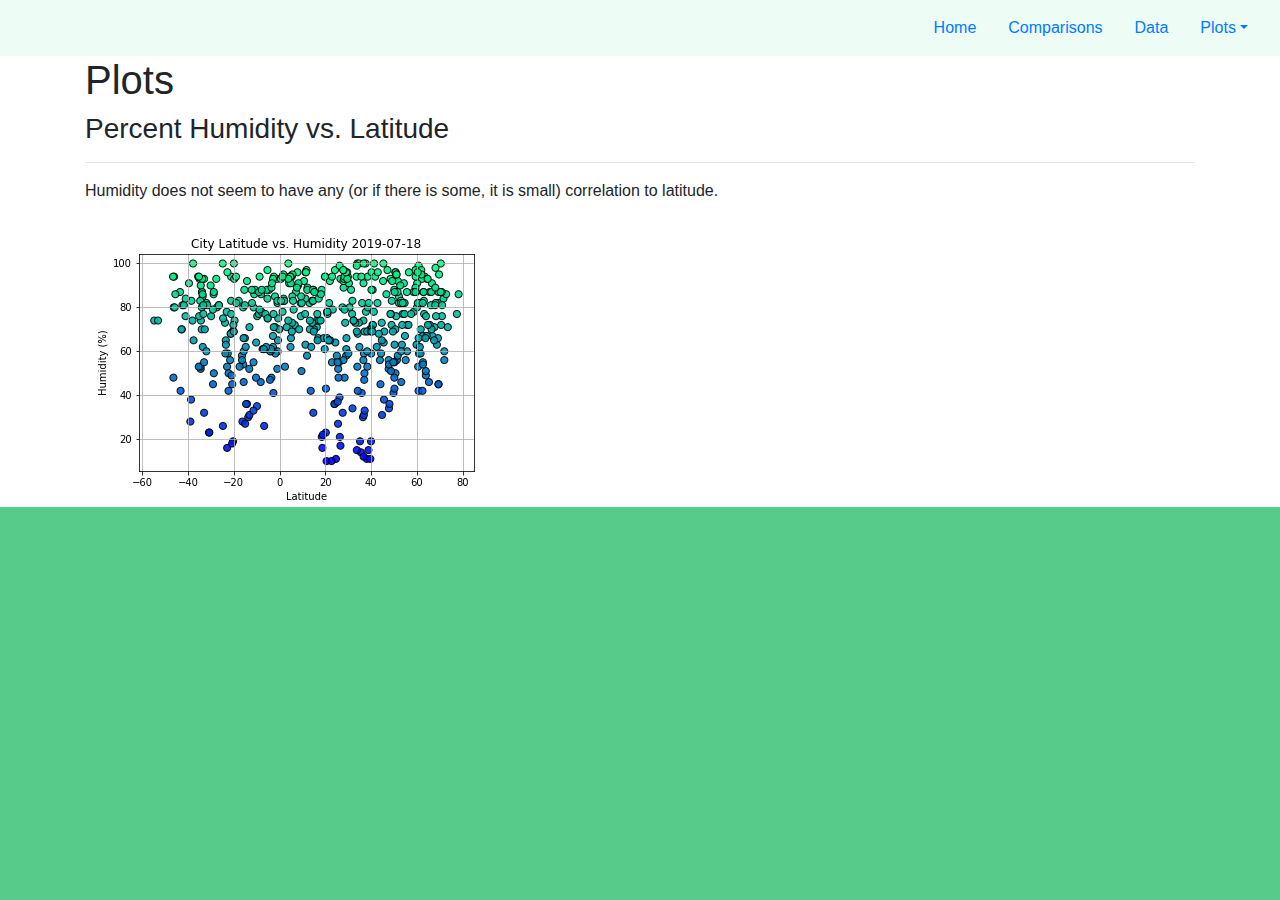
<file: humidity_v_latitude.html>
<!-- A descriptive title and heading tag.
  * The plot/visualization itself for the selected comparison.
  * A paragraph describing the plot and its significance. -->

<!DOCTYPE html>
<html lang="en" class="bg-light">

<head>
  <meta charset="UTF-8">
  <title>Humidity v. Lat</title>
  <link rel="stylesheet" href="https://stackpath.bootstrapcdn.com/bootstrap/4.3.1/css/bootstrap.min.css" integrity="sha384-ggOyR0iXCbMQv3Xipma34MD+dH/1fQ784/j6cY/iJTQUOhcWr7x9JvoRxT2MZw1T" crossorigin="anonymous">

  <script src="https://code.jquery.com/jquery-3.3.1.slim.min.js" integrity="sha384-q8i/X+965DzO0rT7abK41JStQIAqVgRVzpbzo5smXKp4YfRvH+8abtTE1Pi6jizo" crossorigin="anonymous"></script>
  <script src="https://cdnjs.cloudflare.com/ajax/libs/popper.js/1.14.7/umd/popper.min.js" integrity="sha384-UO2eT0CpHqdSJQ6hJty5KVphtPhzWj9WO1clHTMGa3JDZwrnQq4sF86dIHNDz0W1" crossorigin="anonymous"></script>
  <script src="https://stackpath.bootstrapcdn.com/bootstrap/4.3.1/js/bootstrap.min.js" integrity="sha384-JjSmVgyd0p3pXB1rRibZUAYoIIy6OrQ6VrjIEaFf/nJGzIxFDsf4x0xIM+B07jRM" crossorigin="anonymous"></script>

  <link rel="stylesheet" href="style.css">
</head>
<body>
	<header>
		<nav class="navbar justify-content-end">
		<ul class="nav nav-pills">
				<li class="nav-item">
					<a class="nav-link" href="./index.html">Home</a>
				</li>
				<li class="nav-item">
					<a class="nav-link" href="./comparisons.html">Comparisons</a>
				</li>
				<li class="nav-item">
					<a class="nav-link" href="./data.html">Data</a>
				</li>
				<li class="nav-item dropdown">
					 <a class="nav-link dropdown-toggle" href="http://example.com" id="navbarDropdownMenuLink" data-toggle="dropdown">Plots</a>
					<div class="dropdown-menu dropdown-menu-right" aria-labelledby="navbarDropdownMenuLink">
						<a class="dropdown-item" href='./temperature_v_latitude.html'>Temp. vs. Lat.</a>
						<a class="dropdown-item" href='./cloudiness_v_latitude.html'>Clouds vs. Lat.</a>
						<a class="dropdown-item" href='./windspeed_v_latitude.html'>Wind vs. Lat.</a>
						<div class="dropdown-divider">
						</div> <a class="dropdown-item" href='./humidity_v_latitude.html'>Humidity vs. Lat.</a>
					</div>
				</li>
			</ul>
		</nav>
	</header>
<div class="container">
	<div class="row">
		<div class="col-md-12">
			<div class="page-header">
				<h1>
					Plots
				</h1>
			</div>
		</div>
	</div>
	<div class="row">
		<div class="col-md-12">
			<h3>
				Percent Humidity vs. Latitude
			</h3>
			<hr>
			<p>
				Humidity does not seem to have any (or if there is some, it is small) correlation to latitude.
			</p>
		</div>
	</div>
	<div class="row">
		<div class="col-md-12">
			<img alt="Humidity vs. Latitude" src="./latitude_humidity.png" />
		</div>
	</div>
</div>
</body>
</html>
</file>
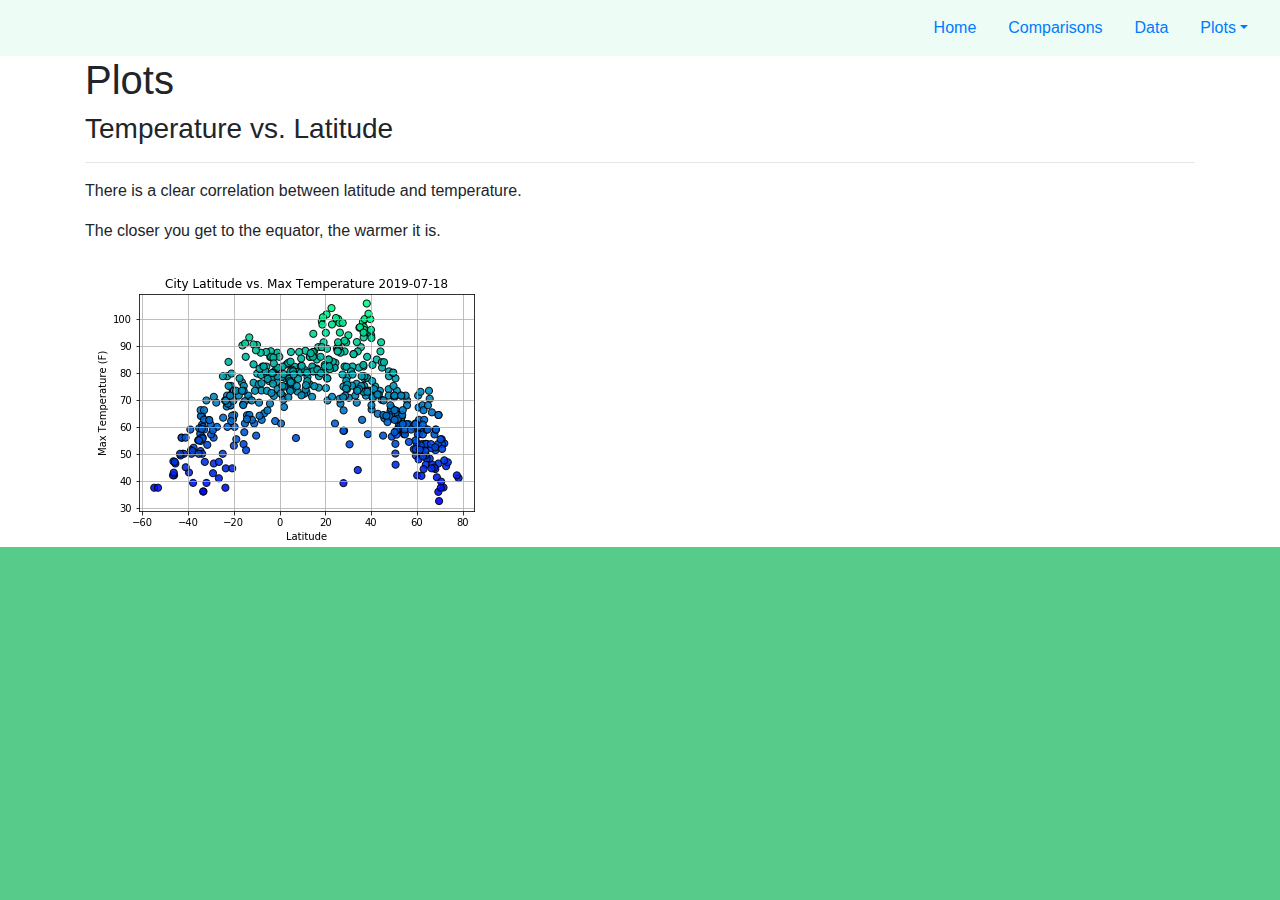
<file: temperature_v_latitude.html>
<!-- A descriptive title and heading tag.
  * The plot/visualization itself for the selected comparison.
  * A paragraph describing the plot and its significance. -->

<!DOCTYPE html>
<html lang="en" class="bg-light">

<head>
  <meta charset="UTF-8">
  <title>Temp v. Lat</title>
  <link rel="stylesheet" href="https://stackpath.bootstrapcdn.com/bootstrap/4.3.1/css/bootstrap.min.css" integrity="sha384-ggOyR0iXCbMQv3Xipma34MD+dH/1fQ784/j6cY/iJTQUOhcWr7x9JvoRxT2MZw1T" crossorigin="anonymous">

  <script src="https://code.jquery.com/jquery-3.3.1.slim.min.js" integrity="sha384-q8i/X+965DzO0rT7abK41JStQIAqVgRVzpbzo5smXKp4YfRvH+8abtTE1Pi6jizo" crossorigin="anonymous"></script>
  <script src="https://cdnjs.cloudflare.com/ajax/libs/popper.js/1.14.7/umd/popper.min.js" integrity="sha384-UO2eT0CpHqdSJQ6hJty5KVphtPhzWj9WO1clHTMGa3JDZwrnQq4sF86dIHNDz0W1" crossorigin="anonymous"></script>
  <script src="https://stackpath.bootstrapcdn.com/bootstrap/4.3.1/js/bootstrap.min.js" integrity="sha384-JjSmVgyd0p3pXB1rRibZUAYoIIy6OrQ6VrjIEaFf/nJGzIxFDsf4x0xIM+B07jRM" crossorigin="anonymous"></script>

  <link rel="stylesheet" href="style.css">
</head>
<body>
	<header>
		<nav class="navbar justify-content-end">
		<ul class="nav nav-pills">
				<li class="nav-item">
					<a class="nav-link" href="./index.html">Home</a>
				</li>
				<li class="nav-item">
					<a class="nav-link" href="./comparisons.html">Comparisons</a>
				</li>
				<li class="nav-item">
					<a class="nav-link" href="./data.html">Data</a>
				</li>
				<li class="nav-item dropdown">
					 <a class="nav-link dropdown-toggle" href="http://example.com" id="navbarDropdownMenuLink" data-toggle="dropdown">Plots</a>
					<div class="dropdown-menu dropdown-menu-right" aria-labelledby="navbarDropdownMenuLink">
						<a class="dropdown-item" href='./humidity_v_latitude.html'>Humidity vs. Lat.</a>
						<a class="dropdown-item" href='./cloudiness_v_latitude.html'>Clouds vs. Lat.</a>
						<a class="dropdown-item" href='./windspeed_v_latitude.html'>Wind vs. Lat.</a>
						<div class="dropdown-divider">
						</div> <a class="dropdown-item" href='./temperature_v_latitude.html'>Temp. vs. Lat.</a>
					</div>
				</li>
			</ul>
		</nav>
	</header>
<div class="container">
	<div class="row">
		<div class="col-md-12">
			<div class="page-header">
				<h1>
					Plots
				</h1>
			</div>
		</div>
	</div>
	<div class="row">
		<div class="col-md-12">
			<h3>
				Temperature vs. Latitude
			</h3>
			<hr>
			<p>
				There is a clear correlation between latitude and temperature.
			</p>
			<p>
				The closer you get to the equator, the warmer it is.
			</p>
		</div>
	</div>
	<div class="row">
		<div class="col-md-12">
			<img alt="Temperature vs. Latitude" src="./latitude_temperature.png" />
		</div>
	</div>
</div>
</body>
</html>
</file>
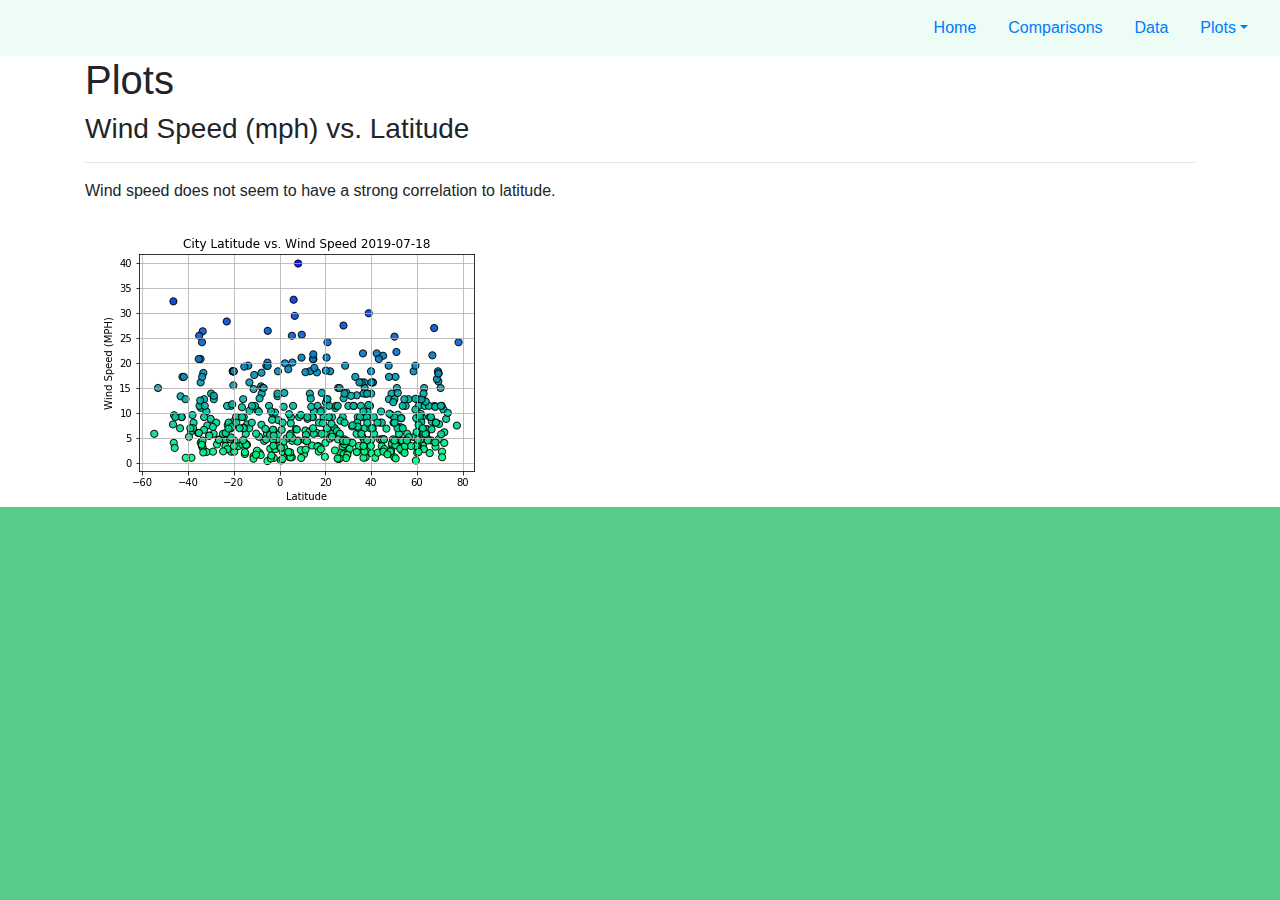
<file: windspeed_v_latitude.html>
<!-- A descriptive title and heading tag.
  * The plot/visualization itself for the selected comparison.
  * A paragraph describing the plot and its significance. -->

<!DOCTYPE html>
<html lang="en" class="bg-light">

<head>
  <meta charset="UTF-8">
  <title>Wind v. Lat</title>
  <link rel="stylesheet" href="https://stackpath.bootstrapcdn.com/bootstrap/4.3.1/css/bootstrap.min.css" integrity="sha384-ggOyR0iXCbMQv3Xipma34MD+dH/1fQ784/j6cY/iJTQUOhcWr7x9JvoRxT2MZw1T" crossorigin="anonymous">

  <script src="https://code.jquery.com/jquery-3.3.1.slim.min.js" integrity="sha384-q8i/X+965DzO0rT7abK41JStQIAqVgRVzpbzo5smXKp4YfRvH+8abtTE1Pi6jizo" crossorigin="anonymous"></script>
  <script src="https://cdnjs.cloudflare.com/ajax/libs/popper.js/1.14.7/umd/popper.min.js" integrity="sha384-UO2eT0CpHqdSJQ6hJty5KVphtPhzWj9WO1clHTMGa3JDZwrnQq4sF86dIHNDz0W1" crossorigin="anonymous"></script>
  <script src="https://stackpath.bootstrapcdn.com/bootstrap/4.3.1/js/bootstrap.min.js" integrity="sha384-JjSmVgyd0p3pXB1rRibZUAYoIIy6OrQ6VrjIEaFf/nJGzIxFDsf4x0xIM+B07jRM" crossorigin="anonymous"></script>

  <link rel="stylesheet" href="style.css">
</head>
<body>
	<header>
		<nav class="navbar justify-content-end">
		<ul class="nav nav-pills">
				<li class="nav-item">
					<a class="nav-link" href="./index.html">Home</a>
				</li>
				<li class="nav-item">
					<a class="nav-link" href="./comparisons.html">Comparisons</a>
				</li>
				<li class="nav-item">
					<a class="nav-link" href="./data.html">Data</a>
				</li>
				<li class="nav-item dropdown">
					 <a class="nav-link dropdown-toggle" href="http://example.com" id="navbarDropdownMenuLink" data-toggle="dropdown">Plots</a>
					<div class="dropdown-menu dropdown-menu-right" aria-labelledby="navbarDropdownMenuLink">
						<a class="dropdown-item" href='./temperature_v_latitude.html'>Temp. vs. Lat.</a>
						<a class="dropdown-item" href='./humidity_v_latitude.html'>Humidity vs. Lat.</a>
						<a class="dropdown-item" href='./cloudiness_v_latitude.html'>Clouds vs. Lat.</a>
						<div class="dropdown-divider">
						</div> <a class="dropdown-item" href='./windspeed_v_latitude.html'>Wind vs. Lat.</a>
					</div>
				</li>
			</ul>
		</nav>
	</header>
<div class="container">
	<div class="row">
		<div class="col-md-12">
			<div class="page-header">
				<h1>
					Plots
				</h1>
			</div>
		</div>
	</div>
	<div class="row">
		<div class="col-md-12">
			<h3>
				Wind Speed (mph) vs. Latitude
			</h3>
			<hr>
			<p>
				Wind speed does not seem to have a strong correlation to latitude.
			</p>
		</div>
	</div>
	<div class="row">
		<div class="col-md-12">
			<img alt="Wind Speed vs. Latitude" src="./latitude_wind.png" />
		</div>
	</div>
</div>
</body>
</html>
</file>
<file: style.css>
.bg-light{
	background-color: #57CC8A !important
}
.nav-link.active{
	background-color: #57CC8A !important
}
tr:nth-child(odd){
	background-color: #edfcf4
}
.nav-pills .show>.nav-link{
	background-color: #57CC8A !important
}
nav.navbar {
  background-color: #57CC8A !important
}

@media (min-width: 768px) {
  nav.navbar {
    background-color: #edfcf4 !important
  }
}
</file>
